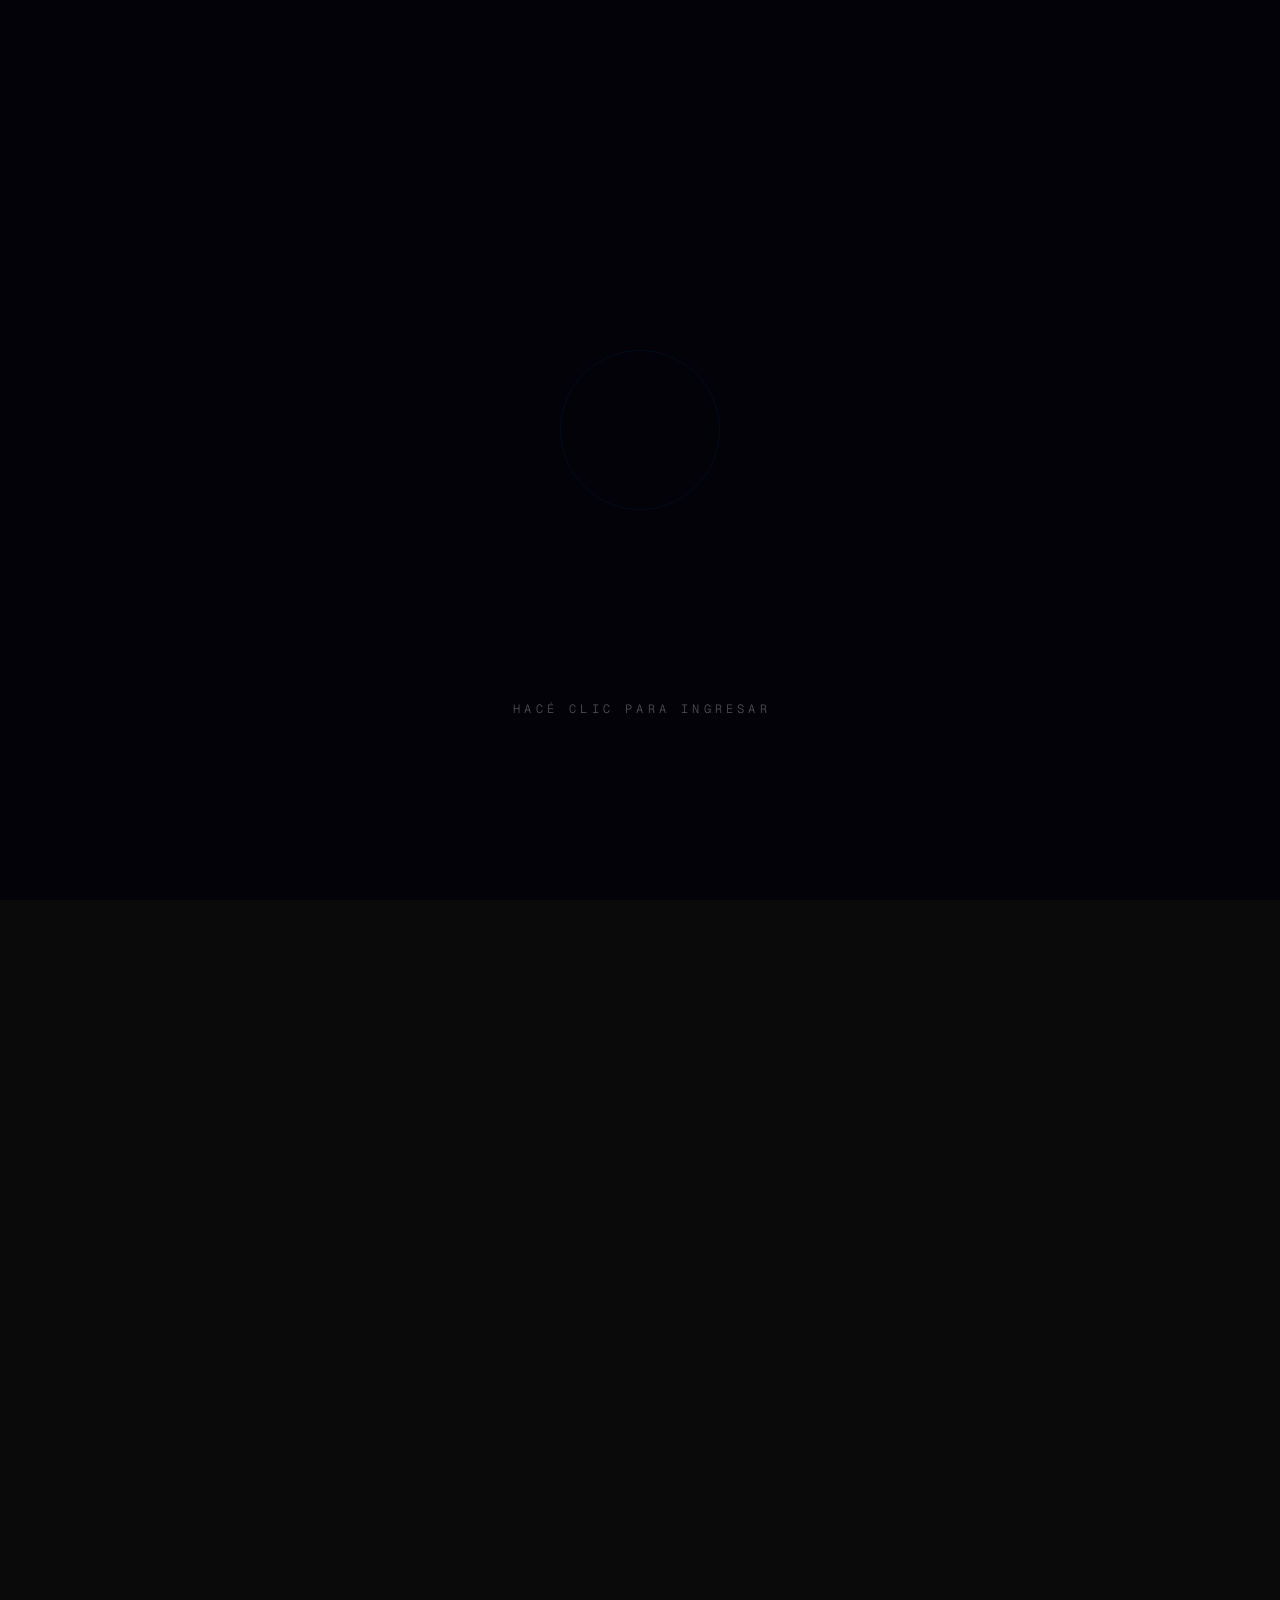
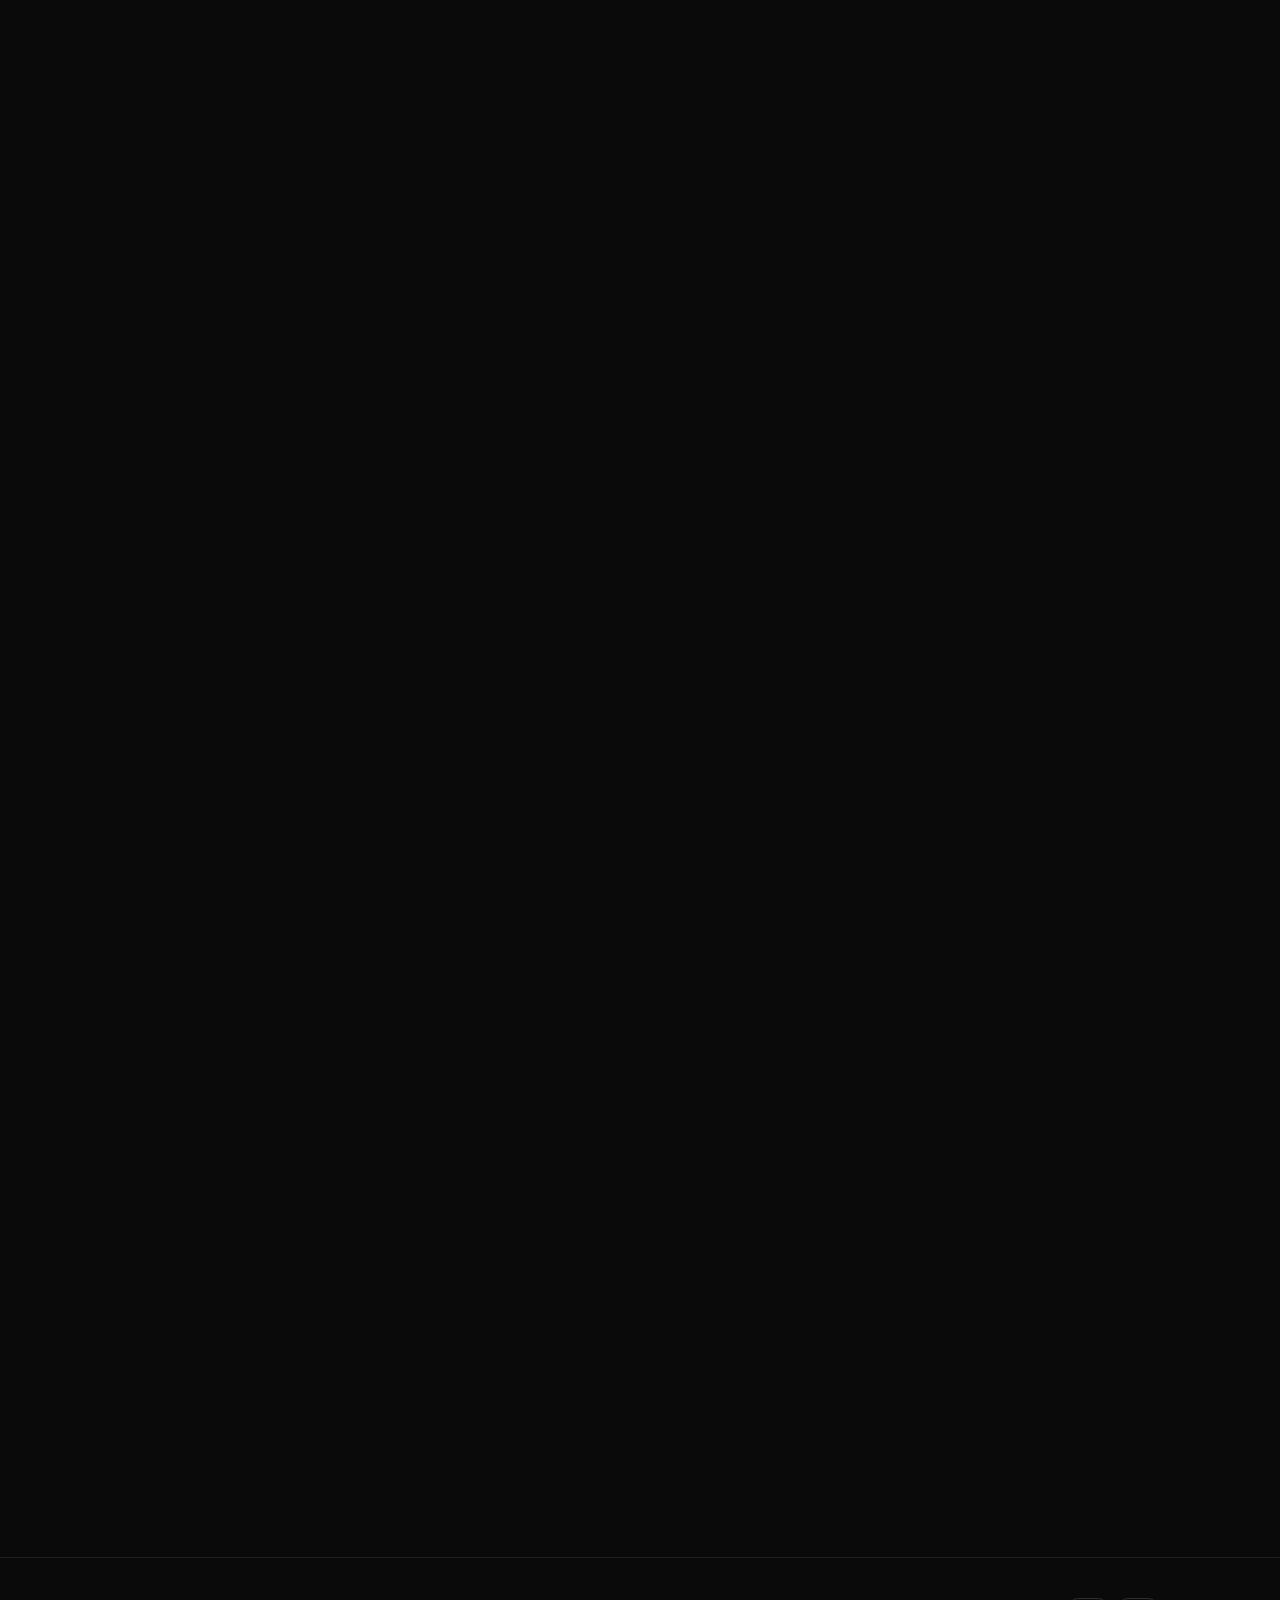
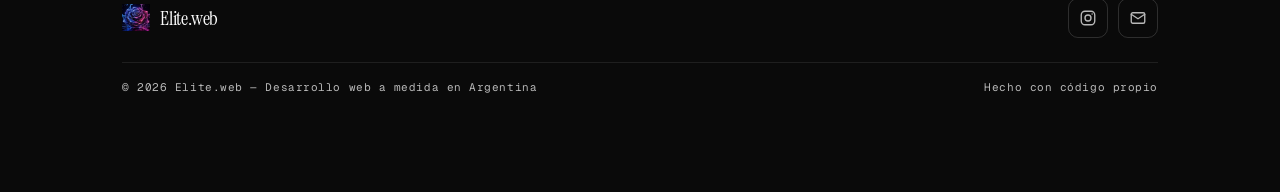
<file: index.html>
<!DOCTYPE html>
<html lang="es">
<head>
  <meta charset="UTF-8">
  <meta name="google-site-verification" content="1ytJjQRohxilpVjZzSzHZXpBS8FP68kYXq6PCW36FXY" />
  <!-- Verificacion del dominio nuevo eliteweb.com.ar en Search Console -->
  <meta name="google-site-verification" content="XykUvQhkFASuIvwZfnvCO87HV4IvnU4eZqr2TOS_W84" />
  <meta name="viewport" content="width=device-width, initial-scale=1.0, viewport-fit=cover">
  <meta name="theme-color" content="#0a0a0a">
  <meta name="color-scheme" content="dark">
  <title>Elite.web — Desarrollo web con enfoque personalizado</title>
  <meta name="description" content="Creo sitios web a medida para emprendimientos, marcas personales y negocios que quieren una web a la altura de su identidad. Nada de plantillas recicladas.">
  <link rel="canonical" href="https://eliteweb.com.ar/">
  <link rel="sitemap" type="application/xml" href="/sitemap.xml">

  <!-- Open Graph -->
  <meta property="og:title" content="Elite.web — Desarrollo web con enfoque personalizado">
  <meta property="og:description" content="Tu esencia, llevada a la web. Sitios a medida para emprendimientos, marcas personales y negocios. Nada de plantillas recicladas.">
  <meta property="og:image" content="https://eliteweb.com.ar/img/og-image.png">
  <meta property="og:url" content="https://eliteweb.com.ar/">
  <meta property="og:type" content="website">
  <meta property="og:locale" content="es_AR">

  <!-- Twitter Card -->
  <meta name="twitter:card" content="summary_large_image">
  <meta name="twitter:title" content="Elite.web — Desarrollo web con enfoque personalizado">
  <meta name="twitter:description" content="Tu esencia, llevada a la web. Sitios web a medida para emprendimientos, marcas personales y negocios.">
  <meta name="twitter:image" content="https://eliteweb.com.ar/img/og-image.png">

  <!-- Favicon -->
  <link rel="icon" type="image/png" href="img/Logo.png">
  <link rel="apple-touch-icon" href="img/Logo.png">

  <!-- FUENTES -->
  <link rel="preconnect" href="https://fonts.googleapis.com">
  <link rel="preconnect" href="https://fonts.gstatic.com" crossorigin>
  <link href="https://fonts.googleapis.com/css2?family=Instrument+Serif:ital@0;1&family=Geist:wght@300;400;500;600&family=Geist+Mono:wght@400;500&display=swap" rel="stylesheet">

  <!-- Loading screen overlay styles (gate, intro video, rose) -->
  <link rel="stylesheet" href="styles.css">

  <style>
    /* ==========================================
       VARIABLES DE COLOR Y TIPOGRAFÍA
       ========================================== */
    :root {
      --bg: #0a0a0a;
      --bg-elev: #111111;
      --bg-card: #141414;
      --border: #1f1f1f;
      --border-strong: #2a2a2a;
      --text: #fafafa;
      --text-muted: #b8b8b8;
      --text-dim: #8a8a8a;
      --accent: #fafafa;

      /* ── Paleta de acento alineada al cursor ─────────────
         Los mismos azul + magenta que usan el spotlight / trail /
         glitch del cursor, para que el cromado de la página
         (focus rings, contornos al hover, separadores, status
         dots) se sienta parte del mismo sistema visual. Se
         mantiene en alpha bajo en todos lados para conseguir
         una sensación "AAA minimalista" sin saturar. */
      --accent-blue: #2196f3;
      --accent-magenta: #e040fb;
      --accent-grad: linear-gradient(135deg, #2196f3 0%, #e040fb 100%);
      --accent-blue-soft:    rgba(33, 150, 243, 0.10);
      --accent-blue-mid:     rgba(33, 150, 243, 0.22);
      --accent-blue-strong:  rgba(33, 150, 243, 0.45);
      --accent-magenta-soft: rgba(224, 64, 251, 0.08);
      --accent-glow-sm: 0 0 0 1px rgba(33,150,243,0.18),
                        0 8px 32px rgba(33,150,243,0.10),
                        0 0 50px rgba(224,64,251,0.06);
      --live: #4ade80;

      --font-display: 'Instrument Serif', Georgia, serif;
      --font-body: 'Geist', -apple-system, BlinkMacSystemFont, sans-serif;
      --font-mono: 'Geist Mono', 'Courier New', monospace;

      --max-w: 1100px;
    }

    /* ========== RESET Y BASE ========== */
    *, *::before, *::after { box-sizing: border-box; margin: 0; padding: 0; }
    html { scroll-behavior: smooth; font-size: 16px; }
    body {
      background: var(--bg);
      color: var(--text);
      font-family: var(--font-body);
      font-weight: 400;
      line-height: 1.6;
      -webkit-font-smoothing: antialiased;
      -moz-osx-font-smoothing: grayscale;
      overflow-x: hidden;
    }
    /* Video de fondo del hero. Fijo al viewport, lo llena con
       object-fit: cover. Aparece con fade cuando la intro
       cinemática termina y arranca la fase del hero. */
    #fondoBg {
      position: fixed;
      top: 0;
      left: 0;
      width: 100vw;
      height: 100vh;
      width: 100dvw;
      height: 100dvh;
      object-fit: cover;
      /* En navegadores donde el poster no respeta object-fit por
         defecto, esto asegura que la imagen llene el viewport igual
         que el video. */
      object-position: center;
      z-index: 0;
      pointer-events: none;
      opacity: 0;
      transition: opacity 1.8s cubic-bezier(0.4, 0, 0.2, 1);
      background: #04060c;
    }
    body[data-phase="transitioning"] #fondoBg,
    body[data-phase="hero"] #fondoBg {
      opacity: 1;
    }
    @media (prefers-reduced-motion: reduce) {
      #fondoBg { display: none !important; }
    }

    /* Spotlight del cursor — halo azul suave que sigue al cursor
       con mix-blend-mode: screen, iluminando los píxeles del video
       que tiene abajo. El efecto de "interacción": donde pasa el
       cursor, las zonas oscuras del fondo se levantan hacia el azul
       y las líneas azules neón se iluminan más. Es un círculo
       gradient suave de tamaño fijo; JS lo mueve con translate(x, y)
       en cada mousemove. */
    #cursorSpotlight {
      position: fixed;
      top: 0;
      left: 0;
      width: 520px;
      height: 520px;
      pointer-events: none;
      /* Por arriba del video (z 0) pero por debajo del contenido
         (.container z 1), para que el spotlight solo pinte el
         fondo y no el texto. */
      z-index: 2;
      /* El transform ubica el CENTRO del spotlight en el cursor.
         JS lo reescribe en cada frame; el valor inicial empuja al
         elemento fuera de pantalla para que no haya un flash antes
         del primer movimiento. */
      transform: translate(-9999px, -9999px);
      will-change: transform;
      /* Gradiente circular suave — más fuerte en el centro, se
         disipa hasta cero alrededor del 70% del radio. */
      background: radial-gradient(
        circle at center,
        rgba(33, 150, 243, 0.225) 0%,
        rgba(33, 150, 243, 0.11)  22%,
        rgba(33, 150, 243, 0.04)  45%,
        rgba(33, 150, 243, 0)     70%
      );
      /* La magia: el blend "screen" aclara los píxeles que tiene
         atrás. Donde el video está oscuro pinta un azul suave;
         donde ya está iluminado, lo intensifica. En matemática es
         una multiplicación con inversión:
         resultado = 1 - (1-fuente) * (1-fondo) */
      mix-blend-mode: screen;
      opacity: 0;
      transition: opacity 0.5s ease;
    }
    /* Solo se activa cuando estamos en el estado del hero —
       durante la intro cinemática, un glow del cursor distraería. */
    body[data-phase="hero"] #cursorSpotlight {
      opacity: 1;
    }
    /* Ocultar en dispositivos solo táctiles, usuarios con
       reduced-motion y mobile (sin un cursor persistente, el
       spotlight pierde sentido). */
    @media (max-width: 900px),
           (prefers-reduced-motion: reduce),
           (any-hover: none) {
      #cursorSpotlight { display: none !important; }
    }

    /* Glitch del cursor — un cuadrado magenta/violeta chiquito
       que persigue al cursor manteniendo una distancia mínima.
       Visualmente pixelado/tembloroso para que se sienta como un
       "artefacto glitch" interactuando con la grilla hexagonal. */
    .cursor-glitch {
      position: fixed;
      top: 0; left: 0;
      width: 0; height: 0;
      z-index: 1500;
      pointer-events: none;
      opacity: 0;
      transition: opacity 0.45s ease;
      will-change: transform;
    }
    /* Halo magenta suave alrededor del glitch — usa la misma
       curva que el spotlight azul del cursor, así los dos brillos
       se sienten como el mismo tipo de luz, solo que de distinto
       color. Caja más grande + paradas más suaves que la versión
       anterior, para que el halo se desvanezca con la página en
       vez de verse como un disco plano. */
    .cursor-glitch::before {
      content: "";
      position: absolute;
      left: -180px;
      top: -180px;
      width: 360px;
      height: 360px;
      border-radius: 50%;
      background: radial-gradient(
        circle at center,
        rgba(224, 64, 251, 0.20) 0%,
        rgba(224, 64, 251, 0.10) 22%,
        rgba(180, 80, 240, 0.035) 45%,
        rgba(224, 64, 251, 0)    72%
      );
      mix-blend-mode: screen;
      pointer-events: none;
    }
    body[data-phase="hero"] .cursor-glitch.is-active {
      opacity: 1;
    }
    .cursor-glitch-video {
      position: absolute;
      /* Caja cuadrada (22×22) centrada en el origen translate(x,y) del padre */
      left: -11px;
      top: -11px;
      width: 22px;
      height: 22px;
      display: block;
      /* `cover` para que el video llene la caja cuadrada aunque
         el mp4 original sea rectangular — recorta la dimensión
         más larga. */
      object-fit: cover;
      pointer-events: none;
      user-select: none;
      /* Mantener el pixel-art definido — sin suavizado al escalar */
      image-rendering: pixelated;
      image-rendering: crisp-edges;
      /* Los MP4 tienen fondo negro opaco por defecto. El blend
         "screen" tira ese negro contra la página oscura, así solo
         se ven los píxeles coloreados del glitch. */
      mix-blend-mode: screen;
      /* Drop-shadow de dos capas para un brillo tipo "neón glitch"
         que sigue la silueta visual (después del blend mode). */
      filter:
        drop-shadow(0 0 5px rgba(180, 80, 240, 0.55))
        drop-shadow(0 0 14px rgba(224, 64, 251, 0.45));
      animation: glitchFlicker 0.42s steps(7) infinite;
    }
    @keyframes glitchFlicker {
      0%, 100% { transform: skewX(0) translate(0, 0); }
      14%      { transform: skewX(-4deg) translate(-1px, 0); }
      28%      { transform: skewX(2deg)  translate(1px, 0); }
      42%      { transform: skewX(0)     translate(0, 1px); }
      56%      { transform: skewX(-3deg) translate(0, -1px); }
      70%      { transform: skewX(3deg)  translate(-1px, 0); }
      84%      { transform: skewX(-1deg) translate(1px, 0); }
    }
    a { color: inherit; text-decoration: none; }
    button { font-family: inherit; cursor: pointer; border: none; background: none; color: inherit; }
    img { max-width: 100%; display: block; }
    ::selection { background: rgba(33, 150, 243, 0.32); color: var(--text); }

    /* ========== UTILIDADES ========== */
    .container {
      max-width: var(--max-w);
      margin: 0 auto;
      padding: 0 2rem;
      position: relative;
      z-index: 1;
    }
    .eyebrow {
      font-family: var(--font-mono);
      font-size: 11px;
      font-weight: 500;
      text-transform: uppercase;
      letter-spacing: 0.15em;
      color: var(--text-dim);
    }

    /* ========== NAVEGACIÓN ==========
       z-index 950 para que quede POR ARRIBA del video de la rosa
       (z 800) una vez que estamos en la fase del hero. Durante las
       fases de carga, el gate (z 1000) la tapa de todas formas. */
    nav#navbar {
      position: fixed;
      top: 0; left: 0; right: 0;
      z-index: 950;
      padding: 1.25rem 0;
      backdrop-filter: blur(10px);
      -webkit-backdrop-filter: blur(10px);
      background: rgba(10, 10, 10, 0.78);
      border-bottom: 0.5px solid transparent;
      transition: border-color 0.3s ease, opacity 0.8s ease;
      opacity: 0;
      pointer-events: none;
    }
    body[data-phase="hero"] nav#navbar,
    nav#navbar.is-revealed {
      opacity: 1;
      pointer-events: auto;
    }
    nav.scrolled { border-bottom-color: var(--accent-blue-soft); }
    nav .container { display: flex; justify-content: space-between; align-items: center; }
    .nav-brand {
      display: flex;
      align-items: center;
      gap: 10px;
      font-size: 15px;
      font-weight: 500;
      letter-spacing: -0.01em;
    }
    .nav-brand img {
      width: 36px;
      height: 36px;
      object-fit: contain;
      border-radius: 50%;
      filter: drop-shadow(0 0 8px rgba(59, 130, 246, 0.5));
    }
    .nav-brand span { color: var(--text-dim); font-weight: 400; }
    .nav-links { display: flex; gap: 2.25rem; list-style: none; }
    .nav-links a { font-size: 13px; color: var(--text-muted); transition: color 0.2s ease; }
    .nav-links a:hover { color: var(--text); }
    .nav-cta {
      font-size: 13px;
      padding: 8px 16px;
      border: 0.5px solid var(--border-strong);
      border-radius: 6px;
      transition: all 0.2s ease;
    }
    .nav-cta:hover { background: var(--text); color: var(--bg); border-color: var(--text); }
    .menu-toggle { display: none; padding: 8px; font-size: 18px; }

    /* ========== BOTÓN DE MÚSICA DE FONDO ==========
       Icono de vocina (típico de barra de audio) para silenciar/activar
       la pista de fondo. Vive en el navbar, justo antes del CTA. */
    .music-toggle {
      display: inline-flex;
      align-items: center;
      justify-content: center;
      width: 36px;
      height: 36px;
      margin-right: 0.85rem;
      padding: 0;
      background: transparent;
      border: 0.5px solid var(--border-strong);
      border-radius: 50%;
      color: var(--text-muted);
      cursor: pointer;
      transition: color 0.2s ease, border-color 0.2s ease, background 0.2s ease, transform 0.2s ease;
    }
    .music-toggle:hover {
      color: var(--text);
      border-color: var(--text);
      transform: scale(1.05);
    }
    .music-toggle svg {
      width: 16px;
      height: 16px;
      display: block;
    }
    /* Estado por defecto: silenciado (mostramos icono "off") */
    .music-toggle .icon-on  { display: none; }
    .music-toggle .icon-off { display: block; }
    /* Estado activo: música sonando (mostramos icono "on" con brillo azul) */
    .music-toggle.is-on .icon-on  { display: block; }
    .music-toggle.is-on .icon-off { display: none; }
    .music-toggle.is-on {
      color: var(--accent-blue);
      border-color: rgba(33, 150, 243, 0.5);
      box-shadow: 0 0 0 3px rgba(33, 150, 243, 0.08), 0 0 14px rgba(33, 150, 243, 0.25);
    }

    /* ========== HERO — LAYOUT DIVIDIDO ==========
       La rosa (.intro-logo, fixed) vive a la IZQUIERDA.
       Este .container queda a la DERECHA y tiene el texto del
       hero + los CTAs. En mobile se apilan verticalmente. */
    .hero {
      min-height: 100vh;
      display: flex;
      align-items: center;
      justify-content: flex-end;
      text-align: left;
      padding: 8rem 0 5rem;
      position: relative;
    }
    .hero > .container {
      max-width: 560px;
      width: 100%;
      margin-right: 6%;
      margin-left: 0;
      padding-right: 0;
      opacity: 0;
      transform: translateY(40px);
      transition:
        opacity 1.8s cubic-bezier(0.4, 0, 0.2, 1),
        transform 1.8s cubic-bezier(0.4, 0, 0.2, 1);
    }
    body[data-hero-visible="true"] .hero > .container {
      opacity: 1;
      transform: translateY(0);
    }
    .status-pill {
      display: inline-flex;
      align-items: center;
      gap: 8px;
      padding: 6px 14px;
      background: var(--bg-elev);
      border: 0.5px solid var(--accent-blue-soft);
      border-radius: 100px;
      font-size: 12px;
      color: var(--text-muted);
      margin-bottom: 2rem;
      box-shadow: 0 0 24px rgba(33, 150, 243, 0.06);
    }
    .status-dot {
      width: 6px; height: 6px;
      border-radius: 50%;
      background: var(--accent-blue);
      box-shadow: 0 0 10px rgba(33, 150, 243, 0.85);
      animation: pulse 2s infinite;
    }
    @keyframes pulse { 0%, 100% { opacity: 1; } 50% { opacity: 0.4; } }
    .hero h1 {
      font-size: clamp(2.25rem, 4.5vw, 3.75rem);
      font-weight: 500;
      line-height: 1.05;
      letter-spacing: -0.03em;
      margin-bottom: 1.5rem;
      text-align: left;
    }
    .hero h1 em {
      font-family: var(--font-display);
      font-style: italic;
      font-weight: 400;
      letter-spacing: -0.01em;
    }
    .hero p {
      font-size: clamp(1rem, 1.4vw, 1.125rem);
      color: var(--text-muted);
      max-width: 540px;
      margin: 0 0 2.5rem 0;
      line-height: 1.6;
      text-align: left;
    }
    /* Trail del cursor sobre texto. JS marca cada h1/h2/h3/p con
       esta clase al cargar, cachea el `color` computado del elemento
       y escribe un `background-image` inline con ese color, para
       que el texto se lea normal cuando el cursor no se mueve. El
       renderer del trail sobreescribe el background-image en cada
       frame con un stack de blobs radiales que se desvanecen, y
       vuelve al linear-gradient cacheado cuando no quedan puntos.
       En dispositivos táctiles se saltea — no hay cursor que seguir.

       NOTA: las posiciones se calculan relativas al elemento en JS
       (no con background-attachment:fixed) porque ancestros
       transformados como .hero > .container rompen el anclaje al
       viewport. */
    @media (hover: hover) {
      .trail-target {
        background-clip: text;
        -webkit-background-clip: text;
        color: transparent;
        -webkit-text-fill-color: transparent;
      }
    }
    .hero p:not(:last-of-type) {
      margin-bottom: 1rem;
    }
    .cta-group {
      display: flex; gap: 0.75rem;
      justify-content: flex-start;
      flex-wrap: wrap;
    }
    .btn {
      display: inline-flex; align-items: center; gap: 8px;
      padding: 12px 22px; font-size: 14px; font-weight: 500;
      border-radius: 8px; transition: all 0.25s ease; cursor: pointer;
    }
    .btn-primary { background: var(--text); color: var(--bg); }
    .btn-primary:hover {
      transform: translateY(-1px);
      box-shadow:
        0 0 0 1px rgba(33, 150, 243, 0.30),
        0 10px 30px rgba(33, 150, 243, 0.22),
        0 4px 60px rgba(224, 64, 251, 0.10);
    }
    .btn-secondary {
      background: rgba(255, 255, 255, 0.04);
      color: var(--text);
      border: 1px solid rgba(255, 255, 255, 0.35);
    }
    .btn-secondary:hover {
      background: rgba(33, 150, 243, 0.06);
      border-color: var(--accent-blue-strong);
      transform: translateY(-1px);
      box-shadow: 0 0 24px rgba(33, 150, 243, 0.10);
    }
    .btn .arrow { transition: transform 0.2s ease; }
    .btn:hover .arrow { transform: translateX(3px); }
    @keyframes fadeUp { from { opacity: 0; transform: translateY(20px); } to { opacity: 1; transform: translateY(0); } }

    /* ========== SECCIONES ========== */
    section { padding: 24rem 0; position: relative; }
    /* Separación extra entre el hero y la primera sección — el hero
       ya ocupa la altura completa del viewport, así que necesita un
       respiro más generoso antes de "Sobre mí" para que se sienta
       el corte. */
    .hero + section { padding-top: 34rem; }

    /* ========== SCROLL FADE — "aire" entre secciones ==========
       Cada .container de sección (excepto hero) se desvanece según
       la distancia de su caja al centro del viewport. Cuando el
       viewport queda entre dos secciones, ambas se atenúan y se
       deja ver el fondo libre. JS escribe --section-opacity. */
    .section-fade {
      opacity: var(--section-opacity, 1);
      will-change: opacity;
      transition: opacity 0.18s linear;
    }
    @media (prefers-reduced-motion: reduce) {
      .section-fade { opacity: 1 !important; }
    }
    /* Evita trabajo de render para las secciones fuera de pantalla.
       El browser sigue reservando la altura estimada para que el
       scrollbar y los saltos por ancla queden bien, pero el paint /
       layout / style de esos subárboles se posterga hasta que están
       cerca del viewport. El hero se excluye para que su animación
       de entrada corra desde el principio. */
    section:not(.hero) {
      content-visibility: auto;
      contain-intrinsic-size: 1px 1200px;
    }
    .section-header {
      position: relative;
      margin-bottom: 5rem;
      display: flex;
      justify-content: space-between;
      align-items: baseline;
      border-bottom: 0.5px solid var(--border);
      padding-bottom: 1.25rem;
      transition: border-color 0.5s ease 0.15s;
    }
    /* Le pasa la línea inferior a la versión animada con gradiente
       cuando la sección se revela. Evita que el borde oscuro se
       vea asomando por debajo. */
    .reveal.visible .section-header { border-bottom-color: transparent; }
    /* Barrido de gradiente que se dibuja sobre la línea inferior
       de la sección cuando esta entra al viewport. Se engancha en
       .reveal.visible (que pone el IntersectionObserver) para
       quedar en sync con el propio fade-in de la sección. */
    .section-header::after {
      content: "";
      position: absolute;
      left: 0;
      bottom: -0.5px;
      height: 1px;
      width: 0;
      background: var(--accent-grad);
      opacity: 0;
      pointer-events: none;
      transition:
        width   1.6s cubic-bezier(0.16, 1, 0.3, 1) 0.15s,
        opacity 0.5s ease 0.15s;
    }
    .reveal.visible .section-header::after {
      width: 100%;
      opacity: 0.9;
    }
    .section-title {
      font-size: clamp(1.75rem, 3vw, 2.25rem);
      font-weight: 500;
      letter-spacing: -0.02em;
    }
    .section-title em {
      font-family: var(--font-display);
      font-style: italic;
      font-weight: 400;
    }
    /* Los índices 01 / 06 se leen con un gradiente suave de
       azul→magenta. Eso es lo que liga visualmente cada header
       de sección con el resto del cromado acentuado por el cursor
       (status pill, indicador, glow). */
    .section-number {
      font-family: var(--font-mono);
      font-size: 12px;
      letter-spacing: 0.12em;
      background: var(--accent-grad);
      -webkit-background-clip: text;
      background-clip: text;
      color: transparent;
      -webkit-text-fill-color: transparent;
    }

    /* ========== SOBRE MÍ ==========
       Dos columnas: texto a la izquierda (header, label y párrafos)
       y el logo animado a la derecha, separados por una línea en
       forma de "<" con gradiente azul→magenta. La línea hereda la
       paleta del cursor para encajar con el resto del cromado.

       PARA EDITAR LO MÁS COMÚN:
         • Ancho/altura de la tarjeta:   .about → padding y grid-template-columns
         • Color/opacidad de la tarjeta: .about → background
         • Tamaño del logo:              .about-logo-frame → width (clamp ...)
         • Difuminado del logo:          .about-logo-frame → mask-image (los %)
         • Forma/grosor de la línea:     .about-divider path  +  el <path d="..."> en el HTML
         • Posición horizontal línea:    .about-divider → left
    */
    /* La sección Sobre mí rompe el ancho del .container (1100px)
       para que la tarjeta tenga más aire horizontal sin llegar al
       borde del viewport. */
    #sobre-mi > .container { max-width: 1340px; }
    /* Tarjeta translúcida que contiene toda la sección. Borde
       sutil + glass blur + sombra suave, alineada con el tono
       general del sitio. overflow:hidden recorta lo que sobresale
       por los bordes redondeados (incluido el final de la línea). */
    .about {
      display: grid;
      grid-template-columns: minmax(0, 1.55fr) minmax(0, 1fr);
      gap: 3rem;
      align-items: center;
      position: relative;
      background: rgba(22, 22, 24, 0.82);
      backdrop-filter: blur(14px) saturate(115%);
      -webkit-backdrop-filter: blur(14px) saturate(115%);
      border: 1px solid rgba(255, 255, 255, 0.07);
      border-radius: 28px;
      padding: 4rem 4rem;
      overflow: hidden;
      box-shadow:
        0 0 0 1px rgba(33, 150, 243, 0.04),
        0 24px 70px rgba(0, 0, 0, 0.55),
        0 0 100px rgba(33, 150, 243, 0.05);
    }
    .about-text { display: flex; flex-direction: column; }
    .about-text .section-header { margin-bottom: 2.5rem; }
    .about-label {
      font-family: var(--font-mono);
      font-size: 11px;
      text-transform: uppercase;
      letter-spacing: 0.2em;
      color: var(--text-dim);
      padding-top: 0;
      margin-bottom: 1.5rem;
    }
    .about-content p {
      font-size: clamp(1.125rem, 1.8vw, 1.375rem);
      line-height: 1.55;
      color: var(--text);
      margin-bottom: 1.75rem;
      letter-spacing: -0.01em;
    }
    .about-content p:last-child {
      color: var(--text-muted);
      font-size: 1rem;
      line-height: 1.75;
      margin-bottom: 0;
    }
    .about-visual {
      display: flex;
      align-items: center;
      justify-content: center;
      position: relative;
    }
    /* Logo animado — mismo tratamiento que la rose del hero (frame
       negro + máscara radial con feather + mix-blend-mode: screen
       sobre el video) para que se vea idéntico, solo que más chico
       y con relación cuadrada (ajustada al MP4 original 368×368). */
    .about-logo-frame {
      position: relative;
      aspect-ratio: 1 / 1;
      width: clamp(380px, 44vw, 600px);
      background: #000;
      border-radius: 24px;
      overflow: hidden;
      /* Feather con ellipse en vez de circle: el radio vertical es
         menor que el horizontal, así el difuminado arriba y abajo
         arranca antes y se siente más comprimido en la altura
         (la rosa se funde con el fondo por arriba y por abajo,
         no sólo por los costados). */
      -webkit-mask-image: radial-gradient(
        ellipse 52% 40% at center,
        #000 6%,
        rgba(0, 0, 0, 0.78) 28%,
        rgba(0, 0, 0, 0.50) 48%,
        rgba(0, 0, 0, 0.28) 66%,
        rgba(0, 0, 0, 0.12) 80%,
        rgba(0, 0, 0, 0.04) 92%,
        rgba(0, 0, 0, 0) 100%
      );
      mask-image: radial-gradient(
        ellipse 52% 40% at center,
        #000 6%,
        rgba(0, 0, 0, 0.78) 28%,
        rgba(0, 0, 0, 0.50) 48%,
        rgba(0, 0, 0, 0.28) 66%,
        rgba(0, 0, 0, 0.12) 80%,
        rgba(0, 0, 0, 0.04) 92%,
        rgba(0, 0, 0, 0) 100%
      );
    }
    .about-logo-frame video {
      display: block;
      width: 100%;
      height: 100%;
      object-fit: contain;
      pointer-events: none;
      mix-blend-mode: screen;
    }
    /* Divisor en forma de "<" — dos segmentos que se unen en
       una punta redondeada, apuntando hacia el texto (izquierda),
       con la punta ubicada aproximadamente en el medio-derecha
       de la tarjeta. La unión usa un Q corto para suavizar el
       vértice. z-index bajo para que quede por detrás del logo. */
    .about-text, .about-visual { position: relative; z-index: 1; }
    .about-divider {
      position: absolute;
      top: 0;
      bottom: 0;
      left: 60%;
      width: clamp(180px, 24%, 280px);
      height: 100%;
      pointer-events: none;
      transform: translateX(-50%);
      z-index: 0;
    }
    .about-divider path {
      stroke: url(#aboutDividerGrad);
      stroke-width: 4;
      stroke-linecap: round;
      stroke-linejoin: miter;
      stroke-miterlimit: 6;
      fill: none;
      vector-effect: non-scaling-stroke;
    }
    @media (max-width: 900px) {
      .about {
        grid-template-columns: 1fr;
        gap: 2.5rem;
        padding: 2.75rem 2rem;
        border-radius: 22px;
      }
      .about-visual { order: -1; }
      /* Logo más grande en móvil — antes quedaba chico y perdía presencia */
      .about-logo-frame { width: clamp(280px, 72vw, 380px); }
      .about-divider { display: none; }
    }
    @media (max-width: 640px) {
      .about {
        padding: 2rem 1.25rem;
        border-radius: 18px;
      }
    }

    /* ========== TRABAJOS — SHOWCASE CINEMÁTICO ==========
       Layout dividido: a la izquierda un carrusel horizontal con
       auto-scroll lento, donde la card centrada se ve más grande,
       más nítida y más opaca que las laterales (escala/opacidad/
       blur calculados por distancia al centro). A la derecha un
       panel de info que se actualiza con transición suave al
       cambiar de proyecto.

       PARA EDITAR LO MÁS COMÚN:
         • Velocidad del auto-scroll:    .js → const SPEED_PX_PER_SEC
         • Tamaño de las cards:          .showcase-card → width / aspect-ratio
         • Curva de escala/opacidad:     .js → función updateCardVisuals (factores)
         • Color/opacidad de la tarjeta: .projects-showcase → background
         • Botón de la derecha (CTA):    HTML #infoViewBtn  +  .js
    */
    #trabajos > .container { max-width: 1340px; }
    .projects-showcase {
      display: grid;
      grid-template-columns: minmax(0, 1.5fr) minmax(0, 1fr);
      gap: 3rem;
      align-items: center;
      background: rgba(22, 22, 24, 0.82);
      backdrop-filter: blur(14px) saturate(115%);
      -webkit-backdrop-filter: blur(14px) saturate(115%);
      border: 1px solid rgba(255, 255, 255, 0.07);
      border-radius: 28px;
      padding: 3rem;
      position: relative;
      overflow: hidden;
      box-shadow:
        0 0 0 1px rgba(33, 150, 243, 0.04),
        0 24px 70px rgba(0, 0, 0, 0.55),
        0 0 100px rgba(33, 150, 243, 0.05);
    }

    /* --- Carrusel izquierdo --- */
    .showcase-carousel-wrap {
      display: flex;
      flex-direction: column;
      gap: 1.5rem;
      min-width: 0;
    }
    /* Cubo 3D — el carrusel es la "cámara" con perspective, y el
       track interno es un cubo con 4 caras (una por proyecto)
       distribuidas a 90° alrededor del eje Y. Al cambiar de
       imagen, JS rota el track para traer la cara correspondiente
       al frente; las caras adyacentes se ven como rebordes a los
       costados, como en la referencia. */
    .showcase-carousel {
      position: relative;
      height: 600px;
      perspective: 1600px;
      perspective-origin: center center;
      display: flex;
      align-items: center;
      justify-content: center;
    }
    .carousel-track {
      /* --cube-z = distancia desde el centro a cada cara en 3D.
         Si fuera exactamente la mitad del ancho (170px), el cubo
         quedaría cerrado (las caras se tocan en las esquinas).
         Al usar un valor mayor las caras "flotan" separadas — se
         ve un hueco entre la cara frontal y las laterales, como
         en la referencia. */
      --cube-z: 260px;
      position: relative;
      width: 340px;
      aspect-ratio: 3 / 4;
      transform-style: preserve-3d;
      /* Una rotación base muy suave deja asomar siempre las caras
         laterales como rebordes finos — sin esto, al estar las
         caras adyacentes a exactamente 90°, son invisibles
         (se ven de canto). JS suma la rotación para cambiar de
         cara, manteniendo el tilt base. */
      transform: rotateX(-2deg) rotateY(0deg);
      transition: transform 1.05s cubic-bezier(0.65, 0, 0.35, 1);
      will-change: transform;
    }
    /* Cada card es una cara del cubo. Las 4 caras están
       distribuidas a 0°, 90°, 180° y -90° alrededor del eje Y,
       empujadas hacia afuera del centro por la mitad del ancho
       del cubo (170px) para formar las paredes. */
    .showcase-card {
      position: absolute;
      top: 0;
      left: 0;
      width: 100%;
      height: 100%;
      border-radius: 26px;
      cursor: pointer;
      /* Fallback oscuro mientras la imagen carga — invisible
         una vez que el <img> termina de pintar. */
      background: #0a0a0d;
      border: 1px solid rgba(255, 255, 255, 0.08);
      box-shadow:
        0 26px 60px rgba(0, 0, 0, 0.55),
        inset 0 1px 0 rgba(255, 255, 255, 0.05);
      /* overflow: hidden hace que la imagen interna respete los
         bordes redondeados de la card. */
      overflow: hidden;
      /* Sin backface-visibility hidden: queremos que se vean los
         rebordes de las caras laterales (que muestran su "lado
         frontal" al usuario en perspectiva). */
      backface-visibility: visible;
      transition: box-shadow 0.5s ease;
    }
    /* Posición de cada cara según data-project (índice 0–3). Las
       caras de costado y atrás se mantienen siempre fijas en su
       posición 3D — es el track el que rota para presentar la
       activa al frente. */
    .showcase-card[data-project="0"] { transform: rotateY(  0deg) translateZ(var(--cube-z)); }
    .showcase-card[data-project="1"] { transform: rotateY( 90deg) translateZ(var(--cube-z)); }
    .showcase-card[data-project="2"] { transform: rotateY(180deg) translateZ(var(--cube-z)); }
    .showcase-card[data-project="3"] { transform: rotateY(-90deg) translateZ(var(--cube-z)); }
    /* La cara activa (la enfrentada al viewer) gana una sombra
       más fuerte. JS le pone la clase is-active. */
    .showcase-card.is-active {
      box-shadow:
        0 44px 100px rgba(0, 0, 0, 0.75),
        inset 0 1px 0 rgba(255, 255, 255, 0.08);
    }
    /* La imagen del proyecto ocupa TODA la card: sin bezel ni
       borde interno. El frame es ahora solo un wrapper absoluto
       a 100% para contener al <img>. */
    .showcase-card-frame {
      position: absolute;
      inset: 0;
      z-index: 1;
    }
    .showcase-card-frame img {
      width: 100%;
      height: 100%;
      object-fit: cover;
      object-position: top center;
      display: block;
      pointer-events: none;
    }
    /* Badge circular del número de proyecto — flotando sobre la
       imagen en la esquina superior izquierda. */
    .showcase-card-num {
      position: absolute;
      top: 14px;
      left: 14px;
      z-index: 3;
      width: 36px;
      height: 36px;
      border-radius: 50%;
      background: rgba(20, 20, 22, 0.85);
      border: 1px solid rgba(255, 255, 255, 0.20);
      backdrop-filter: blur(10px);
      -webkit-backdrop-filter: blur(10px);
      display: flex;
      align-items: center;
      justify-content: center;
      font-family: var(--font-mono);
      font-size: 11px;
      letter-spacing: 0.06em;
      color: var(--text);
      box-shadow: 0 6px 20px rgba(0, 0, 0, 0.45);
    }
    /* Bloque de info ABAJO de la card, superpuesto a la imagen,
       con un degradado oscuro que sube desde el borde inferior.
       El degradado da el "difuminado" para que el texto se lea
       bien sobre cualquier imagen sin tapar el resto. */
    .showcase-card-info {
      position: absolute;
      inset: auto 0 0 0;
      z-index: 2;
      padding: 2.5rem 1.4rem 1.2rem;
      display: flex;
      flex-direction: column;
      gap: 4px;
      text-align: left;
      pointer-events: none;
      background: linear-gradient(
        to top,
        rgba(0, 0, 0, 0.92) 0%,
        rgba(0, 0, 0, 0.75) 40%,
        rgba(0, 0, 0, 0.35) 75%,
        rgba(0, 0, 0, 0)   100%
      );
    }
    .showcase-card-name {
      font-size: 1.1rem;
      font-weight: 500;
      letter-spacing: -0.01em;
      color: var(--text);
      line-height: 1.2;
      text-shadow: 0 2px 8px rgba(0, 0, 0, 0.6);
    }
    .showcase-card-cat {
      font-family: var(--font-mono);
      font-size: 10px;
      letter-spacing: 0.22em;
      text-transform: uppercase;
      color: var(--accent-blue);
      opacity: 0.95;
      text-shadow: 0 2px 8px rgba(0, 0, 0, 0.6);
    }

    /* Controles (prev / barra / next) */
    .carousel-controls {
      display: flex;
      align-items: center;
      justify-content: center;
      gap: 1.25rem;
    }
    .carousel-btn {
      width: 42px;
      height: 42px;
      border-radius: 50%;
      border: 0.5px solid rgba(255, 255, 255, 0.15);
      background: rgba(255, 255, 255, 0.03);
      color: var(--text);
      display: flex;
      align-items: center;
      justify-content: center;
      font-size: 1rem;
      cursor: pointer;
      transition:
        background 0.25s ease,
        border-color 0.25s ease,
        transform 0.25s ease,
        box-shadow 0.25s ease;
    }
    .carousel-btn:hover {
      background: rgba(33, 150, 243, 0.08);
      border-color: var(--accent-blue-strong);
      transform: scale(1.06);
      box-shadow: 0 0 24px rgba(33, 150, 243, 0.18);
    }
    .carousel-progress {
      flex: 0 0 220px;
      height: 2px;
      background: rgba(255, 255, 255, 0.10);
      border-radius: 100px;
      overflow: hidden;
      position: relative;
    }
    .carousel-progress-fill {
      position: absolute;
      left: 0;
      top: 0;
      bottom: 0;
      width: 25%;
      background: var(--accent-grad);
      border-radius: 100px;
      transition: width 0.7s cubic-bezier(0.16, 1, 0.3, 1);
    }

    /* Pie del carrusel: pausa + contador */
    .carousel-footer {
      display: flex;
      justify-content: space-between;
      align-items: center;
      font-family: var(--font-mono);
      font-size: 11px;
      letter-spacing: 0.1em;
      color: var(--text-dim);
    }
    .carousel-pause {
      display: inline-flex;
      align-items: center;
      gap: 10px;
      cursor: pointer;
      transition: color 0.25s ease;
      padding: 4px 0;
    }
    .carousel-pause:hover { color: var(--text); }
    .carousel-pause-icon {
      width: 11px;
      height: 11px;
      display: inline-block;
      position: relative;
    }
    /* Estado por defecto: dos barras (icono de "pausa") */
    .carousel-pause-icon::before,
    .carousel-pause-icon::after {
      content: "";
      position: absolute;
      top: 0;
      bottom: 0;
      width: 3px;
      background: currentColor;
      border-radius: 1px;
    }
    .carousel-pause-icon::before { left: 1px; }
    .carousel-pause-icon::after  { right: 1px; }
    /* Estado pausado: triángulo de "play" */
    .carousel-pause.is-paused .carousel-pause-icon::before {
      left: 1px;
      top: 0;
      bottom: auto;
      width: 0;
      height: 0;
      background: transparent;
      border-left: 8px solid currentColor;
      border-top: 5px solid transparent;
      border-bottom: 5px solid transparent;
      border-radius: 0;
    }
    .carousel-pause.is-paused .carousel-pause-icon::after { display: none; }
    .carousel-counter {
      letter-spacing: 0.15em;
      color: var(--text-muted);
    }

    /* --- Panel derecho de info --- */
    .showcase-info {
      position: relative;
      display: flex;
      flex-direction: column;
      gap: 1.25rem;
      min-width: 0;
      transition:
        opacity 0.45s ease,
        filter  0.45s ease,
        transform 0.45s ease;
    }
    /* Al cambiar de proyecto JS le pone esta clase un instante
       para difuminar/deslizar el contenido antes del swap. */
    .showcase-info.is-changing {
      opacity: 0;
      filter: blur(8px);
      transform: translateY(10px);
    }
    .info-category {
      font-family: var(--font-mono);
      font-size: 11px;
      letter-spacing: 0.20em;
      text-transform: uppercase;
      background: var(--accent-grad);
      -webkit-background-clip: text;
      background-clip: text;
      color: transparent;
      -webkit-text-fill-color: transparent;
      display: inline-block;
    }
    .info-title-row {
      display: flex;
      justify-content: space-between;
      align-items: baseline;
      gap: 1rem;
    }
    .info-title {
      font-size: clamp(2rem, 3.5vw, 3rem);
      font-weight: 500;
      letter-spacing: -0.025em;
      line-height: 1.05;
    }
    .info-title em {
      font-family: var(--font-display);
      font-style: italic;
      font-weight: 400;
    }
    .info-year {
      font-family: var(--font-mono);
      font-size: 13px;
      color: var(--text-dim);
      letter-spacing: 0.08em;
      flex-shrink: 0;
    }
    .info-desc {
      font-size: 0.95rem;
      line-height: 1.65;
      color: var(--text-muted);
      max-width: 42ch;
    }
    .info-tags-block {
      display: flex;
      flex-direction: column;
      gap: 0.6rem;
    }
    .info-tags-label {
      font-family: var(--font-mono);
      font-size: 10px;
      letter-spacing: 0.18em;
      text-transform: uppercase;
      color: var(--text-dim);
    }
    .info-tags {
      display: flex;
      flex-wrap: wrap;
      gap: 0.4rem;
    }
    .info-tag {
      font-family: var(--font-mono);
      font-size: 10.5px;
      font-weight: 500;
      padding: 5px 10px;
      border: 0.5px solid var(--border);
      border-radius: 6px;
      color: var(--text-muted);
      background: var(--bg-elev);
      letter-spacing: 0.04em;
    }
    .info-cta {
      display: flex;
      gap: 0.75rem;
      margin-top: 1rem;
      flex-wrap: wrap;
    }

    /* Responsive — tablet/mobile */
    @media (max-width: 900px) {
      .projects-showcase {
        grid-template-columns: 1fr;
        padding: 2rem;
        gap: 2rem;
      }
      .showcase-carousel { height: 460px; }
      .carousel-track { width: 260px; --cube-z: 200px; }
      .carousel-progress { flex-basis: 160px; }
      .info-desc { max-width: 100%; }
    }
    @media (max-width: 640px) {
      .projects-showcase {
        padding: 1.5rem 1rem;
        border-radius: 20px;
      }
      .showcase-carousel { height: 380px; }
      .carousel-track { width: 210px; --cube-z: 165px; }
      .carousel-progress { flex-basis: 100px; }
      .carousel-footer {
        flex-direction: column;
        gap: 0.5rem;
      }
    }

    /* ========== SERVICIOS (rediseño editorial premium) ==========
       Abandonamos la lista clásica de tarjetas para convertir la
       sección en una presentación editorial: panel translúcido único
       con tres zonas — navegación vertical a la izquierda, contenido
       del servicio activo en el centro e información secundaria
       (entrega + precio) a la derecha. Glassmorphism muy sutil, glow
       tenue de fondo y transiciones de fade + blur al cambiar de
       servicio para que la sección se sienta cinematográfica en vez
       de tabla de precios. */

    /* ====== Tarjeta exterior (shell) ======
       Tarjeta negra translúcida que envuelve toda la sección, con
       el mismo lenguaje visual que la tarjeta de "Sobre mí" para
       que ambas secciones se sientan parte del mismo sistema. */
    #servicios > .container { max-width: 1340px; }
    .services-shell {
      position: relative;
      background: rgba(22, 22, 24, 0.82);
      backdrop-filter: blur(14px) saturate(115%);
      -webkit-backdrop-filter: blur(14px) saturate(115%);
      border: 1px solid rgba(255, 255, 255, 0.07);
      border-radius: 28px;
      padding: 3rem 3rem 2.25rem;
      overflow: hidden;
    }
    /* Grid del shell: nav vertical a la izquierda y el panel
       translúcido (interior) a la derecha, "superpuesto" sobre el
       fondo oscuro del shell. */
    .services-shell-grid {
      display: grid;
      grid-template-columns: minmax(180px, 0.75fr) minmax(0, 3fr);
      gap: 2rem;
      align-items: stretch;
    }

    /* ====== Tarjeta interior (panel translúcido) ======
       Sigue siendo el panel translúcido con glow, pero ahora sólo
       contiene la información del servicio activo + la meta info
       (entrega + precio). Visualmente queda superpuesto a la tarjeta
       exterior, igual que en el boceto de referencia. */
    .services-panel {
      position: relative;
      background: rgba(14, 14, 18, 0.55);
      backdrop-filter: blur(18px) saturate(120%);
      -webkit-backdrop-filter: blur(18px) saturate(120%);
      border: 1px solid rgba(255, 255, 255, 0.06);
      border-radius: 22px;
      padding: 2rem 2.5rem;
      overflow: hidden;
    }
    /* Glow tenue de fondo del panel interior */
    .services-panel::before {
      content: '';
      position: absolute;
      inset: 0;
      background:
        radial-gradient(ellipse at 25% 50%, rgba(33, 150, 243, 0.08), transparent 55%),
        radial-gradient(ellipse at 80% 30%, rgba(224, 64, 251, 0.05), transparent 55%);
      pointer-events: none;
    }
    .services-panel > * { position: relative; z-index: 1; }

    /* Grid interior del panel — contenido principal + meta */
    .services-grid {
      display: grid;
      grid-template-columns: minmax(0, 1.75fr) minmax(0, 0.85fr);
      gap: 2.5rem;
      align-items: stretch;
    }

    /* ===== Navegación vertical (izquierda) =====
       El nav ocupa toda la altura de la tarjeta interior gracias a
       align-items: stretch del shell-grid; con space-between los
       items se distribuyen uniformemente para que el bloque del nav
       respire al mismo ritmo que el panel translúcido. */
    .services-nav {
      position: relative;
      display: flex;
      flex-direction: column;
      justify-content: space-between;
      gap: 0;
      padding: 0.5rem 0;
    }
    /* Riel gris continuo que conecta los cuatro items. Va detrás
       del indicador animado azul→magenta, así sobre el item
       activo se ve el gradiente y sobre los demás se ve el riel
       gris. Los puntos circulares de cada item se montan encima. */
    .services-nav::before {
      content: '';
      position: absolute;
      left: 2px;
      top: 0.5rem;
      bottom: 0.5rem;
      width: 1px;
      background: rgba(255, 255, 255, 0.12);
      pointer-events: none;
      z-index: 0;
    }
    .services-nav-item {
      position: relative;
      display: flex;
      flex-direction: column;
      gap: 0.3rem;
      padding: 0.4rem 0 0.4rem 1.5rem;
      cursor: pointer;
      background: transparent;
      border: none;
      text-align: left;
      font-family: inherit;
      transition: padding 0.45s cubic-bezier(0.16, 1, 0.3, 1);
    }
    .services-nav-item:hover { padding-left: 1.8rem; }

    /* Punto en el borde izquierdo (estado base) */
    .services-nav-item::before {
      content: '';
      position: absolute;
      left: 0;
      top: 50%;
      transform: translateY(-50%);
      width: 5px;
      height: 5px;
      border-radius: 50%;
      background: rgba(255, 255, 255, 0.22);
      transition: background 0.3s ease, box-shadow 0.3s ease;
    }
    .services-nav-item:hover::before { background: rgba(255, 255, 255, 0.5); }

    /* Línea luminosa vertical que sigue al item activo. Se mueve
       con cubic-bezier suave para sentirse animada y editorial.
       z-index: 1 la coloca por encima del riel gris del nav. */
    .services-nav-indicator {
      position: absolute;
      left: 2px;
      width: 1px;
      top: 0;
      height: 0;
      z-index: 1;
      background: linear-gradient(180deg, #2196f3 0%, #e040fb 100%);
      box-shadow: 0 0 12px rgba(33, 150, 243, 0.55);
      transition: top 0.55s cubic-bezier(0.16, 1, 0.3, 1),
                  height 0.55s cubic-bezier(0.16, 1, 0.3, 1);
      pointer-events: none;
    }

    .services-nav-num {
      font-family: var(--font-mono);
      font-size: 11px;
      letter-spacing: 0.12em;
      color: var(--text-dim);
      transition: color 0.3s ease;
    }
    .services-nav-name {
      font-size: 1.05rem;
      font-weight: 500;
      letter-spacing: -0.01em;
      color: var(--text-muted);
      transition: color 0.3s ease;
    }
    .services-nav-item:hover .services-nav-name { color: var(--text); }

    /* Estado activo — número en azul, nombre en blanco con un halo
       muy sutil, y el punto del borde encendido. */
    .services-nav-item.is-active .services-nav-num { color: var(--accent-blue); }
    .services-nav-item.is-active .services-nav-name {
      color: var(--text);
      text-shadow: 0 0 24px rgba(33, 150, 243, 0.25);
    }
    .services-nav-item.is-active::before {
      background: var(--accent-blue);
      box-shadow:
        0 0 0 2px rgba(33, 150, 243, 0.18),
        0 0 14px rgba(33, 150, 243, 0.65);
    }

    /* ===== Contenido principal (centro) ===== */
    .services-main {
      display: flex;
      flex-direction: column;
      justify-content: center;
      padding: 0 1.25rem;
      min-height: 280px;
    }
    /* Wrapper que aplica fade + blur cuando se cambia de servicio */
    .services-content {
      transition:
        opacity 0.35s cubic-bezier(0.4, 0, 0.2, 1),
        filter 0.45s cubic-bezier(0.4, 0, 0.2, 1),
        transform 0.5s cubic-bezier(0.16, 1, 0.3, 1);
    }
    .services-content.is-switching {
      opacity: 0;
      filter: blur(10px);
      transform: translateY(6px);
    }

    .services-eyebrow {
      font-family: var(--font-mono);
      font-size: 11px;
      letter-spacing: 0.22em;
      text-transform: uppercase;
      color: var(--accent-blue);
      margin-bottom: 1rem;
    }
    .services-title {
      font-size: clamp(2rem, 3.6vw, 2.85rem);
      font-weight: 500;
      letter-spacing: -0.025em;
      line-height: 1.05;
      margin-bottom: 0.85rem;
      color: var(--text);
    }
    /* Línea con gradiente debajo del título — eco del .cta primario */
    .services-divider {
      width: 80px;
      height: 3px;
      border-radius: 2px;
      background: var(--accent-grad);
      margin-bottom: 1.25rem;
    }
    .services-desc {
      font-size: 1.05rem;
      line-height: 1.55;
      color: var(--text-muted);
      max-width: 460px;
      margin-bottom: 1.75rem;
    }

    /* CTA del servicio activo — pill translúcida con flecha en
       círculo con gradiente para guiar la mirada al final. */
    .services-cta {
      display: inline-flex;
      align-items: center;
      gap: 0.85rem;
      padding: 0.7rem 1.5rem 0.7rem 0.65rem;
      border-radius: 999px;
      border: 1px solid rgba(255, 255, 255, 0.16);
      background: rgba(255, 255, 255, 0.03);
      color: var(--text);
      font-size: 14px;
      letter-spacing: 0.02em;
      align-self: flex-start;
      transition: border-color 0.3s ease, background 0.3s ease, box-shadow 0.3s ease;
    }
    .services-cta:hover {
      border-color: rgba(33, 150, 243, 0.55);
      background: rgba(33, 150, 243, 0.08);
      box-shadow:
        0 0 0 1px rgba(33, 150, 243, 0.18),
        0 0 24px rgba(33, 150, 243, 0.18);
    }
    .services-cta-arrow {
      display: inline-grid;
      place-items: center;
      width: 30px;
      height: 30px;
      border-radius: 50%;
      background: var(--accent-grad);
      color: #fff;
      transition: transform 0.3s ease;
    }
    .services-cta:hover .services-cta-arrow { transform: translateX(3px); }
    .services-cta-arrow svg { width: 14px; height: 14px; }

    /* ===== Meta info (derecha) ===== */
    .services-meta {
      display: flex;
      flex-direction: column;
      justify-content: center;
      border-left: 1px solid rgba(255, 255, 255, 0.06);
      padding-left: 2.5rem;
    }
    .services-meta-item { padding: 1.1rem 0; }
    .services-meta-item + .services-meta-item {
      border-top: 1px solid rgba(255, 255, 255, 0.05);
    }
    /* Ícono circular tenue con borde azul — estética técnica */
    .services-meta-icon {
      width: 42px;
      height: 42px;
      border-radius: 50%;
      display: grid;
      place-items: center;
      border: 1px solid rgba(33, 150, 243, 0.35);
      color: var(--accent-blue);
      background: rgba(33, 150, 243, 0.05);
      margin-bottom: 0.75rem;
      transition: border-color 0.3s ease, box-shadow 0.3s ease;
    }
    .services-meta-item:hover .services-meta-icon {
      border-color: rgba(33, 150, 243, 0.6);
      box-shadow: 0 0 18px rgba(33, 150, 243, 0.2);
    }
    .services-meta-icon svg { width: 18px; height: 18px; }
    .services-meta-label {
      font-family: var(--font-mono);
      font-size: 11px;
      letter-spacing: 0.2em;
      text-transform: uppercase;
      color: var(--text-dim);
      margin-bottom: 0.35rem;
    }
    .services-meta-value {
      font-size: 1.25rem;
      font-weight: 400;
      color: var(--text);
      letter-spacing: -0.01em;
    }

    /* ========== PROCESO (carrusel inmersivo) ==========
       Reemplaza el timeline horizontal por una experiencia tipo
       producto premium: una card central protagonista flotando en
       el viewport, con las cards adyacentes desenfocadas a los
       costados sugiriendo continuidad. Flechas circulares con
       borde de gradiente sutil y un indicador de pasos abajo
       (01·02·03·04·05). */
    #proceso > .container { max-width: 1340px; }

    /* Stage = viewport horizontal. Flechas a los costados,
       track centrado, overflow visible para que las cards
       laterales asomen y se vean fundidas con el fondo. */
    .process-stage {
      position: relative;
      display: flex;
      align-items: center;
      justify-content: center;
      gap: 1.5rem;
      padding: 1rem 0 0;
      min-height: 480px;
    }

    /* Track = pista que se desplaza horizontalmente. Las cards
       están centradas en el viewport: el card activo siempre
       queda en el centro, el resto a distancia equiespaciada. */
    .process-track {
      position: relative;
      width: 320px;
      height: 460px;
      flex-shrink: 0;
    }

    /* Card individual. Posicionada absolutamente sobre el track
       y movida con transform según su distancia al activo.
       transition coordinada para que el cambio se sienta como una
       sola animación: deslizamiento + escala + opacidad + blur. */
    .process-card {
      position: absolute;
      top: 0;
      left: 0;
      width: 320px;
      height: 460px;
      padding: 2rem 2rem 1.75rem;
      background: linear-gradient(160deg,
        rgba(20, 20, 26, 0.94) 0%,
        rgba(12, 12, 18, 0.92) 100%);
      border: 1px solid rgba(255, 255, 255, 0.06);
      border-radius: 22px;
      display: flex;
      flex-direction: column;
      align-items: center;
      text-align: center;
      overflow: hidden;
      opacity: 0;
      transform: translateX(0) scale(0.78);
      /* IMPORTANTE: NO animamos filter ni box-shadow ni border-color.
         Animar filter:blur() mientras la card se traslada/escala fuerza
         un repaint del blur radius en cada frame x 5 cards = tirón.
         Sólo transformamos transform + opacity (compositor puro, GPU). */
      transition:
        transform 0.7s cubic-bezier(0.22, 1, 0.36, 1),
        opacity 0.55s cubic-bezier(0.4, 0, 0.2, 1);
      will-change: transform, opacity;
      pointer-events: none;
      /* brightness es un filter más barato que blur — lo dejamos
         estático en cada estado, sin transición */
      filter: brightness(0.55);
    }
    /* El backdrop-filter caro lo aplicamos SÓLO en la card activa.
       Las laterales y ocultas ya no se ven nítidas, no necesitan
       el efecto de cristal. Esto solo deja 1 backdrop-filter en
       lugar de 5. */
    .process-card.is-active {
      backdrop-filter: blur(14px) saturate(115%);
      -webkit-backdrop-filter: blur(14px) saturate(115%);
    }

    /* Línea superior luminosa: barrido azul→magenta sólo visible
       en la card activa, refuerza la sensación de "card
       protagonista iluminada". */
    .process-card::before {
      content: '';
      position: absolute;
      top: 0;
      left: 50%;
      transform: translateX(-50%);
      width: 70%;
      height: 1px;
      background: linear-gradient(90deg,
        transparent 0%,
        rgba(33, 150, 243, 0.7) 35%,
        rgba(224, 64, 251, 0.85) 65%,
        transparent 100%);
      opacity: 0;
      transition: opacity 0.7s ease;
      pointer-events: none;
    }
    /* Halo de glow sobre la línea superior, sólo en la activa.
       El radial-gradient ya tiene los stops suaves — no necesita
       filter:blur(8px) encima (era doble costo). */
    .process-card::after {
      content: '';
      position: absolute;
      top: -30px;
      left: 50%;
      transform: translateX(-50%);
      width: 60%;
      height: 60px;
      background: radial-gradient(ellipse at center,
        rgba(224, 64, 251, 0.25) 0%,
        rgba(33, 150, 243, 0.18) 35%,
        transparent 70%);
      opacity: 0;
      transition: opacity 0.7s ease;
      pointer-events: none;
    }

    /* Estados según distancia al activo: la JS aplica
       .is-active, .is-near, .is-far, .is-hidden. */
    .process-card.is-active {
      opacity: 1;
      transform: translateX(0) scale(1);
      filter: brightness(1);
      pointer-events: auto;
      border-color: rgba(255, 255, 255, 0.14);
      /* Box-shadow estático (no transiciona) para no obligar al
         compositor a recalcular durante el slide */
      box-shadow:
        0 0 0 1px rgba(33, 150, 243, 0.18),
        0 20px 60px rgba(0, 0, 0, 0.55),
        0 0 80px rgba(33, 150, 243, 0.10);
    }
    .process-card.is-active::before,
    .process-card.is-active::after { opacity: 1; }

    /* Cards adyacentes (a un paso del activo) — sin blur animado.
       brightness baja la card y opacity la atenúa: suficiente
       jerarquía visual sin pagar el costo del blur por frame. */
    .process-card.is-near-left {
      opacity: 0.55;
      transform: translateX(-360px) scale(0.86);
      filter: brightness(0.7);
    }
    .process-card.is-near-right {
      opacity: 0.55;
      transform: translateX(360px) scale(0.86);
      filter: brightness(0.7);
    }
    /* Cards a dos pasos */
    .process-card.is-far-left {
      opacity: 0.25;
      transform: translateX(-640px) scale(0.76);
      filter: brightness(0.5);
    }
    .process-card.is-far-right {
      opacity: 0.25;
      transform: translateX(640px) scale(0.76);
      filter: brightness(0.5);
    }
    /* Cards fuera de rango — visibility:hidden saca a la card del
       pipeline de paint/compositor. Sigue ocupando su transform pero
       no pinta nada. Mucho más barato que opacity:0 con blur. */
    .process-card.is-hidden-left {
      opacity: 0;
      transform: translateX(-900px) scale(0.7);
      visibility: hidden;
    }
    .process-card.is-hidden-right {
      opacity: 0;
      transform: translateX(900px) scale(0.7);
      visibility: hidden;
    }

    /* Número grande del paso */
    .process-card-num {
      font-family: var(--font-mono);
      font-size: 1.5rem;
      letter-spacing: 0.08em;
      background: var(--accent-grad);
      -webkit-background-clip: text;
      background-clip: text;
      -webkit-text-fill-color: transparent;
      color: transparent;
      margin-bottom: 0.75rem;
      font-weight: 500;
    }
    .process-card-eyebrow {
      font-family: var(--font-mono);
      font-size: 11px;
      letter-spacing: 0.28em;
      text-transform: uppercase;
      color: var(--text-muted);
      margin-bottom: 0.6rem;
    }
    .process-card-divider {
      width: 36px;
      height: 1px;
      background: rgba(255, 255, 255, 0.25);
      margin-bottom: 1.1rem;
    }
    .process-card h3 {
      font-size: 1.3rem;
      font-weight: 500;
      letter-spacing: -0.015em;
      line-height: 1.2;
      color: var(--text);
      margin-bottom: 1.1rem;
    }
    /* Ícono central del paso */
    .process-card-icon {
      width: 56px;
      height: 56px;
      display: grid;
      place-items: center;
      margin-bottom: 1.1rem;
      color: var(--accent-blue);
      filter: drop-shadow(0 0 12px rgba(33, 150, 243, 0.35))
              drop-shadow(0 0 24px rgba(224, 64, 251, 0.18));
    }
    .process-card-icon svg { width: 48px; height: 48px; }
    .process-card p {
      font-size: 0.92rem;
      line-height: 1.55;
      color: var(--text-muted);
      max-width: 260px;
    }

    /* Badge "Gratis" para el paso 2 — destacado con fondo verde
       más opaco, texto blanco y glow para que se lea fuerte sobre
       cualquier fondo translúcido detrás. */
    .process-card-badge {
      position: absolute;
      top: 14px;
      right: 14px;
      font-family: var(--font-mono);
      font-size: 10.5px;
      font-weight: 600;
      letter-spacing: 0.16em;
      text-transform: uppercase;
      color: #ffffff;
      border: 1px solid rgba(74, 222, 128, 0.9);
      background: linear-gradient(135deg,
        rgba(74, 222, 128, 0.85) 0%,
        rgba(34, 197, 94, 0.85) 100%);
      padding: 5px 12px;
      border-radius: 100px;
      line-height: 1.4;
      box-shadow:
        0 0 0 1px rgba(74, 222, 128, 0.25),
        0 0 14px rgba(74, 222, 128, 0.45),
        0 4px 14px rgba(0, 0, 0, 0.35);
      text-shadow: 0 1px 2px rgba(0, 0, 0, 0.25);
      z-index: 2;
    }

    /* Flechas circulares con borde de gradiente translúcido */
    .process-arrow {
      position: relative;
      width: 56px;
      height: 56px;
      border-radius: 50%;
      flex-shrink: 0;
      background: rgba(14, 14, 20, 0.55);
      backdrop-filter: blur(10px);
      -webkit-backdrop-filter: blur(10px);
      border: 1px solid rgba(255, 255, 255, 0.10);
      color: var(--text);
      cursor: pointer;
      display: grid;
      place-items: center;
      transition: transform 0.3s ease, box-shadow 0.3s ease,
                  border-color 0.3s ease, opacity 0.3s ease;
      z-index: 4;
    }
    /* Aro de gradiente exterior con mask para que sólo se vea el borde */
    .process-arrow::before {
      content: '';
      position: absolute;
      inset: -1px;
      border-radius: 50%;
      padding: 1px;
      background: linear-gradient(135deg,
        rgba(33, 150, 243, 0.6) 0%,
        rgba(224, 64, 251, 0.55) 100%);
      -webkit-mask:
        linear-gradient(#000 0 0) content-box,
        linear-gradient(#000 0 0);
      -webkit-mask-composite: xor;
              mask-composite: exclude;
      pointer-events: none;
      opacity: 0.7;
    }
    .process-arrow:hover {
      transform: scale(1.08);
      box-shadow: 0 0 24px rgba(33, 150, 243, 0.25),
                  0 0 40px rgba(224, 64, 251, 0.12);
    }
    .process-arrow:hover::before { opacity: 1; }
    .process-arrow:disabled {
      opacity: 0.35;
      cursor: not-allowed;
      transform: none;
    }
    .process-arrow svg { width: 18px; height: 18px; }

    /* Indicadores 01 · 02 · 03 · 04 · 05 abajo, conectados por
       una línea horizontal sutil. */
    .process-indicators {
      position: relative;
      display: flex;
      align-items: center;
      justify-content: center;
      gap: 0;
      margin-top: 2rem;
    }
    .process-indicators::before {
      content: '';
      position: absolute;
      left: 30px;
      right: 30px;
      top: 50%;
      height: 1px;
      background: rgba(255, 255, 255, 0.10);
      pointer-events: none;
      z-index: 0;
    }
    .process-dot {
      position: relative;
      width: 44px;
      height: 44px;
      border-radius: 50%;
      background: rgba(10, 10, 14, 0.85);
      border: 1px solid rgba(255, 255, 255, 0.18);
      color: var(--text-muted);
      font-family: var(--font-mono);
      font-size: 11px;
      letter-spacing: 0.06em;
      cursor: pointer;
      transition: transform 0.3s ease, border-color 0.3s ease,
                  color 0.3s ease, box-shadow 0.3s ease,
                  background 0.3s ease;
      display: grid;
      place-items: center;
      z-index: 1;
    }
    .process-dot + .process-dot { margin-left: clamp(36px, 8vw, 96px); }
    .process-dot:hover {
      color: var(--text);
      border-color: rgba(255, 255, 255, 0.4);
      transform: scale(1.06);
    }
    .process-dot.is-active {
      color: var(--text);
      border-color: rgba(33, 150, 243, 0.7);
      background: rgba(33, 150, 243, 0.12);
      box-shadow:
        0 0 0 4px rgba(33, 150, 243, 0.08),
        0 0 18px rgba(33, 150, 243, 0.5),
        0 0 36px rgba(224, 64, 251, 0.22);
    }

    /* Hint inferior con íconito de mouse */
    .process-hint {
      display: flex;
      align-items: center;
      justify-content: center;
      gap: 0.6rem;
      margin-top: 1.5rem;
      font-family: var(--font-mono);
      font-size: 11px;
      letter-spacing: 0.16em;
      text-transform: uppercase;
      color: var(--text-dim);
    }
    .process-hint svg {
      width: 16px;
      height: 18px;
      color: var(--accent-blue);
      opacity: 0.7;
    }

    /* Responsive del proceso */
    @media (max-width: 900px) {
      .process-stage { gap: 0.5rem; min-height: 440px; }
      .process-track { width: 280px; height: 420px; }
      .process-card { width: 280px; height: 420px; padding: 1.75rem 1.5rem; }
      .process-card.is-near-left  { transform: translateX(-310px) scale(0.84); }
      .process-card.is-near-right { transform: translateX( 310px) scale(0.84); }
      .process-card.is-far-left   { transform: translateX(-560px) scale(0.72); }
      .process-card.is-far-right  { transform: translateX( 560px) scale(0.72); }
      .process-arrow { width: 48px; height: 48px; }
      .process-dot { width: 38px; height: 38px; font-size: 10px; }
      .process-dot + .process-dot { margin-left: clamp(24px, 6vw, 60px); }
    }
    @media (max-width: 640px) {
      .process-stage { min-height: 400px; gap: 0; }
      .process-track { width: 240px; height: 390px; }
      .process-card { width: 240px; height: 390px; padding: 1.5rem 1.25rem; }
      .process-card.is-near-left  { transform: translateX(-200px) scale(0.78); opacity: 0.35; }
      .process-card.is-near-right { transform: translateX( 200px) scale(0.78); opacity: 0.35; }
      .process-card.is-far-left   { transform: translateX(-380px) scale(0.7); opacity: 0; }
      .process-card.is-far-right  { transform: translateX( 380px) scale(0.7); opacity: 0; }
      .process-arrow {
        position: absolute;
        top: 50%;
        transform: translateY(-50%);
        width: 42px;
        height: 42px;
        z-index: 5;
      }
      .process-prev { left: 0.25rem; }
      .process-next { right: 0.25rem; }
      .process-card h3 { font-size: 1.15rem; margin-bottom: 0.85rem; }
      .process-card-icon { width: 48px; height: 48px; margin-bottom: 0.85rem; }
      .process-card-icon svg { width: 40px; height: 40px; }
      .process-card p { font-size: 0.88rem; }
    }

    /* ========== CONTACTO (rediseño) ==========
       Cierre cinematográfico: título grande con la palabra clave
       en gradiente azul→magenta, pill del email con botón de
       copiar al portapapeles, y dos botones grandes (WhatsApp /
       Email) con borde de gradiente para el contacto directo.
       Todo dentro de la tarjeta gris translúcida unificada con el
       resto de las secciones. */
    #contacto > .container { max-width: 1340px; }
    .contact { text-align: center; padding: 26rem 0 8rem; }

    /* Tarjeta exterior gris oscuro — mismo lenguaje visual que
       "Sobre mí", "Servicios", "Reseñas" y "FAQ". */
    .contact-shell {
      position: relative;
      max-width: 900px;
      margin: 0 auto;
      background: rgba(22, 22, 24, 0.82);
      backdrop-filter: blur(14px) saturate(115%);
      -webkit-backdrop-filter: blur(14px) saturate(115%);
      border: 1px solid rgba(255, 255, 255, 0.07);
      border-radius: 28px;
      padding: 4rem 3rem 3.5rem;
      overflow: hidden;
    }
    /* Línea superior de gradiente azul→magenta — eco del lenguaje
       visual del resto del sitio. */
    .contact-shell::before {
      content: '';
      position: absolute;
      top: 0;
      left: 30%;
      right: 30%;
      height: 1px;
      background: linear-gradient(90deg,
        transparent 0%,
        rgba(33, 150, 243, 0.6) 35%,
        rgba(224, 64, 251, 0.75) 65%,
        transparent 100%);
      pointer-events: none;
    }

    .contact .eyebrow { margin-bottom: 1.5rem; display: block; }
    .contact h2 {
      font-size: clamp(2.5rem, 6vw, 4.5rem);
      font-weight: 500;
      letter-spacing: -0.03em;
      margin-bottom: 3rem;
      line-height: 1.05;
    }
    /* "proyecto" en italic serif con gradiente azul→magenta sobre
       el texto — eco del título de FAQ y de los números de pasos
       del proceso. */
    .contact h2 em {
      font-family: var(--font-display);
      font-style: italic;
      font-weight: 400;
      background: var(--accent-grad);
      -webkit-background-clip: text;
      background-clip: text;
      -webkit-text-fill-color: transparent;
      color: transparent;
    }

    /* ===== Pill del email con botón "Copiar" ===== */
    .contact-email-pill {
      display: inline-flex;
      align-items: center;
      gap: 0;
      padding: 8px 8px 8px 10px;
      background: rgba(14, 14, 20, 0.55);
      backdrop-filter: blur(10px) saturate(120%);
      -webkit-backdrop-filter: blur(10px) saturate(120%);
      border: 1px solid rgba(255, 255, 255, 0.10);
      border-radius: 100px;
      margin-bottom: 2.5rem;
      max-width: 100%;
      transition: border-color 0.3s ease, box-shadow 0.3s ease;
    }
    .contact-email-pill:hover {
      border-color: rgba(255, 255, 255, 0.18);
      box-shadow: 0 0 30px rgba(33, 150, 243, 0.08);
    }
    .contact-email-icon {
      width: 38px;
      height: 38px;
      border-radius: 50%;
      display: grid;
      place-items: center;
      border: 1px solid rgba(33, 150, 243, 0.35);
      background: rgba(33, 150, 243, 0.06);
      color: var(--accent-blue);
      flex-shrink: 0;
    }
    .contact-email-icon svg { width: 16px; height: 16px; }
    .contact-email-text {
      font-family: var(--font-mono);
      font-size: 14px;
      color: var(--text);
      padding: 0 1.5rem 0 1rem;
      white-space: nowrap;
      overflow: hidden;
      text-overflow: ellipsis;
      letter-spacing: 0.005em;
    }
    .contact-email-divider {
      width: 1px;
      height: 26px;
      background: rgba(255, 255, 255, 0.10);
      flex-shrink: 0;
    }
    .contact-email-copy {
      display: inline-flex;
      align-items: center;
      gap: 0.5rem;
      background: transparent;
      border: none;
      color: var(--accent-blue);
      font-family: var(--font-mono);
      font-size: 13px;
      letter-spacing: 0.02em;
      padding: 0.45rem 1.1rem 0.45rem 1rem;
      cursor: pointer;
      border-radius: 100px;
      transition: color 0.2s ease, background 0.2s ease;
      flex-shrink: 0;
    }
    .contact-email-copy:hover {
      background: rgba(33, 150, 243, 0.08);
    }
    .contact-email-copy svg { width: 14px; height: 14px; }
    .contact-email-copy.is-copied {
      color: var(--live);
    }

    /* ===== Botones grandes con borde de gradiente ===== */
    .contact-buttons {
      display: flex;
      gap: 1.25rem;
      justify-content: center;
      flex-wrap: wrap;
    }
    .contact-btn {
      position: relative;
      display: inline-flex;
      align-items: center;
      gap: 0.85rem;
      padding: 0.95rem 1.5rem;
      min-width: 280px;
      background: rgba(14, 14, 20, 0.55);
      backdrop-filter: blur(10px);
      -webkit-backdrop-filter: blur(10px);
      border: 1px solid rgba(255, 255, 255, 0.06);
      border-radius: 18px;
      color: var(--text);
      font-family: inherit;
      font-size: 1.05rem;
      font-weight: 500;
      letter-spacing: -0.005em;
      text-decoration: none;
      cursor: pointer;
      transition: transform 0.3s ease, box-shadow 0.3s ease;
      overflow: hidden;
      justify-content: space-between;
    }
    /* Borde de gradiente vía técnica de mask-composite: el
       pseudoelemento crea un anillo gradiente de 1px alrededor
       del botón, dejando el interior limpio. */
    .contact-btn::before {
      content: '';
      position: absolute;
      inset: -1px;
      border-radius: 18px;
      padding: 1.5px;
      background: linear-gradient(135deg,
        rgba(33, 150, 243, 0.85) 0%,
        rgba(224, 64, 251, 0.85) 100%);
      -webkit-mask:
        linear-gradient(#000 0 0) content-box,
        linear-gradient(#000 0 0);
      -webkit-mask-composite: xor;
              mask-composite: exclude;
      pointer-events: none;
      transition: opacity 0.3s ease;
    }
    .contact-btn:hover {
      transform: translateY(-2px);
      box-shadow:
        0 0 30px rgba(33, 150, 243, 0.22),
        0 0 60px rgba(224, 64, 251, 0.14);
    }
    .contact-btn-icon {
      width: 38px;
      height: 38px;
      border-radius: 50%;
      display: grid;
      place-items: center;
      border: 1px solid rgba(255, 255, 255, 0.18);
      color: var(--text);
      flex-shrink: 0;
      background: rgba(255, 255, 255, 0.03);
    }
    .contact-btn-icon svg { width: 18px; height: 18px; }
    .contact-btn-label {
      flex: 1;
      text-align: center;
    }
    .contact-btn-arrow {
      flex-shrink: 0;
      color: var(--text-muted);
      transition: transform 0.3s ease, color 0.3s ease;
    }
    .contact-btn:hover .contact-btn-arrow {
      transform: translateX(4px);
      color: var(--text);
    }
    .contact-btn-arrow svg { width: 20px; height: 20px; }

    /* Ajustes específicos del botón WhatsApp — ícono verde sutil */
    .contact-btn-whatsapp .contact-btn-icon {
      border-color: rgba(74, 222, 128, 0.45);
      color: #4ade80;
      background: rgba(74, 222, 128, 0.06);
    }

    /* ========== FOOTER ========== */
    footer {
      border-top: 0.5px solid var(--border);
      padding: 2.5rem 0 6rem;
    }
    .footer-grid {
      display: flex;
      justify-content: space-between;
      align-items: center;
      flex-wrap: wrap;
      gap: 1.25rem;
      margin-bottom: 1.5rem;
    }
    .footer-brand {
      display: inline-flex;
      align-items: center;
      gap: 10px;
      font-family: var(--font-display);
      font-size: 1.25rem;
      color: var(--text);
      letter-spacing: -0.01em;
    }
    .footer-brand img {
      width: 28px;
      height: 28px;
      object-fit: contain;
    }
    .footer-socials {
      display: inline-flex;
      align-items: center;
      gap: 10px;
    }
    .footer-social {
      display: inline-flex;
      align-items: center;
      justify-content: center;
      width: 40px;
      height: 40px;
      border: 1px solid rgba(255, 255, 255, 0.15);
      border-radius: 10px;
      color: var(--text-muted);
      transition: color 0.2s ease, border-color 0.2s ease, transform 0.2s ease, background 0.2s ease;
    }
    .footer-social:hover {
      color: var(--text);
      border-color: rgba(255, 255, 255, 0.45);
      background: rgba(255, 255, 255, 0.04);
      transform: translateY(-2px);
    }
    .footer-social svg { width: 18px; height: 18px; }
    .footer-meta {
      display: flex;
      justify-content: space-between;
      align-items: center;
      flex-wrap: wrap;
      gap: 0.75rem;
      padding-top: 1rem;
      border-top: 0.5px solid var(--border);
    }
    .footer-text {
      font-family: var(--font-mono);
      font-size: 11px;
      color: var(--text-muted);
      letter-spacing: 0.05em;
    }
    @media (max-width: 600px) {
      .footer-grid {
        flex-direction: column;
        align-items: flex-start;
        gap: 1rem;
      }
      .footer-meta {
        flex-direction: column;
        align-items: flex-start;
      }
    }

    /* ========== INDICADOR DE SECCIÓN LATERAL ==========
       Seis puntos pegados al borde derecho — uno por sección, en
       sintonía con los índices 01/06…06/06 de los section-headers.
       El punto activo se ilumina en azul con un halo suave (eco
       del cursor spotlight). Queda justo dentro del borde del
       viewport para no competir con el texto del hero. Oculto
       durante la intro cinemática y en mobile. */
    .section-indicator {
      position: fixed;
      right: 22px;
      top: 50%;
      transform: translateY(-50%);
      display: flex;
      flex-direction: column;
      gap: 14px;
      z-index: 940;
      opacity: 0;
      pointer-events: none;
      transition: opacity 0.6s ease;
    }
    body[data-phase="hero"] .section-indicator {
      opacity: 1;
      pointer-events: auto;
    }
    .section-indicator a {
      width: 26px;
      height: 26px;
      display: grid;
      place-items: center;
      position: relative;
    }
    .section-indicator a::before {
      content: attr(data-label);
      position: absolute;
      right: 28px;
      top: 50%;
      transform: translateY(-50%) translateX(6px);
      font-family: var(--font-mono);
      font-size: 10px;
      letter-spacing: 0.15em;
      text-transform: uppercase;
      color: var(--text-muted);
      white-space: nowrap;
      opacity: 0;
      pointer-events: none;
      transition: opacity 0.25s ease, transform 0.25s ease;
    }
    .section-indicator a:hover::before {
      opacity: 1;
      transform: translateY(-50%) translateX(0);
    }
    .section-indicator span {
      width: 5px; height: 5px;
      border-radius: 50%;
      background: rgba(255, 255, 255, 0.18);
      transition: width 0.3s cubic-bezier(0.16, 1, 0.3, 1),
                  height 0.3s cubic-bezier(0.16, 1, 0.3, 1),
                  background 0.3s ease,
                  box-shadow 0.3s ease;
    }
    .section-indicator a:hover span {
      background: rgba(255, 255, 255, 0.45);
    }
    .section-indicator a.is-active span {
      width: 8px;
      height: 8px;
      background: var(--accent-blue);
      box-shadow:
        0 0 0 1px rgba(33, 150, 243, 0.35),
        0 0 14px rgba(33, 150, 243, 0.75),
        0 0 28px rgba(224, 64, 251, 0.25);
    }
    @media (max-width: 900px) {
      .section-indicator { display: none; }
    }

    /* ========== BOTÓN FLOTANTE WHATSAPP ========== */
    .whatsapp-float {
      position: fixed;
      bottom: 1.5rem;
      right: 1.5rem;
      width: 52px;
      height: 52px;
      background: #25D366;
      border-radius: 50%;
      display: flex;
      align-items: center;
      justify-content: center;
      z-index: 50;
      /* Se mantiene el verde de la marca, pero con un halo azul
         tenue para que se ligue con el resto del cromado azul
         del cursor. */
      box-shadow:
        0 0 0 1px rgba(33, 150, 243, 0.25),
        0 8px 24px rgba(37, 211, 102, 0.30),
        0 0 30px rgba(33, 150, 243, 0.18);
      transition: transform 0.3s ease, opacity 0.3s ease, translate 0.3s ease, box-shadow 0.3s ease;
    }
    .whatsapp-float:hover {
      transform: scale(1.08);
      box-shadow:
        0 0 0 1px rgba(33, 150, 243, 0.45),
        0 12px 32px rgba(37, 211, 102, 0.35),
        0 0 40px rgba(224, 64, 251, 0.18);
    }
    .whatsapp-float svg { width: 26px; height: 26px; fill: white; }
    .whatsapp-float.is-hidden {
      opacity: 0;
      translate: 0 120%;
      pointer-events: none;
    }
    /* Ocultar el botón de WhatsApp durante la intro cinemática. */
    body:not([data-phase="hero"]) .whatsapp-float {
      opacity: 0;
      pointer-events: none;
    }

    /* ========== RESPONSIVE TABLET ========== */
    @media (max-width: 900px) {
      .hero {
        justify-content: center;
        padding-top: 55vh;
        padding-bottom: 4rem;
      }
      .hero > .container {
        margin-right: 0;
        max-width: 100%;
        text-align: center;
        padding: 0 1.5rem;
      }
      .hero h1, .hero p { text-align: center; margin-left: auto; margin-right: auto; }
      .cta-group { justify-content: center; }
      .projects-grid { grid-template-columns: repeat(2, 1fr); }
    }

    /* ========== RESPONSIVE MÓVIL ========== */
    @media (max-width: 640px) {
      .container { padding: 0 1.25rem; }
      .nav-cta { display: none; }
      .menu-toggle { display: block; z-index: 1001; position: relative; }
      /* Botón de música: visible en móvil, un poco más pequeño */
      .music-toggle {
        width: 34px;
        height: 34px;
        margin-right: 0.5rem;
        z-index: 1001;
        position: relative;
      }
      .music-toggle svg { width: 14px; height: 14px; }

      .nav-links {
        display: none;
        position: fixed;
        top: 0; left: 0; right: 0; bottom: 0;
        width: 100vw;
        height: 100vh;
        background: #0a0a0a;
        flex-direction: column;
        justify-content: center;
        align-items: center;
        gap: 2.5rem;
        z-index: 1000;
        padding: 0;
        margin: 0;
      }
      .nav-links.open { display: flex; }
      .nav-links a {
        font-size: 1.75rem;
        font-weight: 500;
        letter-spacing: -0.02em;
        color: var(--text);
        padding: 0.5rem 1rem;
        transition: opacity 0.2s ease;
      }
      .nav-links li { list-style: none; }
      .nav-links a:hover, .nav-links a:active { opacity: 0.8; }
      .menu-toggle {
        font-size: 22px;
        transition: transform 0.3s ease;
      }
      .menu-toggle.open { transform: rotate(90deg); }
      .hero { padding-top: 60vh; padding-bottom: 3rem; min-height: 100vh; }
      section { padding: 13rem 0; }
      .section-header {
        flex-direction: column;
        align-items: flex-start;
        gap: 0.5rem;
        margin-bottom: 2.5rem;
      }
      .about { grid-template-columns: 1fr; gap: 1.5rem; }
      .projects-grid { grid-template-columns: 1fr; }
      .contact-shell { padding: 2.5rem 1.5rem 2rem; border-radius: 22px; }
      .contact-email-pill {
        flex-wrap: wrap;
        border-radius: 22px;
        padding: 10px;
        justify-content: center;
      }
      .contact-email-text {
        padding: 0.5rem 0.5rem;
        font-size: 12px;
        white-space: normal;
        word-break: break-all;
        flex: 1 1 100%;
        text-align: center;
        order: 2;
      }
      .contact-email-divider { display: none; }
      .contact-email-icon { order: 1; }
      .contact-email-copy { order: 3; }
      .contact-buttons { flex-direction: column; align-items: center; width: 100%; }
      .contact-btn { width: 100%; max-width: 360px; min-width: 0; }
      .cta-group { flex-direction: column; width: 100%; }
      .cta-group .btn { justify-content: center; }
      footer .container { flex-direction: column; text-align: center; }
    }

    /* ========== APARICIÓN AL SCROLLEAR ==========
       Entrada más etérea — el contenido sube, se enfoca y suelta
       un blur sutil mientras se asienta. La duración más larga y
       el cubic-bezier coinciden con el barrido de gradiente del
       section-header, así los dos movimientos se sienten como un
       solo gesto. */
    .reveal {
      opacity: 0;
      transform: translateY(36px);
      filter: blur(6px);
      transition:
        opacity 1.0s cubic-bezier(0.4, 0, 0.2, 1),
        transform 1.1s cubic-bezier(0.16, 1, 0.3, 1),
        filter 0.9s cubic-bezier(0.4, 0, 0.2, 1);
    }
    .reveal.visible {
      opacity: 1;
      transform: translateY(0);
      filter: blur(0);
    }

    /* Nota editorial dentro del shell, debajo del grid (afuera del
       panel translúcido). Sólo el detalle largo en serif italic —
       letra chica elegante, sin la línea uppercase corta. */
    .services-note {
      margin-top: 1.75rem;
      padding-top: 1.25rem;
      border-top: 1px solid rgba(255, 255, 255, 0.06);
      display: flex;
      gap: 1rem;
      align-items: flex-start;
    }
    .services-note-icon {
      flex-shrink: 0;
      width: 30px;
      height: 30px;
      border-radius: 50%;
      display: grid;
      place-items: center;
      border: 1px solid rgba(224, 64, 251, 0.32);
      color: var(--accent-magenta);
      background: rgba(224, 64, 251, 0.04);
      margin-top: 2px;
    }
    .services-note-long {
      font-family: 'Cormorant Garamond', Georgia, serif;
      font-style: italic;
      font-weight: 300;
      font-size: 0.98rem;
      line-height: 1.55;
      letter-spacing: 0.2px;
      color: rgba(255, 255, 255, 0.55);
      margin: 0;
      max-width: 95ch;
    }

    /* ===== Responsive servicios ===== */
    @media (max-width: 1100px) {
      .services-shell { padding: 2.5rem 2rem 1.75rem; }
      .services-shell-grid {
        grid-template-columns: minmax(160px, 0.8fr) minmax(0, 2.5fr);
        gap: 1.5rem;
      }
      .services-panel { padding: 1.75rem 1.75rem; }
      .services-grid {
        grid-template-columns: 1fr;
        gap: 1.5rem;
      }
      /* En tablet, la meta info pasa abajo en horizontal */
      .services-meta {
        flex-direction: row;
        border-left: none;
        border-top: 1px solid rgba(255, 255, 255, 0.06);
        padding-left: 0;
        padding-top: 1.25rem;
        margin-top: 0.5rem;
        gap: 2.5rem;
      }
      .services-meta-item + .services-meta-item {
        border-top: none;
        border-left: 1px solid rgba(255, 255, 255, 0.05);
        padding-left: 2.5rem;
      }
    }
    @media (max-width: 720px) {
      .services-shell { padding: 2rem 1.5rem 1.5rem; border-radius: 22px; }
      .services-shell-grid { grid-template-columns: 1fr; gap: 1.5rem; }
      .services-panel { padding: 1.5rem 1.25rem; border-radius: 18px; }
      .services-main { padding: 0; min-height: 0; }
      .services-meta { flex-direction: column; gap: 0; padding-top: 1.25rem; margin-top: 0.5rem; }
      .services-meta-item + .services-meta-item {
        border-left: none;
        border-top: 1px solid rgba(255, 255, 255, 0.05);
        padding-left: 0;
      }
      /* En móvil el nav vertical se convierte en chips horizontales
         scrolleables — más práctico que una columna alta. */
      .services-nav {
        flex-direction: row;
        gap: 0.5rem;
        overflow-x: auto;
        padding-bottom: 0.25rem;
        scrollbar-width: none;
      }
      .services-nav::-webkit-scrollbar { display: none; }
      .services-nav-indicator { display: none; }
      .services-nav-item {
        flex-shrink: 0;
        flex-direction: row;
        align-items: center;
        gap: 0.6rem;
        border-bottom: none;
        border: 1px solid rgba(255, 255, 255, 0.06);
        border-radius: 14px;
        padding: 0.7rem 1rem;
      }
      .services-nav-item:hover { padding: 0.7rem 1rem; }
      .services-nav-item::before { display: none; }
      .services-nav-item.is-active {
        border-color: rgba(33, 150, 243, 0.4);
        background: rgba(33, 150, 243, 0.06);
      }
    }

    /* ========== RESEÑAS (carrusel 3D adaptable) ==========
       Mismo gesto que el carrusel de "Trabajos recientes": un
       polígono que rota alrededor del eje Y mostrando una cara
       (card) a la vez. La diferencia es que acá la cantidad de
       caras se adapta automáticamente al número de reseñas: con
       2 cards son dos planos enfrentados, con 3 un prisma
       triangular, con 4 un cubo, con 5+ prismas con más caras.
       JS calcula --review-count, --face-rotation y --face-z y
       posiciona cada card aplicando rotateY(i*360/N). */

    /* Tarjeta exterior gris oscuro — mismo lenguaje visual que
       "Sobre mí" y "Servicios" para integrar la sección con el
       resto de la página. */
    #resenas > .container { max-width: 1340px; }
    .reviews-shell {
      position: relative;
      background: rgba(22, 22, 24, 0.82);
      backdrop-filter: blur(14px) saturate(115%);
      -webkit-backdrop-filter: blur(14px) saturate(115%);
      border: 1px solid rgba(255, 255, 255, 0.07);
      border-radius: 28px;
      padding: 3rem 3rem 2.5rem;
      overflow: hidden;
    }

    /* Grid de dos columnas dentro del shell: carrusel de reseñas
       a la izquierda y panel (CTA o formulario) a la derecha. */
    .reviews-layout {
      display: grid;
      grid-template-columns: minmax(0, 1.35fr) minmax(0, 1fr);
      gap: 2.5rem;
      align-items: center;
    }
    .reviews-stage { position: relative; }

    .reviews-showcase {
      position: relative;
      height: 360px;
      perspective: 1600px;
      perspective-origin: center center;
      display: flex;
      align-items: center;
      justify-content: center;
      margin-bottom: 1.25rem;
    }
    .reviews-track {
      position: relative;
      width: 420px;
      height: 280px;
      transform-style: preserve-3d;
      transform: rotateX(-2deg) rotateY(0deg);
      transition: transform 1.05s cubic-bezier(0.65, 0, 0.35, 1);
    }
    /* Estado del prisma controlado por variables CSS — JS las setea
       según la cantidad de reseñas. */
    .reviews-track[data-count="1"] { --face-z: 0px;   --face-rot: 360deg; }
    .reviews-track[data-count="2"] { --face-z: 240px; --face-rot: 180deg; }
    .reviews-track[data-count="3"] { --face-z: 135px; --face-rot: 120deg; }
    .reviews-track[data-count="4"] { --face-z: 290px; --face-rot:  90deg; }
    .reviews-track[data-count="5"] { --face-z: 320px; --face-rot:  72deg; }
    .reviews-track[data-count="6"] { --face-z: 370px; --face-rot:  60deg; }
    .reviews-track[data-count="7"] { --face-z: 440px; --face-rot:  51.43deg; }
    .reviews-track[data-count="8"] { --face-z: 510px; --face-rot:  45deg; }

    .review-card {
      position: absolute;
      inset: 0;
      width: 420px;
      height: 280px;
      padding: 1.5rem 1.6rem;
      background: linear-gradient(160deg,
        rgba(20, 20, 26, 0.94) 0%,
        rgba(12, 12, 18, 0.92) 100%);
      border: 1px solid rgba(255, 255, 255, 0.08);
      border-radius: 22px;
      backdrop-filter: blur(14px) saturate(115%);
      -webkit-backdrop-filter: blur(14px) saturate(115%);
      display: flex;
      flex-direction: column;
      gap: 1rem;
      backface-visibility: hidden;
      box-shadow: 0 18px 50px rgba(0, 0, 0, 0.45);
      transition: box-shadow 0.6s ease, border-color 0.6s ease;
    }
    /* Línea de gradiente arriba en la card activa (eco de trabajos) */
    .review-card::before {
      content: '';
      position: absolute;
      top: 0;
      left: 50%;
      transform: translateX(-50%);
      width: 70%;
      height: 1px;
      background: linear-gradient(90deg,
        transparent 0%,
        rgba(33, 150, 243, 0.7) 35%,
        rgba(224, 64, 251, 0.85) 65%,
        transparent 100%);
      opacity: 0;
      transition: opacity 0.7s ease;
      pointer-events: none;
    }
    .review-card.is-active::before { opacity: 1; }
    .review-card.is-active {
      border-color: rgba(255, 255, 255, 0.14);
      box-shadow:
        0 0 0 1px rgba(33, 150, 243, 0.18),
        0 20px 60px rgba(0, 0, 0, 0.55),
        0 0 80px rgba(33, 150, 243, 0.10);
    }
    /* Posicionamiento 3D de cada cara: rotateY según índice * face-rot */
    .review-card[data-review="0"] { transform: rotateY(calc(0 * var(--face-rot))) translateZ(var(--face-z)); }
    .review-card[data-review="1"] { transform: rotateY(calc(1 * var(--face-rot))) translateZ(var(--face-z)); }
    .review-card[data-review="2"] { transform: rotateY(calc(2 * var(--face-rot))) translateZ(var(--face-z)); }
    .review-card[data-review="3"] { transform: rotateY(calc(3 * var(--face-rot))) translateZ(var(--face-z)); }
    .review-card[data-review="4"] { transform: rotateY(calc(4 * var(--face-rot))) translateZ(var(--face-z)); }
    .review-card[data-review="5"] { transform: rotateY(calc(5 * var(--face-rot))) translateZ(var(--face-z)); }
    .review-card[data-review="6"] { transform: rotateY(calc(6 * var(--face-rot))) translateZ(var(--face-z)); }
    .review-card[data-review="7"] { transform: rotateY(calc(7 * var(--face-rot))) translateZ(var(--face-z)); }

    .review-stars {
      display: flex;
      gap: 2px;
      font-size: 16px;
      color: #f5c518;
      letter-spacing: 1px;
      filter: drop-shadow(0 0 6px rgba(245, 197, 24, 0.35));
    }
    .review-stars .star-empty { color: rgba(255, 255, 255, 0.12); filter: none; }
    .review-comment {
      font-size: 0.93rem;
      color: var(--text);
      line-height: 1.5;
      letter-spacing: -0.005em;
      flex: 1;
      overflow: hidden;
      display: -webkit-box;
      -webkit-line-clamp: 5;
      -webkit-box-orient: vertical;
    }
    .review-meta {
      display: flex;
      justify-content: space-between;
      align-items: baseline;
      padding-top: 0.85rem;
      border-top: 1px solid rgba(255, 255, 255, 0.08);
    }
    .review-name { font-size: 13.5px; font-weight: 500; color: var(--text); }
    .review-date {
      font-family: var(--font-mono);
      font-size: 10.5px;
      color: var(--text-dim);
      letter-spacing: 0.05em;
    }

    /* Controles del carrusel de reseñas — flechas + dots */
    .reviews-controls {
      display: flex;
      align-items: center;
      justify-content: center;
      gap: 1.25rem;
      margin-bottom: 0;
    }
    .reviews-arrow {
      position: relative;
      width: 48px;
      height: 48px;
      border-radius: 50%;
      flex-shrink: 0;
      background: rgba(14, 14, 20, 0.55);
      backdrop-filter: blur(10px);
      -webkit-backdrop-filter: blur(10px);
      border: 1px solid rgba(255, 255, 255, 0.10);
      color: var(--text);
      cursor: pointer;
      display: grid;
      place-items: center;
      transition: transform 0.3s ease, box-shadow 0.3s ease, opacity 0.3s ease;
    }
    .reviews-arrow::before {
      content: '';
      position: absolute;
      inset: -1px;
      border-radius: 50%;
      padding: 1px;
      background: linear-gradient(135deg,
        rgba(33, 150, 243, 0.6) 0%,
        rgba(224, 64, 251, 0.55) 100%);
      -webkit-mask:
        linear-gradient(#000 0 0) content-box,
        linear-gradient(#000 0 0);
      -webkit-mask-composite: xor;
              mask-composite: exclude;
      pointer-events: none;
      opacity: 0.7;
    }
    .reviews-arrow:hover {
      transform: scale(1.08);
      box-shadow: 0 0 22px rgba(33, 150, 243, 0.25),
                  0 0 36px rgba(224, 64, 251, 0.12);
    }
    .reviews-arrow:hover::before { opacity: 1; }
    .reviews-arrow:disabled { opacity: 0.3; cursor: not-allowed; transform: none; }
    .reviews-arrow svg { width: 16px; height: 16px; }

    .reviews-dots {
      display: flex;
      align-items: center;
      gap: 10px;
    }
    .reviews-dot {
      width: 8px;
      height: 8px;
      border-radius: 50%;
      background: rgba(255, 255, 255, 0.2);
      border: none;
      cursor: pointer;
      transition: all 0.3s ease;
    }
    .reviews-dot:hover { background: rgba(255, 255, 255, 0.45); transform: scale(1.2); }
    .reviews-dot.is-active {
      width: 28px;
      border-radius: 100px;
      background: var(--accent-grad);
      box-shadow: 0 0 12px rgba(33, 150, 243, 0.45);
    }

    /* Estado vacío del carrusel — sólo se ve si reviews=0 */
    .reviews-empty {
      text-align: center;
      padding: 3rem 0;
      color: var(--text-dim);
      font-size: 13px;
      font-family: var(--font-mono);
      letter-spacing: 0.05em;
    }

    /* ===== CTA "¿Querés dejar tu reseña?" =====
       Banner sutil con divisor superior, mensaje editorial y botón
       que dispara el modal. Mantiene la sección limpia cuando el
       form está cerrado. */
    /* Panel derecho — contiene dos vistas que se intercambian:
       el CTA (mensaje + botón) por defecto, y el formulario
       cuando el usuario hace click en "Dejar mi reseña". */
    .reviews-panel {
      position: relative;
      padding: 1rem 0;
      min-height: 360px;
      display: flex;
      flex-direction: column;
      justify-content: center;
    }
    /* Las dos vistas comparten el área del panel y se animan en/out */
    .reviews-cta-view,
    .reviews-form-view {
      transition: opacity 0.35s ease, transform 0.45s cubic-bezier(0.16, 1, 0.3, 1);
    }
    .reviews-cta-view[hidden],
    .reviews-form-view[hidden] {
      display: none;
    }

    /* ===== Vista CTA (estado por defecto del panel derecho) ===== */
    .reviews-cta-view {
      text-align: center;
      padding: 0 0.5rem;
    }
    .reviews-cta-question {
      font-family: var(--font-display);
      font-style: italic;
      font-size: clamp(1.5rem, 2.8vw, 2rem);
      color: var(--text);
      margin-bottom: 0.6rem;
      letter-spacing: -0.01em;
      line-height: 1.2;
    }
    .reviews-cta-sub {
      font-size: 14px;
      color: var(--text-muted);
      margin-bottom: 1.5rem;
      line-height: 1.55;
    }
    .reviews-cta-view button {
      display: inline-flex;
      align-items: center;
      gap: 0.6rem;
    }

    /* ===== Vista formulario (cuando se hace click en "Dejar mi reseña") ===== */
    .reviews-form-view {
      position: relative;
    }
    .reviews-form-header {
      display: flex;
      align-items: center;
      justify-content: space-between;
      gap: 1rem;
      margin-bottom: 1rem;
    }
    .reviews-form-title {
      font-size: 1.25rem;
      font-weight: 500;
      letter-spacing: -0.015em;
      color: var(--text);
      margin: 0;
    }
    .reviews-form-back {
      display: inline-flex;
      align-items: center;
      gap: 0.4rem;
      background: transparent;
      border: 1px solid rgba(255, 255, 255, 0.12);
      color: var(--text-muted);
      padding: 0.35rem 0.75rem;
      border-radius: 100px;
      font-family: var(--font-mono);
      font-size: 11px;
      letter-spacing: 0.1em;
      text-transform: uppercase;
      cursor: pointer;
      transition: all 0.2s ease;
      flex-shrink: 0;
    }
    .reviews-form-back:hover {
      color: var(--text);
      border-color: rgba(255, 255, 255, 0.3);
      background: rgba(255, 255, 255, 0.04);
    }
    .reviews-form-back svg { width: 12px; height: 12px; }

    .review-form { display: flex; flex-direction: column; gap: 0.75rem; }
    .review-form input,
    .review-form textarea {
      width: 100%;
      background: var(--bg);
      border: 0.5px solid var(--border-strong);
      border-radius: 8px;
      padding: 0.65rem 0.85rem;
      color: var(--text);
      font-family: inherit;
      font-size: 14px;
      transition: border-color 0.2s ease;
      resize: vertical;
    }
    .review-form input:focus,
    .review-form textarea:focus {
      outline: none;
      border-color: var(--text-muted);
    }
    .review-form input::placeholder,
    .review-form textarea::placeholder { color: var(--text-dim); }
    .stars-input { display: flex; gap: 3px; align-items: center; }
    .stars-input .star-btn {
      font-size: 22px;
      line-height: 1;
      color: var(--border-strong);
      transition: color 0.15s ease, transform 0.15s ease;
      padding: 2px;
    }
    .stars-input .star-btn:hover { transform: scale(1.1); }
    .stars-input .star-btn.active { color: #f5c518; }
    .stars-input-label {
      font-family: var(--font-mono);
      font-size: 11px;
      color: var(--text-dim);
      letter-spacing: 0.1em;
      text-transform: uppercase;
      margin-left: 0.75rem;
    }
    .form-status {
      font-family: var(--font-mono);
      font-size: 12px;
      letter-spacing: 0.03em;
      min-height: 1em;
    }
    .form-status.success { color: var(--live); }
    .form-status.error { color: #ef4444; }
    .review-form button[type="submit"] { align-self: flex-start; }
    .review-form button[type="submit"]:disabled { opacity: 0.5; cursor: not-allowed; }

    /* ========== FAQ (rediseño editorial) ==========
       Card centrada con ícono + título adentro y los items como
       botones-pill con bordes redondeados. El item abierto se
       resalta con borde de gradiente azul/magenta + glow tenue. */

    /* Shell exterior — tarjeta translúcida centrada (más estrecha
       que el container general porque la lectura editorial pide
       una columna de texto más controlada). */
    #faq > .container { max-width: 1340px; }
    .faq-shell {
      position: relative;
      max-width: 900px;
      margin: 0 auto;
      background: rgba(22, 22, 24, 0.82);
      backdrop-filter: blur(14px) saturate(115%);
      -webkit-backdrop-filter: blur(14px) saturate(115%);
      border: 1px solid rgba(255, 255, 255, 0.07);
      border-radius: 28px;
      padding: 3rem 3rem 2.5rem;
      overflow: hidden;
    }
    /* Línea superior de gradiente — eco del estilo de las cards
       activas del resto del sitio. */
    .faq-shell::before {
      content: '';
      position: absolute;
      top: 0;
      left: 30%;
      right: 30%;
      height: 1px;
      background: linear-gradient(90deg,
        transparent 0%,
        rgba(33, 150, 243, 0.6) 35%,
        rgba(224, 64, 251, 0.75) 65%,
        transparent 100%);
      pointer-events: none;
    }

    /* Header interno: ícono circular + título grande + subtítulo */
    .faq-header {
      text-align: center;
      margin-bottom: 2rem;
    }
    .faq-icon {
      width: 48px;
      height: 48px;
      border-radius: 50%;
      display: inline-grid;
      place-items: center;
      border: 1px solid rgba(33, 150, 243, 0.35);
      background: rgba(33, 150, 243, 0.06);
      color: var(--accent-blue);
      margin-bottom: 1rem;
      filter: drop-shadow(0 0 12px rgba(33, 150, 243, 0.25))
              drop-shadow(0 0 24px rgba(224, 64, 251, 0.12));
    }
    .faq-icon svg { width: 22px; height: 22px; }
    .faq-title {
      font-size: clamp(2rem, 4vw, 2.75rem);
      font-weight: 500;
      letter-spacing: -0.025em;
      line-height: 1.05;
      margin-bottom: 0.6rem;
      color: var(--text);
    }
    .faq-title em {
      font-family: var(--font-display);
      font-style: italic;
      font-weight: 400;
      background: var(--accent-grad);
      -webkit-background-clip: text;
      background-clip: text;
      -webkit-text-fill-color: transparent;
      color: transparent;
    }
    .faq-subtitle {
      font-size: 14px;
      color: var(--text-muted);
      letter-spacing: 0.005em;
    }

    /* Lista de items — pills apilados verticalmente */
    .faq-list {
      display: flex;
      flex-direction: column;
      gap: 0.5rem;
    }
    .faq-item {
      position: relative;
      background: rgba(255, 255, 255, 0.015);
      border: 1px solid rgba(255, 255, 255, 0.06);
      border-radius: 14px;
      overflow: hidden;
      transition: border-color 0.35s ease, background 0.35s ease, box-shadow 0.35s ease;
    }
    .faq-item:hover {
      border-color: rgba(255, 255, 255, 0.14);
      background: rgba(255, 255, 255, 0.03);
    }
    /* Estado abierto: borde azul tenue + glow combinado + fondo
       muy ligeramente teñido. */
    .faq-item[open] {
      border-color: rgba(33, 150, 243, 0.4);
      background: rgba(33, 150, 243, 0.04);
      box-shadow:
        0 0 0 1px rgba(33, 150, 243, 0.10),
        0 0 28px rgba(33, 150, 243, 0.10),
        0 0 60px rgba(224, 64, 251, 0.06);
    }

    .faq-item summary {
      list-style: none;
      cursor: pointer;
      display: flex;
      justify-content: space-between;
      align-items: center;
      gap: 1.25rem;
      padding: 1rem 1.4rem;
      font-size: 1.02rem;
      font-weight: 500;
      letter-spacing: -0.005em;
      color: var(--text);
      transition: color 0.2s ease;
    }
    .faq-item summary::-webkit-details-marker { display: none; }
    .faq-item summary::after {
      content: '+';
      font-family: var(--font-mono);
      font-weight: 300;
      font-size: 1.5rem;
      line-height: 1;
      color: var(--text-muted);
      transition: transform 0.4s cubic-bezier(0.16, 1, 0.3, 1), color 0.2s ease;
      flex-shrink: 0;
      display: inline-block;
    }
    .faq-item[open] summary::after {
      transform: rotate(45deg);
      color: var(--accent-blue);
    }
    .faq-item summary:hover { color: var(--text); }
    .faq-item summary:hover::after { color: var(--text); }

    .faq-item p {
      font-size: 0.95rem;
      color: var(--text-muted);
      line-height: 1.6;
      margin: 0;
      padding: 0 1.4rem 1.1rem;
    }
    .faq-item[open] p { animation: faqReveal 0.4s ease forwards; }
    @keyframes faqReveal {
      from { opacity: 0; transform: translateY(-6px); }
      to   { opacity: 1; transform: translateY(0); }
    }

    /* Responsive del carrusel de reseñas */
    @media (max-width: 1024px) {
      .reviews-layout {
        grid-template-columns: 1fr;
        gap: 2rem;
      }
      .reviews-panel { min-height: 0; padding: 0; }
      .reviews-cta-view { padding-top: 1rem; border-top: 1px solid rgba(255, 255, 255, 0.06); }
    }
    @media (max-width: 900px) {
      .reviews-shell { padding: 2rem 1.75rem 1.75rem; }
      .reviews-showcase { height: 320px; }
      .reviews-track { width: 340px; height: 260px; }
      .reviews-track[data-count="2"] { --face-z: 200px; }
      .reviews-track[data-count="3"] { --face-z: 110px; }
      .reviews-track[data-count="4"] { --face-z: 235px; }
      .reviews-track[data-count="5"] { --face-z: 265px; }
      .reviews-track[data-count="6"] { --face-z: 305px; }
      .review-card { width: 340px; height: 260px; padding: 1.35rem 1.4rem; }
    }
    @media (max-width: 640px) {
      .reviews-shell { padding: 1.5rem 1.1rem 1.5rem; border-radius: 22px; }
      .reviews-showcase { height: 320px; }
      .reviews-track { width: 270px; height: 250px; }
      .reviews-track[data-count="2"] { --face-z: 155px; }
      .reviews-track[data-count="3"] { --face-z: 90px; }
      .reviews-track[data-count="4"] { --face-z: 185px; }
      .reviews-track[data-count="5"] { --face-z: 210px; }
      .reviews-track[data-count="6"] { --face-z: 245px; }
      .review-card { width: 270px; height: 250px; padding: 1.2rem 1.15rem; }
      .faq-shell { padding: 2rem 1.5rem 1.75rem; border-radius: 22px; }
      .faq-header { margin-bottom: 1.5rem; }
      .faq-item summary { font-size: 0.95rem; gap: 1rem; padding: 0.9rem 1.1rem; }
      .faq-item p { padding: 0 1.1rem 1rem; font-size: 0.9rem; }
    }

    /* ========== LIGHTBOX / CARRUSEL ========== */
    .project-image[data-gallery] { cursor: zoom-in; }
    .project-image[data-gallery]:focus-visible {
      outline: 2px solid var(--border-strong);
      outline-offset: 2px;
    }
    .lightbox {
      position: fixed;
      inset: 0;
      z-index: 2000;
      background: rgba(0, 0, 0, 0.92);
      backdrop-filter: blur(8px);
      -webkit-backdrop-filter: blur(8px);
      display: none;
      align-items: center;
      justify-content: center;
      padding: clamp(1rem, 4vw, 3rem);
      opacity: 0;
      transition: opacity 0.25s ease;
    }
    .lightbox.open { display: flex; opacity: 1; }
    .lightbox-stage {
      width: min(1100px, 100%);
      max-height: 100%;
      display: flex;
      flex-direction: column;
      align-items: center;
      gap: 0.85rem;
    }
    .lightbox-viewport {
      width: 100%;
      height: calc(100vh - 9rem);
      overflow: hidden;
    }
    .lightbox-track {
      display: flex;
      width: 100%;
      height: 100%;
      will-change: transform;
    }
    .lightbox-track.animating {
      transition: transform 0.75s cubic-bezier(0.65, 0, 0.35, 1);
    }
    .lightbox-slide {
      flex: 0 0 100%;
      height: 100%;
      display: flex;
      align-items: center;
      justify-content: center;
      padding: 0 0.25rem;
      box-sizing: border-box;
    }
    .lightbox-slide img {
      max-width: 100%;
      max-height: 100%;
      object-fit: contain;
      border-radius: 8px;
      box-shadow: 0 30px 80px rgba(0, 0, 0, 0.5);
      user-select: none;
      -webkit-user-drag: none;
      display: block;
    }
    .lightbox-counter {
      font-family: var(--font-mono);
      font-size: 11px;
      color: var(--text-dim);
      letter-spacing: 0.08em;
    }
    @media (prefers-reduced-motion: reduce) {
      .lightbox-track.animating { transition: none; }
    }
    .lightbox-btn {
      position: absolute;
      background: rgba(255, 255, 255, 0.06);
      border: 0.5px solid rgba(255, 255, 255, 0.14);
      color: #fafafa;
      width: 44px;
      height: 44px;
      border-radius: 50%;
      font-size: 1.25rem;
      line-height: 1;
      cursor: pointer;
      display: flex;
      align-items: center;
      justify-content: center;
      transition: background 0.2s ease, border-color 0.2s ease, transform 0.2s ease;
      padding: 0;
    }
    .lightbox-btn:hover {
      background: rgba(255, 255, 255, 0.14);
      border-color: rgba(255, 255, 255, 0.28);
    }
    .lightbox-close { top: 1.25rem; right: 1.25rem; }
    .lightbox-prev { left: 1.25rem; top: 50%; transform: translateY(-50%); }
    .lightbox-next { right: 1.25rem; top: 50%; transform: translateY(-50%); }
    .lightbox-prev:hover { transform: translateY(-50%) scale(1.05); }
    .lightbox-next:hover { transform: translateY(-50%) scale(1.05); }
    .lightbox[data-single="true"] .lightbox-prev,
    .lightbox[data-single="true"] .lightbox-next,
    .lightbox[data-single="true"] .lightbox-counter { display: none; }
    @media (max-width: 640px) {
      .lightbox-btn { width: 38px; height: 38px; font-size: 1.1rem; }
      .lightbox-prev { left: 0.5rem; }
      .lightbox-next { right: 0.5rem; }
      .lightbox-close { top: 0.75rem; right: 0.75rem; }
    }

    /* ============================================================
       OPTIMIZACIONES DE RENDIMIENTO PARA CUALQUIER DISPOSITIVO
       ============================================================
       Estas reglas vienen al final para sobrescribir a las anteriores.
       En móviles y tablets bajamos drásticamente el costo de pintado
       (backdrop-filter, filter: blur, mix-blend-mode) y usamos
       content-visibility para que el navegador pueda saltarse el
       render de secciones que aún no se ven. */

    /* ---- Aceleración GPU y aislamiento de capas ---- */
    nav#navbar, .whatsapp-float, .section-indicator {
      will-change: transform, opacity;
      transform: translateZ(0);
    }
    /* Aislar las secciones para que su repintado no propague al resto */
    section { contain: layout style; }

    /* ---- Móviles y tablets: reducir filtros pesados ---- */
    @media (max-width: 900px) {
      /* Los backdrop-filter son el #1 cuello de botella en GPUs móviles.
         Bajar el radio de blur ~60% mantiene la sensación de "vidrio"
         pero corta el costo a la mitad o menos. */
      nav#navbar {
        backdrop-filter: blur(6px);
        -webkit-backdrop-filter: blur(6px);
      }
      .about,
      .services-shell,
      .reviews-shell,
      .faq-shell,
      .contact-shell,
      .services-panel,
      .review-card,
      .process-card,
      .faq-item,
      .review-form-wrap,
      .contact-email-pill {
        backdrop-filter: blur(8px) saturate(110%);
        -webkit-backdrop-filter: blur(8px) saturate(110%);
      }

      /* El reveal con blur(6px) animado sobre cada sección genera
         repaints de pantalla completa al scrollear. En móvil lo
         dejamos sólo con opacity + translate. */
      .reveal {
        filter: none;
        transition:
          opacity 0.7s cubic-bezier(0.4, 0, 0.2, 1),
          transform 0.8s cubic-bezier(0.16, 1, 0.3, 1);
      }
      .reveal.visible { filter: none; }

      /* Los filtros de blur sobre tarjetas no protagonistas del
         carrusel también son caros: en móvil ya casi no se ven los
         laterales, los neutralizamos. */
      .process-card.is-far,
      .process-card.is-side,
      .review-card.is-far,
      .review-card.is-side,
      .showcase-info.is-changing {
        filter: none !important;
      }

      /* drop-shadow sobre el logo del navbar es caro de repintar
         en cada scroll. Lo reemplazamos por un box-shadow estático
         que el compositor cachea. */
      .nav-brand img {
        filter: none;
        box-shadow: 0 0 8px rgba(59, 130, 246, 0.45);
      }
    }

    /* ---- Pantallas muy chicas (teléfonos): más agresivo aún ---- */
    @media (max-width: 640px) {
      /* Quitar mix-blend-mode: screen del video glitch del cursor —
         en táctil no hay cursor, así que tampoco se ve. */
      .cursor-spotlight,
      .cursor-glitch { display: none !important; }

      /* En móvil chico, los shells son la mayor parte del viewport;
         el blur puede bajar aún más sin que se note. */
      .about,
      .services-shell,
      .reviews-shell,
      .faq-shell,
      .contact-shell,
      .services-panel {
        backdrop-filter: blur(6px) saturate(108%);
        -webkit-backdrop-filter: blur(6px) saturate(108%);
      }
    }

    /* ---- content-visibility: el navegador saltea el render de
            secciones fuera de pantalla. Usamos "auto" en
            contain-intrinsic-size para que el navegador recuerde la
            altura real tras el primer render — así no hay saltos de
            scroll. Aplicamos sólo a las secciones que NO contienen
            el indicador lateral activo (que cuenta el scroll real). */
    #servicios, #proceso, #resenas, #faq {
      content-visibility: auto;
      contain-intrinsic-size: auto 1100px;
    }

    /* ---- Dispositivos "low-power" (red lenta, poca memoria, móvil) ----
       JS pone body[data-low-power="true"] al cargar. Aprovechamos para
       desactivar efectos que igual el usuario no va a poder disfrutar
       a buen frame rate. */
    body[data-low-power="true"] .trail-target {
      background-image: none !important;
      -webkit-text-fill-color: currentColor !important;
      color: inherit !important;
    }
    body[data-low-power="true"] .cursor-spotlight,
    body[data-low-power="true"] .cursor-glitch {
      display: none !important;
    }

    /* ---- Sin animaciones para usuarios con reduced-motion ---- */
    @media (prefers-reduced-motion: reduce) {
      *, *::before, *::after {
        animation-duration: 0.001ms !important;
        animation-iteration-count: 1 !important;
        transition-duration: 0.001ms !important;
        scroll-behavior: auto !important;
      }
      .reveal { opacity: 1 !important; transform: none !important; filter: none !important; }
    }
  </style>
</head>
<body data-phase="waiting">

  <!-- Video de fondo del hero. Corre en loop en silencio detrás de
       todo el contenido; el spotlight del cursor lo ilumina vía
       mix-blend-mode. Oculto en reduced-motion vía CSS.
       Estrategia de carga adaptativa:
         • En móvil (≤900px) el <source media> hace que el navegador
           elija fondo1-mobile.mp4 (versión liviana ~2-3 MB).
         • En desktop usa fondo1.mp4 (versión full).
         • Si por algún motivo el video no carga (red lenta, saveData,
           low-power), el poster (.jpg) queda visible como fallback. -->
  <video
    id="fondoBg"
    aria-hidden="true"
    autoplay
    loop
    muted
    playsinline
    preload="auto"
    poster="uploads/fondo-poster.png"
  >
    <source media="(max-width: 900px)" src="uploads/fondo1-mobile.mp4" type="video/mp4">
    <source src="uploads/fondo1.mp4" type="video/mp4">
  </video>

  <!-- Spotlight del cursor — halo azul suave que sigue al cursor
       y, vía mix-blend-mode: screen, ILUMINA los píxeles del video
       de fondo que tiene abajo. El usuario siente al cursor
       "interactuando" con el fondo porque el video literalmente se
       enciende por donde pasa el cursor. La posición se actualiza
       vía transform inline (regulado por rAF en app.js), así que
       cuesta ~0 CPU. -->
  <div class="cursor-spotlight" id="cursorSpotlight" aria-hidden="true"></div>

  <!-- Glitch del cursor — persigue al cursor manteniendo una
       distancia mínima. El MP4 corre en loop sin sonido;
       image-rendering mantiene el pixel-art definido. -->
  <div class="cursor-glitch" id="cursorGlitch" aria-hidden="true">
    <video
      class="cursor-glitch-video"
      src="assets/glitch.mp4"
      autoplay loop muted playsinline preload="auto"
    ></video>
  </div>

  <!-- ============================================
       OVERLAYS DE PANTALLA DE CARGA (intro cinemática)
       ============================================ -->

  <!-- Gate inicial (click para ingresar) -->
  <div class="enter-gate" id="enterGate">
    <div class="enter-logo">
      <video
        class="rose-video"
        src="assets/logo.mp4"
        autoplay loop muted playsinline preload="auto"
      ></video>
    </div>
    <p class="enter-text">Hacé clic para ingresar</p>
    <div class="enter-ring"></div>
  </div>

  <!-- Video de la intro cinemática -->
  <div class="video-stage" aria-hidden="true">
    <div class="video-frame">
      <video
        id="introVideo" class="intro-video"
        src="uploads/Pantalla de carga 1.mp4"
        playsinline preload="auto"
      ></video>
      <div class="watermark-cover"></div>
    </div>
  </div>

  <div class="progress-track" id="progressTrack" aria-hidden="true">
    <div class="progress-fill" id="progressFill"></div>
  </div>
  <div class="skip-hint" id="skipHint">skip</div>

  <!-- Logo animado (mp4 de la rosa en loop). Una vez que se mueve
       a la posición lateral, queda por detrás del texto del hero. -->
  <div class="intro-logo" id="introLogo" aria-hidden="true">
    <div class="intro-logo-frame">
      <video
        id="logoVideo" class="rose-video"
        src="assets/logo.mp4"
        autoplay loop muted playsinline preload="auto"
      ></video>
      <div class="watermark-cover"></div>
    </div>
  </div>

  <!-- ============================================
       PORTFOLIO (CONTENIDO PRINCIPAL)
       ============================================ -->

  <nav id="navbar">
    <div class="container">
      <a href="#" class="nav-brand" id="navLogo" aria-label="Inicio">
        <img src="img/Logo.png" alt="" loading="eager" decoding="async" width="36" height="36">
        <span class="brand-text"><em style="font-family: 'Instrument Serif', Georgia, serif; font-style: italic; font-size: 1.1rem; color: #fafafa;">E l i t e</em><span id="navLogoName"> .web</span></span>
      </a>
      <ul class="nav-links">
        <li><a href="#sobre-mi">Sobre mí</a></li>
        <li><a href="#trabajos">Trabajos</a></li>
        <li><a href="#servicios">Servicios</a></li>
        <li><a href="#proceso">Proceso</a></li>
        <li><a href="#resenas">Reseñas</a></li>
        <li><a href="#faq">Preguntas frecuentes</a></li>
      </ul>
      <!-- Botón de vocina: silenciar/activar música de fondo.
           Arranca con clase .is-on porque la música va a sonar por
           defecto en cuanto el logo termine su animación de entrada. -->
      <button class="music-toggle is-on" id="musicToggle" type="button" aria-label="Silenciar música de fondo" aria-pressed="true" title="Música de fondo">
        <!-- Icono "off" (silenciado): vocina con X -->
        <svg class="icon-off" viewBox="0 0 24 24" fill="none" stroke="currentColor" stroke-width="1.8" stroke-linecap="round" stroke-linejoin="round" aria-hidden="true">
          <path d="M11 5L6 9H2v6h4l5 4V5z"/>
          <line x1="22" y1="9" x2="16" y2="15"/>
          <line x1="16" y1="9" x2="22" y2="15"/>
        </svg>
        <!-- Icono "on" (activo): vocina con ondas de sonido -->
        <svg class="icon-on" viewBox="0 0 24 24" fill="none" stroke="currentColor" stroke-width="1.8" stroke-linecap="round" stroke-linejoin="round" aria-hidden="true">
          <path d="M11 5L6 9H2v6h4l5 4V5z"/>
          <path d="M15.54 8.46a5 5 0 0 1 0 7.07"/>
          <path d="M19.07 4.93a10 10 0 0 1 0 14.14"/>
        </svg>
      </button>
      <a href="#contacto" class="nav-cta">Contacto</a>
      <button class="menu-toggle" aria-label="Abrir menú">☰</button>
    </div>
  </nav>

  <!-- Pista de audio de fondo (loop). Arranca pausado: el navegador
       no permite autoplay con sonido sin interacción del usuario. -->
  <audio id="bgMusic" src="uploads/musica de fondo 1.mp3" loop preload="auto"></audio>

  <!-- HERO (split layout) -->
  <section id="inicio" class="hero">
    <div class="container">
      <div class="status-pill">
        <span class="status-dot"></span>
        Disponible para nuevos proyectos
      </div>
      <h1>
        Desarrollo web con<br>
        enfoque <em>personalizado</em>.
      </h1>
      <p><em>Tu esencia, llevada a la web</em></p>
      <p>
        Creo sitios a medida para emprendimientos, marcas personales y negocios que quieren una web a la altura de su identidad. Nada de plantillas recicladas.
      </p>
      <div class="cta-group">
        <a href="#trabajos" class="btn btn-primary">
          Ver proyectos <span class="arrow">→</span>
        </a>
        <a href="#contacto" class="btn btn-secondary">Contactame</a>
      </div>
    </div>
  </section>

  <!-- SOBRE MÍ -->
  <section id="sobre-mi" class="reveal">
    <div class="container">
      <div class="about">
        <div class="about-text">
          <div class="section-header">
            <h2 class="section-title">Sobre <em>mí</em></h2>
            <span class="section-number">01 / 06</span>
          </div>
          <div class="about-label">— Quién soy</div>
          <div class="about-content">
            <p>
              Me presento, mi nombre es Mateo Benítez y me dedico al desarrollo de páginas web. Mi primer código lo escribí hace 4 años en la secundaria técnica de Muñiz, donde hoy estoy terminando mi formación en informática.
            </p>
            <p>
              Entre proyectos escolares y trabajos personales —como la web que armé para el emprendimiento de pastelería de mi mamá— fui construyendo una forma de trabajar que se obsesiona con los detalles y la personalización. Cada proyecto arranca en blanco y se diseña pensado en la marca, el rubro y las personas a las que apunta. Trabajo con emprendedores, marcas personales y pymes que quieren una presencia online que los represente de verdad, sin pagar lo que cobra una agencia.
            </p>
          </div>
        </div>
        <div class="about-visual">
          <div class="about-logo-frame" aria-hidden="true">
            <video
              class="rose-video"
              src="assets/logo.mp4"
              autoplay loop muted playsinline preload="auto"
            ></video>
          </div>
        </div>
        <svg class="about-divider" viewBox="0 0 240 800" preserveAspectRatio="none" aria-hidden="true">
          <defs>
            <linearGradient id="aboutDividerGrad" x1="0" y1="0" x2="0" y2="1">
              <stop offset="0%"   stop-color="#2196f3" stop-opacity="0"/>
              <stop offset="15%"  stop-color="#2196f3" stop-opacity="0.60"/>
              <stop offset="85%"  stop-color="#e040fb" stop-opacity="0.65"/>
              <stop offset="100%" stop-color="#e040fb" stop-opacity="0"/>
            </linearGradient>
          </defs>
          <path d="M210 0 L100 400 L210 800" />
        </svg>
      </div>
    </div>
  </section>

  <!-- TRABAJOS RECIENTES — SHOWCASE CINEMÁTICO
       Cards en el carrusel: cada <article> tiene data-project (índice),
       data-gallery / data-count (info para reabrir el lightbox desde
       el botón "Ver galería" del panel derecho), y data-* con los
       contenidos del proyecto que JS lee y pinta a la derecha. -->
  <section id="trabajos" class="reveal">
    <div class="container">
      <div class="section-header">
        <h2 class="section-title">Trabajos <em>recientes</em></h2>
        <span class="section-number">02 / 06</span>
      </div>

      <div class="projects-showcase">
        <!-- Lado izquierdo: carrusel cinemático -->
        <div class="showcase-carousel-wrap">
          <div class="showcase-carousel" id="showcaseCarousel">
            <div class="carousel-track" id="carouselTrack">
              <article class="showcase-card"
                       data-project="0"
                       data-gallery="Zuca" data-count="0"
                       data-name="Zuca Pastelería"
                       data-category="Aplicación web"
                       data-year="2026"
                       data-desc="Aplicación instalable para un emprendimiento de pastelería artesanal. Gestiona ingredientes, recetas y combos, y calcula automáticamente el precio de venta de cada producto. Reemplazó un proceso manual que tomaba horas por semana."
                       data-tags="PWA,JavaScript,Aplicación web"
                       tabindex="0"
                       aria-label="Seleccionar proyecto Zuca Pastelería">
                <div class="showcase-card-frame">
                  <span class="showcase-card-num">01</span>
                  <img src="img/Zuca.png" alt="Captura de la aplicación Zuca" loading="lazy" decoding="async">
                </div>
                <div class="showcase-card-info">
                  <div class="showcase-card-name">Zuca Pastelería</div>
                  <div class="showcase-card-cat">Aplicación web</div>
                </div>
              </article>

              <article class="showcase-card"
                       data-project="1"
                       data-gallery="PeluTere" data-count="5"
                       data-name="PeluTere"
                       data-category="Landing page"
                       data-year="2026"
                       data-desc="Landing page para una peluquería unisex de Palermo, pensada para convertir visitas en turnos reservados por WhatsApp. Comunica los servicios, precios y estilo del local en una sola pantalla, con una estética nocturna y un único llamado a la acción claro en cada sección."
                       data-tags="HTML/CSS,JavaScript,Landing page"
                       tabindex="0"
                       aria-label="Seleccionar proyecto PeluTere">
                <div class="showcase-card-frame">
                  <span class="showcase-card-num">02</span>
                  <img src="img/PeluTere.png" alt="Landing de PeluTere" loading="lazy" decoding="async">
                </div>
                <div class="showcase-card-info">
                  <div class="showcase-card-name">PeluTere</div>
                  <div class="showcase-card-cat">Landing page</div>
                </div>
              </article>

              <article class="showcase-card"
                       data-project="2"
                       data-gallery="ArquiNueva" data-count="9"
                       data-name="ArquiNueva"
                       data-category="Sitio web completo"
                       data-year="2026"
                       data-desc="Sitio web institucional para un estudio de arquitectura e interiorismo. Presenta la identidad del estudio, sus servicios, una galería de proyectos con fichas detalladas, el proceso de trabajo y reseñas de clientes en una experiencia editorial y elegante, pensada para transmitir solidez y atraer consultas calificadas."
                       data-tags="HTML/CSS,JavaScript,Sitio web completo"
                       tabindex="0"
                       aria-label="Seleccionar proyecto ArquiNueva">
                <div class="showcase-card-frame">
                  <span class="showcase-card-num">03</span>
                  <img src="img/ArquiNueva.png" alt="Sitio de ArquiNueva" loading="lazy" decoding="async">
                </div>
                <div class="showcase-card-info">
                  <div class="showcase-card-name">ArquiNueva</div>
                  <div class="showcase-card-cat">Sitio web</div>
                </div>
              </article>

              <article class="showcase-card"
                       data-project="3"
                       data-gallery="Avenue" data-count="0"
                       data-name="Avenue"
                       data-category="E-commerce"
                       data-year="2025"
                       data-desc="Tienda online orientada a productos de diseño, donde el usuario puede explorar un catálogo con una navegación clara, visual y sin distracciones. Integra un sistema de búsqueda optimizado y filtros dinámicos para encontrar productos fácilmente, junto con páginas de producto detalladas."
                       data-tags="JavaScript,Next.js,E-commerce"
                       tabindex="0"
                       aria-label="Seleccionar proyecto Avenue">
                <div class="showcase-card-frame">
                  <span class="showcase-card-num">04</span>
                  <img src="img/Avenue.png" alt="Tienda online Avenue" loading="lazy" decoding="async">
                </div>
                <div class="showcase-card-info">
                  <div class="showcase-card-name">Avenue</div>
                  <div class="showcase-card-cat">E-commerce</div>
                </div>
              </article>
            </div>
          </div>

          <div class="carousel-controls">
            <button type="button" class="carousel-btn carousel-prev" id="carouselPrev" aria-label="Proyecto anterior">‹</button>
            <div class="carousel-progress" aria-hidden="true">
              <div class="carousel-progress-fill" id="carouselProgressFill"></div>
            </div>
            <button type="button" class="carousel-btn carousel-next" id="carouselNext" aria-label="Proyecto siguiente">›</button>
          </div>

          <div class="carousel-footer">
            <button type="button" class="carousel-pause" id="carouselPause" aria-label="Pausar carrusel">
              <span class="carousel-pause-icon" aria-hidden="true"></span>
              <span class="carousel-pause-text">Pausar carrusel</span>
            </button>
            <span class="carousel-counter" id="carouselCounter">01 / 04</span>
          </div>
        </div>

        <!-- Lado derecho: panel de info del proyecto activo -->
        <div class="showcase-info" id="showcaseInfo">
          <span class="info-category" id="infoCategory">Aplicación web</span>
          <div class="info-title-row">
            <h3 class="info-title" id="infoTitle">Zuca Pastelería</h3>
            <span class="info-year" id="infoYear">2026</span>
          </div>
          <p class="info-desc" id="infoDesc">Aplicación instalable para un emprendimiento de pastelería artesanal. Gestiona ingredientes, recetas y combos, y calcula automáticamente el precio de venta de cada producto. Reemplazó un proceso manual que tomaba horas por semana.</p>
          <div class="info-tags-block">
            <span class="info-tags-label">Tecnologías</span>
            <div class="info-tags" id="infoTags">
              <span class="info-tag">PWA</span>
              <span class="info-tag">JavaScript</span>
              <span class="info-tag">Aplicación web</span>
            </div>
          </div>
          <div class="info-cta">
            <button type="button" class="btn btn-primary" id="infoViewBtn">
              Ver galería <span class="arrow">→</span>
            </button>
          </div>
        </div>
      </div>
    </div>
  </section>

  <!-- SERVICIOS — presentación editorial premium
       Un único panel translúcido con tres zonas: nav vertical
       (izquierda), contenido del servicio activo (centro) y meta
       info de entrega + precio (derecha). El cambio entre servicios
       anima fade + blur en el contenido central. -->
  <section id="servicios" class="reveal">
    <div class="container">
      <div class="section-header">
        <h2 class="section-title">Qué <em>ofrezco</em></h2>
        <span class="section-number">03 / 06</span>
      </div>

      <!-- Tarjeta exterior — mismo lenguaje visual que la de "Sobre mí" -->
      <div class="services-shell">
        <div class="services-shell-grid">
          <!-- Nav vertical de servicios (queda en la tarjeta exterior,
               afuera del panel translúcido) -->
          <nav class="services-nav" aria-label="Lista de servicios">
            <!-- Línea luminosa animada que sigue al item activo -->
            <span class="services-nav-indicator" aria-hidden="true"></span>

            <button class="services-nav-item is-active" data-service="0" type="button">
              <span class="services-nav-num">01</span>
              <span class="services-nav-name">Landing page</span>
            </button>
            <button class="services-nav-item" data-service="1" type="button">
              <span class="services-nav-num">02</span>
              <span class="services-nav-name">Sitio web completo</span>
            </button>
            <button class="services-nav-item" data-service="2" type="button">
              <span class="services-nav-num">03</span>
              <span class="services-nav-name">Tienda online</span>
            </button>
            <button class="services-nav-item" data-service="3" type="button">
              <span class="services-nav-num">04</span>
              <span class="services-nav-name">Aplicación web</span>
            </button>
          </nav>

          <!-- Tarjeta interior translúcida — contiene SÓLO la
               información del servicio seleccionado (centro + meta).
               Queda superpuesta sobre la tarjeta exterior. -->
          <div class="services-panel">
            <div class="services-grid">
              <!-- Contenido del servicio activo -->
              <div class="services-main">
                <div class="services-content">
                  <div class="services-eyebrow">Servicio</div>
                  <h3 class="services-title" data-service-title>Landing page</h3>
                  <div class="services-divider" aria-hidden="true"></div>
                  <p class="services-desc" data-service-desc>
                    Página de una sola pantalla ideal para promocionar un producto, servicio o captar contactos.
                  </p>
                  <a href="#contacto" class="services-cta">
                    <span class="services-cta-arrow" aria-hidden="true">
                      <svg viewBox="0 0 16 16" fill="none">
                        <path d="M3 8h10M9 4l4 4-4 4" stroke="currentColor" stroke-width="1.6" stroke-linecap="round" stroke-linejoin="round"/>
                      </svg>
                    </span>
                    Saber más
                  </a>
                </div>
              </div>

              <!-- Meta info — entrega + precio -->
              <aside class="services-meta">
                <div class="services-meta-item">
                  <div class="services-meta-icon" aria-hidden="true">
                    <svg viewBox="0 0 24 24" fill="none" stroke="currentColor" stroke-width="1.5" stroke-linecap="round" stroke-linejoin="round">
                      <circle cx="12" cy="12" r="9"/>
                      <path d="M12 7v5l3 2"/>
                    </svg>
                  </div>
                  <div class="services-meta-label">Entrega</div>
                  <div class="services-meta-value" data-service-entrega>1-2 semanas</div>
                </div>
                <div class="services-meta-item">
                  <div class="services-meta-icon" aria-hidden="true">
                    <svg viewBox="0 0 24 24" fill="none" stroke="currentColor" stroke-width="1.5" stroke-linecap="round" stroke-linejoin="round">
                      <path d="M12 3v18"/>
                      <path d="M16 7c0-1.7-1.8-3-4-3s-4 1.3-4 3 1.8 2.5 4 3 4 1.3 4 3-1.8 3-4 3-4-1.3-4-3"/>
                    </svg>
                  </div>
                  <div class="services-meta-label">A partir de</div>
                  <div class="services-meta-value" data-service-price>$250k</div>
                </div>
              </aside>
            </div>
          </div>
        </div>

        <!-- Nota editorial — sólo el detalle largo en italic,
             ubicado en la tarjeta exterior (afuera del panel). -->
        <div class="services-note">
          <span class="services-note-icon" aria-hidden="true">
            <svg width="14" height="14" viewBox="0 0 24 24" fill="none" stroke="currentColor" stroke-width="1.7" stroke-linecap="round" stroke-linejoin="round">
              <circle cx="12" cy="12" r="9"/>
              <path d="M12 8v5"/>
              <path d="M12 16h.01"/>
            </svg>
          </span>
          <p class="services-note-long">
            Cada experiencia digital es única. Los valores publicados representan una base inicial en pesos argentinos (ARS) y pueden variar según la complejidad, funcionalidades e integraciones del proyecto. Servicios externos como dominio, hosting o bases de datos se presupuestan por separado según las necesidades de cada marca.
          </p>
        </div>
      </div>
    </div>
  </section>

  <!-- PROCESO -->
  <!-- PROCESO — carrusel inmersivo
       Las 5 etapas se muestran como cards. La activa flota
       centrada con borde iluminado y barrido de gradiente arriba;
       las adyacentes se ven desenfocadas a los costados sugiriendo
       continuidad. Navegación con flechas, dots indicadores
       (01·02·03·04·05) y teclado (←/→). -->
  <section id="proceso" class="reveal">
    <div class="container">
      <div class="section-header">
        <h2 class="section-title">Cómo <em>trabajo</em></h2>
        <span class="section-number">04 / 06</span>
      </div>

      <div class="process-stage" id="processStage">
        <!-- Flecha izquierda -->
        <button type="button" class="process-arrow process-prev" id="processPrev" aria-label="Paso anterior">
          <svg viewBox="0 0 24 24" fill="none" stroke="currentColor" stroke-width="1.8" stroke-linecap="round" stroke-linejoin="round">
            <polyline points="15 6 9 12 15 18"/>
          </svg>
        </button>

        <!-- Track con las 5 cards -->
        <div class="process-track" id="processTrack">
          <article class="process-card" data-step="0">
            <div class="process-card-num">01</div>
            <div class="process-card-eyebrow">Conversación</div>
            <div class="process-card-divider"></div>
            <h3>Charlamos sobre tu negocio</h3>
            <div class="process-card-icon" aria-hidden="true">
              <svg viewBox="0 0 64 64" fill="none" stroke="currentColor" stroke-width="2" stroke-linecap="round" stroke-linejoin="round">
                <path d="M12 16h26a4 4 0 0 1 4 4v14a4 4 0 0 1-4 4H22l-8 6V20a4 4 0 0 1 4-4z"/>
                <circle cx="22" cy="27" r="1.2" fill="currentColor" stroke="none"/>
                <circle cx="28" cy="27" r="1.2" fill="currentColor" stroke="none"/>
                <circle cx="34" cy="27" r="1.2" fill="currentColor" stroke="none"/>
                <path d="M30 28h18a4 4 0 0 1 4 4v14a4 4 0 0 1-4 4h-2l-4 4v-4h-10" stroke="rgba(224, 64, 251, 0.7)"/>
              </svg>
            </div>
            <p>Por WhatsApp o llamada. Me contás qué problema querés resolver, cómo imaginás el sitio y qué negocios de referencia te gustan.</p>
          </article>

          <article class="process-card" data-step="1">
            <span class="process-card-badge">Gratis</span>
            <div class="process-card-num">02</div>
            <div class="process-card-eyebrow">Propuesta visual</div>
            <div class="process-card-divider"></div>
            <h3>Te muestro la dirección visual del proyecto</h3>
            <div class="process-card-icon" aria-hidden="true">
              <svg viewBox="0 0 64 64" fill="none" stroke="currentColor" stroke-width="2" stroke-linecap="round" stroke-linejoin="round">
                <path d="M4 32s10-16 28-16 28 16 28 16-10 16-28 16S4 32 4 32z"/>
                <circle cx="32" cy="32" r="7"/>
              </svg>
            </div>
            <p>Antes de cualquier código, te paso una propuesta visual con colores, tipografías y estilo, para que veas hacia dónde vamos. Sin costo.</p>
          </article>

          <article class="process-card" data-step="2">
            <div class="process-card-num">03</div>
            <div class="process-card-eyebrow">Maqueta y cotización</div>
            <div class="process-card-divider"></div>
            <h3>Te paso el plan visual y el presupuesto</h3>
            <div class="process-card-icon" aria-hidden="true">
              <svg viewBox="0 0 64 64" fill="none" stroke="currentColor" stroke-width="2" stroke-linecap="round" stroke-linejoin="round">
                <rect x="14" y="10" width="36" height="46" rx="3"/>
                <path d="M24 10v-2h16v2"/>
                <path d="M22 26h20M22 34h20M22 42h12"/>
              </svg>
            </div>
            <p>Con la dirección aprobada, te armo una maqueta concreta de tu sitio y te envío la cotización formal. Arrancamos con un 40% de adelanto.</p>
          </article>

          <article class="process-card" data-step="3">
            <div class="process-card-num">04</div>
            <div class="process-card-eyebrow">Desarrollo</div>
            <div class="process-card-divider"></div>
            <h3>Construyo tu sitio a medida</h3>
            <div class="process-card-icon" aria-hidden="true">
              <svg viewBox="0 0 64 64" fill="none" stroke="currentColor" stroke-width="2" stroke-linecap="round" stroke-linejoin="round">
                <polyline points="20 20 8 32 20 44"/>
                <polyline points="44 20 56 32 44 44"/>
                <line x1="36" y1="16" x2="28" y2="48" stroke="rgba(224, 64, 251, 0.7)"/>
              </svg>
            </div>
            <p>Uso los colores, la tipografía y la identidad de tu negocio. Código limpio, rápido y adaptado a celulares. Incluye 2 rondas de cambios sin costo.</p>
          </article>

          <article class="process-card" data-step="4">
            <div class="process-card-num">05</div>
            <div class="process-card-eyebrow">Entrega</div>
            <div class="process-card-divider"></div>
            <h3>Deploy, capacitación y soporte</h3>
            <div class="process-card-icon" aria-hidden="true">
              <svg viewBox="0 0 64 64" fill="none" stroke="currentColor" stroke-width="2" stroke-linecap="round" stroke-linejoin="round">
                <path d="M16 44h32a8 8 0 0 0 1.4-15.88A12 12 0 0 0 26.5 24 9 9 0 0 0 16 44z"/>
                <polyline points="26 38 32 32 38 38" stroke="rgba(224, 64, 251, 0.7)"/>
                <line x1="32" y1="32" x2="32" y2="50" stroke="rgba(224, 64, 251, 0.7)"/>
              </svg>
            </div>
            <p>Publico el sitio online, te muestro cómo editarlo y te dejo una guía de uso. Garantía de 2 meses por bugs, sin cargo.</p>
          </article>
        </div>

        <!-- Flecha derecha -->
        <button type="button" class="process-arrow process-next" id="processNext" aria-label="Siguiente paso">
          <svg viewBox="0 0 24 24" fill="none" stroke="currentColor" stroke-width="1.8" stroke-linecap="round" stroke-linejoin="round">
            <polyline points="9 6 15 12 9 18"/>
          </svg>
        </button>
      </div>

      <!-- Indicadores 01·02·03·04·05 -->
      <div class="process-indicators" id="processIndicators" role="tablist" aria-label="Pasos del proceso">
        <button type="button" class="process-dot is-active" data-step="0" aria-label="Paso 1">01</button>
        <button type="button" class="process-dot" data-step="1" aria-label="Paso 2">02</button>
        <button type="button" class="process-dot" data-step="2" aria-label="Paso 3">03</button>
        <button type="button" class="process-dot" data-step="3" aria-label="Paso 4">04</button>
        <button type="button" class="process-dot" data-step="4" aria-label="Paso 5">05</button>
      </div>

      <!-- Hint con icono de mouse -->
      <div class="process-hint" aria-hidden="true">
        <svg viewBox="0 0 16 24" fill="none" stroke="currentColor" stroke-width="1.5" stroke-linecap="round" stroke-linejoin="round">
          <rect x="2" y="2" width="12" height="20" rx="6"/>
          <line x1="8" y1="6" x2="8" y2="10"/>
        </svg>
        Usá las flechas para recorrer el proceso
      </div>
    </div>
  </section>

  <!-- RESEÑAS — carrusel 3D adaptable
       Las reseñas se muestran como caras de un prisma 3D que rota
       sobre el eje Y. El número de caras y la distancia al centro
       se calculan en JS según la cantidad de reviews:
         · 2 reseñas → dos planos enfrentados
         · 3 reseñas → prisma triangular
         · 4 reseñas → cubo
         · 5+ reseñas → prismas con más caras
       El formulario vive en un modal que se abre con el botón
       "Dejar mi reseña" — la sección queda limpia hasta que
       alguien decide participar. -->
  <section id="resenas" class="reveal">
    <div class="container">
      <div class="section-header">
        <h2 class="section-title">Lo que <em>dicen</em></h2>
        <span class="section-number">05 / 06</span>
      </div>

      <!-- Tarjeta exterior gris oscuro — mismo lenguaje que el resto
           de las secciones (Sobre mí, Servicios). Layout en dos
           columnas: carrusel de reseñas a la izquierda y panel a
           la derecha que alterna entre el CTA y el formulario. -->
      <div class="reviews-shell">
        <div class="reviews-layout">
          <!-- ===== Columna izquierda: carrusel 3D + controles ===== -->
          <div class="reviews-stage">
            <!-- Escenario 3D del carrusel -->
            <div class="reviews-showcase" id="reviewsShowcase">
              <!-- ╔══════════════════════════════════════════════════════════╗
                   ║  👉 PARA AGREGAR UNA RESEÑA NUEVA EN EL FUTURO:           ║
                   ║                                                            ║
                   ║  1) Copiá un bloque <article class="review-card" ...>      ║
                   ║     completo (desde <article> hasta </article>) y pegalo   ║
                   ║     justo ANTES de cerrar este </div> del reviews-track.   ║
                   ║                                                            ║
                   ║  2) En el nuevo <article> cambiá:                          ║
                   ║       • data-review="N"  → el siguiente número (0,1,2,3…)  ║
                   ║       • la cantidad de <span>★</span> según las estrellas  ║
                   ║       • el texto de <p class="review-comment">             ║
                   ║       • el <span class="review-name">  (nombre)            ║
                   ║       • el <span class="review-date">  (fecha dd/m/aaaa)   ║
                   ║                                                            ║
                   ║  3) Subí el data-count="N" de ESTA línea de abajo al       ║
                   ║     total de reseñas (ej: con 4 reseñas → data-count="4")  ║
                   ║                                                            ║
                   ║  Los puntitos (dots) y la geometría 3D del carrusel se     ║
                   ║  ajustan SOLOS por JS — no hace falta tocar nada más.      ║
                   ║  (Soporta hasta 8 reseñas con diseño predefinido.)         ║
                   ╚══════════════════════════════════════════════════════════╝ -->
              <div class="reviews-track" id="reviewsTrack" data-count="3">
                <article class="review-card is-active" data-review="0">
                  <div class="review-stars" aria-label="5 de 5 estrellas">
                    <span>★</span><span>★</span><span>★</span><span>★</span><span>★</span>
                  </div>
                  <p class="review-comment">Estoy muy feliz usando mi aplicación, me simplifica mucho a la hora de pasar presupuestos y agiliza mis respuestas a los clientes.</p>
                  <div class="review-meta">
                    <span class="review-name">Zuca</span>
                    <span class="review-date">14/5/2026</span>
                  </div>
                </article>

                <article class="review-card" data-review="1">
                  <div class="review-stars" aria-label="5 de 5 estrellas">
                    <span>★</span><span>★</span><span>★</span><span>★</span><span>★</span>
                  </div>
                  <p class="review-comment">Necesitaba desarrollar una página web para mí negocio y el resultado superó mis expectativas. Entregaron todo a tiempo, el sitio carga rápido y se ve perfecto en el celular. Además me explicaron todo el proceso con paciencia y el soporte después de la entrega fue excelente. 100% recomendado si buscas un programador confiable y profesional.</p>
                  <div class="review-meta">
                    <span class="review-name">Francisco</span>
                    <span class="review-date">23/5/2026</span>
                  </div>
                </article>

                <article class="review-card" data-review="2">
                  <div class="review-stars" aria-label="5 de 5 estrellas">
                    <span>★</span><span>★</span><span>★</span><span>★</span><span>★</span>
                  </div>
                  <p class="review-comment">Probé el sitio en detalle y quedé muy conforme. El diseño es atractivo y coherente de principio a fin, y lo más importante es que todo funciona con fluidez: la navegación, el carrusel de proyectos y sus galerías, el selector de servicios y el proceso paso a paso. La información está muy bien organizada y transmite confianza, con precios claros y un FAQ realmente útil. Se nota la atención al detalle en cada sección.</p>
                  <div class="review-meta">
                    <span class="review-name">Tobías</span>
                    <span class="review-date">29/5/2026</span>
                  </div>
                </article>
                <!-- ⬆️ PEGAR ACÁ las reseñas nuevas (antes de este comentario).
                     Ver instrucciones completas arriba del reviews-track. -->
              </div>
            </div>

            <!-- Controles: flechas + dots -->
            <div class="reviews-controls" id="reviewsControls">
              <button type="button" class="reviews-arrow reviews-prev" id="reviewsPrev" aria-label="Reseña anterior">
                <svg viewBox="0 0 24 24" fill="none" stroke="currentColor" stroke-width="1.8" stroke-linecap="round" stroke-linejoin="round">
                  <polyline points="15 6 9 12 15 18"/>
                </svg>
              </button>
              <div class="reviews-dots" id="reviewsDots" role="tablist" aria-label="Reseña activa">
                <button type="button" class="reviews-dot is-active" data-review="0" aria-label="Reseña 1"></button>
                <button type="button" class="reviews-dot" data-review="1" aria-label="Reseña 2"></button>
                <button type="button" class="reviews-dot" data-review="2" aria-label="Reseña 3"></button>
              </div>
              <button type="button" class="reviews-arrow reviews-next" id="reviewsNext" aria-label="Siguiente reseña">
                <svg viewBox="0 0 24 24" fill="none" stroke="currentColor" stroke-width="1.8" stroke-linecap="round" stroke-linejoin="round">
                  <polyline points="9 6 15 12 9 18"/>
                </svg>
              </button>
            </div>
          </div>

          <!-- ===== Columna derecha: panel que alterna entre CTA y formulario ===== -->
          <div class="reviews-panel">
            <!-- Vista CTA (estado por defecto) -->
            <div class="reviews-cta-view" id="reviewsCtaView">
              <p class="reviews-cta-question">¿Querés dejar <em>tu reseña</em>?</p>
              <p class="reviews-cta-sub">Tu opinión me llega directo y, una vez confirmada, la sumo a esta sección.</p>
              <button type="button" class="btn btn-primary" id="openReviewForm">
                Dejar mi reseña <span class="arrow">→</span>
              </button>
            </div>

            <!-- Vista formulario (se muestra cuando hacés click en "Dejar mi reseña") -->
            <div class="reviews-form-view" id="reviewsFormView" hidden>
              <div class="reviews-form-header">
                <h3 class="reviews-form-title">Dejá tu reseña</h3>
                <button type="button" class="reviews-form-back" id="reviewsFormBack" aria-label="Volver">
                  <svg viewBox="0 0 16 16" fill="none" stroke="currentColor" stroke-width="1.8" stroke-linecap="round" stroke-linejoin="round">
                    <polyline points="10 4 6 8 10 12"/>
                  </svg>
                  Volver
                </button>
              </div>

              <form id="reviewForm" class="review-form" novalidate>
                <input type="text" name="name" id="reviewName" maxlength="60" required placeholder="Tu nombre" autocomplete="name">

                <div class="stars-input" id="starsInput" role="radiogroup" aria-label="Calificación">
                  <button type="button" class="star-btn" data-value="1" aria-label="1 estrella">★</button>
                  <button type="button" class="star-btn" data-value="2" aria-label="2 estrellas">★</button>
                  <button type="button" class="star-btn" data-value="3" aria-label="3 estrellas">★</button>
                  <button type="button" class="star-btn" data-value="4" aria-label="4 estrellas">★</button>
                  <button type="button" class="star-btn" data-value="5" aria-label="5 estrellas">★</button>
                  <span class="stars-input-label" id="starsLabel">Elegí una puntuación</span>
                </div>

                <textarea name="comment" id="reviewComment" rows="3" maxlength="500" required placeholder="Contanos cómo fue tu experiencia…"></textarea>

                <button type="submit" class="btn btn-primary" id="reviewSubmit">
                  Enviar reseña <span class="arrow">→</span>
                </button>

                <p class="form-status" id="formStatus" aria-live="polite"></p>
              </form>
            </div>
          </div>
        </div>
      </div>
    </div>
  </section>

  <!-- FAQ — rediseño editorial
       Card centrada con ícono + título adentro y los items como
       pills con bordes redondeados. El item abierto se ilumina con
       borde de gradiente + glow tenue (eco del lenguaje visual del
       resto del sitio). La info se conserva intacta. -->
  <section id="faq" class="reveal">
    <div class="container">
      <div class="faq-shell">
        <!-- Header interno: ícono chat-?, título y subtítulo -->
        <header class="faq-header">
          <span class="faq-icon" aria-hidden="true">
            <svg viewBox="0 0 24 24" fill="none" stroke="currentColor" stroke-width="1.7" stroke-linecap="round" stroke-linejoin="round">
              <path d="M21 12a8 8 0 0 1-11.5 7.2L4 21l1.8-5.5A8 8 0 1 1 21 12z"/>
              <path d="M9.5 9.5a2.5 2.5 0 0 1 5 0c0 1.5-2 2-2.5 3"/>
              <circle cx="12" cy="16.5" r="0.6" fill="currentColor" stroke="none"/>
            </svg>
          </span>
          <h2 class="faq-title">Preguntas <em>frecuentes</em></h2>
          <p class="faq-subtitle">Respuestas rápidas antes de empezar tu proyecto.</p>
        </header>

        <!-- Lista de items (info original sin cambios) -->
        <div class="faq-list">
          <details class="faq-item">
            <summary>¿Cuánto tarda en estar lista mi web?</summary>
            <p>Depende del tipo de proyecto. Una landing page suele entregarse en 1 a 2 semanas, un sitio completo entre 3 y 4 semanas, y una tienda online o aplicación a medida puede llevar entre 4 y 8 semanas. Los tiempos exactos los acordamos antes de arrancar.</p>
          </details>
          <details class="faq-item">
            <summary>¿Qué incluye el precio?</summary>
            <p>Diseño y desarrollo a medida, código optimizado, versión responsive (celular y tablet), formulario de contacto, integración con WhatsApp, 2 rondas de cambios sin costo, deploy del sitio y una capacitación para que puedas administrarlo. Dominio y hosting se cotizan aparte porque son servicios externos.</p>
          </details>
          <details class="faq-item">
            <summary>¿Necesito tener dominio y hosting?</summary>
            <p>No hace falta que los tengas previamente. Te asesoro en la compra del dominio (.com, .com.ar, etc.) y te recomiendo el hosting que mejor se adapte a tu proyecto. Si ya los tenés, también trabajo sobre los servicios que ya estés usando.</p>
          </details>
          <details class="faq-item">
            <summary>¿Puedo editar la web después de entregada?</summary>
            <p>Sí. Al final del proyecto te dejo una guía de uso y te capacito para que puedas modificar textos, imágenes y precios por tu cuenta. Si necesitás cambios más grandes, los podemos coordinar aparte sin problema.</p>
          </details>
          <details class="faq-item">
            <summary>¿Cómo es la forma de pago?</summary>
            <p>Trabajamos con un 40% de adelanto para reservar el lugar y arrancar el proyecto, y el 60% restante al momento de la entrega. Acepto transferencia por MercadoPago. Si el proyecto es grande, podemos dividir el pago final en cuotas.</p>
          </details>
          <details class="faq-item">
            <summary>¿Qué pasa si encuentro un error después de la entrega?</summary>
            <p>Todo proyecto incluye 2 meses de garantía sin cargo por bugs o errores técnicos. Si aparece algo durante ese período, lo soluciono sin costo extra. Después de la garantía, podemos arreglar un plan de soporte mensual si lo necesitás.</p>
          </details>
        </div>
      </div>
    </div>
  </section>

  <!-- CONTACTO — rediseño cinematográfico
       Mismo contenido (eyebrow + título + email + 2 links) pero
       con nueva presentación: título grande con "proyecto" en
       gradiente, pill del email con copy-to-clipboard y dos
       botones grandes con borde de gradiente para los canales. -->
  <section id="contacto" class="contact reveal">
    <div class="container">
      <!-- Tarjeta gris translúcida envolvente — mismo lenguaje visual
           que las otras secciones (Sobre mí, Servicios, Reseñas, FAQ). -->
      <div class="contact-shell">
        <span class="eyebrow">Trabajemos juntos</span>
        <h2>
          ¿Tenés un <em>proyecto</em><br>en mente?
        </h2>

      <!-- Pill del email con botón Copiar -->
      <div class="contact-email-pill">
        <span class="contact-email-icon" aria-hidden="true">
          <svg viewBox="0 0 24 24" fill="none" stroke="currentColor" stroke-width="1.7" stroke-linecap="round" stroke-linejoin="round">
            <rect x="3" y="5" width="18" height="14" rx="2"/>
            <path d="M3 7l9 6 9-6"/>
          </svg>
        </span>
        <span class="contact-email-text" id="contactEmailText">benitez.mateo.trabajo@gmail.com</span>
        <span class="contact-email-divider" aria-hidden="true"></span>
        <button type="button" class="contact-email-copy" id="contactEmailCopy" aria-label="Copiar email al portapapeles">
          <svg viewBox="0 0 24 24" fill="none" stroke="currentColor" stroke-width="1.7" stroke-linecap="round" stroke-linejoin="round">
            <rect x="9" y="9" width="11" height="11" rx="2"/>
            <path d="M5 15V5a2 2 0 0 1 2-2h10"/>
          </svg>
          <span class="contact-email-copy-label">Copiar</span>
        </button>
      </div>

      <!-- Botones de canales: WhatsApp + Email -->
      <div class="contact-buttons">
        <a href="https://wa.me/5491160172754?text=Hola%20Mateo!%20Vi%20tu%20portfolio%20y%20me%20gustar%C3%ADa%20consultarte%20por%20un%20proyecto" class="contact-btn contact-btn-whatsapp" target="_blank" rel="noopener">
          <span class="contact-btn-icon" aria-hidden="true">
            <svg viewBox="0 0 24 24" fill="currentColor">
              <path d="M17.5 14.4c-.3-.1-1.7-.8-2-.9-.3-.1-.5-.1-.7.1-.2.3-.8.9-1 1.1-.2.2-.4.2-.7.1-1-.5-2-1-2.8-1.8-.7-.7-1.4-1.6-1.9-2.5-.2-.3 0-.5.1-.6.1-.1.3-.4.4-.5.1-.2.2-.3.2-.5 0-.2 0-.4-.1-.5-.1-.1-.7-1.7-1-2.3-.2-.7-.5-.6-.7-.6h-.6c-.2 0-.5.2-.7.4-1.5 1.5-1.1 3.7-.1 5.2 2 2.8 4.6 5.2 7.7 6.3 1.1.5 2 .7 2.8.5.8-.1 1.8-.7 2-1.5.3-.7.3-1.4.2-1.5l-.6-.4zM12 2C6.5 2 2 6.5 2 12c0 1.8.5 3.5 1.3 5l-1.4 5 5.2-1.4c1.4.8 3 1.2 4.6 1.2h.1c5.5 0 10-4.5 10-10S17.5 2 12 2z"/>
            </svg>
          </span>
          <span class="contact-btn-label">WhatsApp</span>
          <span class="contact-btn-arrow" aria-hidden="true">
            <svg viewBox="0 0 24 24" fill="none" stroke="currentColor" stroke-width="1.7" stroke-linecap="round" stroke-linejoin="round">
              <line x1="5" y1="12" x2="19" y2="12"/>
              <polyline points="12 5 19 12 12 19"/>
            </svg>
          </span>
        </a>

        <a href="mailto:benitez.mateo.trabajo@gmail.com" class="contact-btn contact-btn-email">
          <span class="contact-btn-icon" aria-hidden="true">
            <svg viewBox="0 0 24 24" fill="none" stroke="currentColor" stroke-width="1.7" stroke-linecap="round" stroke-linejoin="round">
              <rect x="3" y="5" width="18" height="14" rx="2"/>
              <path d="M3 7l9 6 9-6"/>
            </svg>
          </span>
          <span class="contact-btn-label">Email</span>
          <span class="contact-btn-arrow" aria-hidden="true">
            <svg viewBox="0 0 24 24" fill="none" stroke="currentColor" stroke-width="1.7" stroke-linecap="round" stroke-linejoin="round">
              <line x1="5" y1="12" x2="19" y2="12"/>
              <polyline points="12 5 19 12 12 19"/>
            </svg>
          </span>
        </a>
      </div>
      </div><!-- /.contact-shell -->
    </div>
  </section>

  <!-- FOOTER -->
  <footer>
    <div class="container">
      <div class="footer-grid">
        <a href="#inicio" class="footer-brand" aria-label="Elite.web — Inicio">
          <img src="img/Logo.png" alt="" loading="eager" decoding="async" width="36" height="36">
          <span>Elite.web</span>
        </a>
        <div class="footer-socials">
          <a href="https://www.instagram.com/elite.web.ar/" class="footer-social" target="_blank" rel="noopener" aria-label="Instagram de Elite.web">
            <svg viewBox="0 0 24 24" fill="none" stroke="currentColor" stroke-width="1.8" stroke-linecap="round" stroke-linejoin="round" aria-hidden="true">
              <rect x="3" y="3" width="18" height="18" rx="5"/>
              <circle cx="12" cy="12" r="4"/>
              <circle cx="17.5" cy="6.5" r="1" fill="currentColor" stroke="none"/>
            </svg>
          </a>
          <a href="mailto:benitez.mateo.trabajo@gmail.com" class="footer-social" aria-label="Enviar email a Elite.web">
            <svg viewBox="0 0 24 24" fill="none" stroke="currentColor" stroke-width="1.8" stroke-linecap="round" stroke-linejoin="round" aria-hidden="true">
              <rect x="3" y="5" width="18" height="14" rx="2"/>
              <path d="m3 7 9 6 9-6"/>
            </svg>
          </a>
        </div>
      </div>
      <div class="footer-meta">
        <span class="footer-text">© 2026 Elite.web — Desarrollo web a medida en Argentina</span>
        <span class="footer-text">Hecho con código propio</span>
      </div>
    </div>
  </footer>

  <!-- Indicador lateral de sección — un punto por sección, sync con IntersectionObserver -->
  <nav class="section-indicator" id="sectionIndicator" aria-label="Navegación de secciones">
    <a href="#sobre-mi"  data-target="sobre-mi"  data-label="Sobre mí"            aria-label="Ir a Sobre mí"><span></span></a>
    <a href="#trabajos"  data-target="trabajos"  data-label="Trabajos"            aria-label="Ir a Trabajos"><span></span></a>
    <a href="#servicios" data-target="servicios" data-label="Servicios"           aria-label="Ir a Servicios"><span></span></a>
    <a href="#proceso"   data-target="proceso"   data-label="Proceso"             aria-label="Ir a Proceso"><span></span></a>
    <a href="#resenas"   data-target="resenas"   data-label="Reseñas"             aria-label="Ir a Reseñas"><span></span></a>
    <a href="#faq"       data-target="faq"       data-label="Preguntas frecuentes" aria-label="Ir a Preguntas frecuentes"><span></span></a>
  </nav>

  <!-- WhatsApp flotante -->
  <a href="https://wa.me/5491160172754?text=Hola%20Mateo!%20Vi%20tu%20portfolio%20y%20me%20gustar%C3%ADa%20consultarte%20por%20un%20proyecto"
     class="whatsapp-float" id="whatsappFloat" target="_blank" rel="noopener"
     aria-label="Contactar por WhatsApp">
    <svg viewBox="0 0 24 24" xmlns="http://www.w3.org/2000/svg">
      <path d="M17.472 14.382c-.297-.149-1.758-.867-2.03-.967-.273-.099-.471-.148-.67.15-.197.297-.767.966-.94 1.164-.173.199-.347.223-.644.075-.297-.15-1.255-.463-2.39-1.475-.883-.788-1.48-1.761-1.653-2.059-.173-.297-.018-.458.13-.606.134-.133.298-.347.446-.52.149-.174.198-.298.298-.497.099-.198.05-.371-.025-.52-.075-.149-.669-1.612-.916-2.207-.242-.579-.487-.5-.669-.51-.173-.008-.371-.01-.57-.01-.198 0-.52.074-.792.372-.272.297-1.04 1.016-1.04 2.479 0 1.462 1.065 2.875 1.213 3.074.149.198 2.096 3.2 5.077 4.487.709.306 1.262.489 1.694.626.712.226 1.36.194 1.872.118.571-.085 1.758-.719 2.006-1.413.248-.694.248-1.289.173-1.413-.074-.124-.272-.198-.57-.347m-5.421 7.403h-.004a9.87 9.87 0 01-5.031-1.378l-.361-.214-3.741.982.998-3.648-.235-.374a9.86 9.86 0 01-1.51-5.26c.001-5.45 4.436-9.884 9.888-9.884 2.64 0 5.122 1.03 6.988 2.898a9.825 9.825 0 012.893 6.994c-.003 5.45-4.437 9.884-9.885 9.884m8.413-18.297A11.815 11.815 0 0012.05 0C5.495 0 .16 5.335.157 11.892c0 2.096.547 4.142 1.588 5.945L.057 24l6.305-1.654a11.882 11.882 0 005.683 1.448h.005c6.554 0 11.89-5.335 11.893-11.893a11.821 11.821 0 00-3.48-8.413z"/>
    </svg>
  </a>

  <!-- LIGHTBOX -->
  <div class="lightbox" id="lightbox" aria-hidden="true" role="dialog" aria-modal="true" aria-label="Galería del proyecto">
    <button type="button" class="lightbox-btn lightbox-close" id="lightboxClose" aria-label="Cerrar">✕</button>
    <button type="button" class="lightbox-btn lightbox-prev" id="lightboxPrev" aria-label="Imagen anterior">‹</button>
    <button type="button" class="lightbox-btn lightbox-next" id="lightboxNext" aria-label="Imagen siguiente">›</button>
    <div class="lightbox-stage">
      <div class="lightbox-viewport">
        <div class="lightbox-track" id="lightboxTrack"></div>
      </div>
      <div class="lightbox-counter" id="lightboxCounter" aria-live="polite"></div>
    </div>
  </div>

  <!-- ============================================
       FONDO + MÁQUINA DE ESTADOS DE LA CARGA
       ============================================ -->
  <script src="app.js"></script>

  <!-- ============================================
       SCRIPTS DEL PORTFOLIO
       ============================================ -->
  <script>
    // ── Borde del nav al scrollear + ocultar el WhatsApp al bajar ──
    const navbar = document.getElementById('navbar');
    const whatsappFloat = document.getElementById('whatsappFloat');
    let lastScrollY = window.scrollY;
    let scrollTicking = false;
    let contactInView = false;

    function onScroll() {
      const y = window.scrollY;
      if (y > 20) navbar.classList.add('scrolled');
      else navbar.classList.remove('scrolled');

      if (whatsappFloat) {
        const goingDown = y > lastScrollY;
        const atTop = y < 80;
        if (contactInView || (goingDown && !atTop)) {
          whatsappFloat.classList.add('is-hidden');
        } else {
          whatsappFloat.classList.remove('is-hidden');
        }
      }

      lastScrollY = y;
      scrollTicking = false;
    }

    window.addEventListener('scroll', () => {
      if (!scrollTicking) {
        window.requestAnimationFrame(onScroll);
        scrollTicking = true;
      }
    }, { passive: true });

    // Ocultar el WhatsApp cuando la sección de contacto está visible
    const contactSection = document.getElementById('contacto');
    if (contactSection && whatsappFloat) {
      const contactObserver = new IntersectionObserver((entries) => {
        entries.forEach(entry => {
          contactInView = entry.isIntersecting;
          if (contactInView) whatsappFloat.classList.add('is-hidden');
        });
      }, { threshold: 0.25 });
      contactObserver.observe(contactSection);
    }

    // Aparición de secciones al scrollear (reveal)
    const observer = new IntersectionObserver((entries) => {
      entries.forEach(entry => {
        if (entry.isIntersecting) {
          entry.target.classList.add('visible');
          observer.unobserve(entry.target);
        }
      });
    }, { threshold: 0.1 });
    document.querySelectorAll('.reveal').forEach(el => observer.observe(el));

    /* ── Scroll fade: aire entre secciones ──────────────────
       Cada .container de sección (excepto hero) se atenúa según
       qué tan cerca está su caja del centro del viewport. Cuando
       el viewport queda en el "hueco" entre dos secciones, ambas
       se desvanecen y se ve el fondo libre — el ojo descansa. */
    (() => {
      const reduceMotion = window.matchMedia('(prefers-reduced-motion: reduce)').matches;
      if (reduceMotion) return;
      const fadeEls = document.querySelectorAll('section:not(.hero) > .container');
      if (!fadeEls.length) return;
      fadeEls.forEach(el => el.classList.add('section-fade'));

      let fadeTicking = false;
      function updateFades() {
        fadeTicking = false;
        const vh = window.innerHeight;
        const center = vh * 0.5;
        // Distancia desde el centro del viewport a la que la opacidad
        // llega a 0. Más chica = la atenuación entre secciones es más
        // pronunciada (más "aire"); más grande = el desvanecimiento
        // es más suave y casi nunca llega a 0.
        const fadeRange = vh * 0.38;
        fadeEls.forEach(el => {
          const r = el.getBoundingClientRect();
          let dist;
          if (r.top > center) dist = r.top - center;
          else if (r.bottom < center) dist = center - r.bottom;
          else dist = 0;
          const o = Math.max(0, Math.min(1, 1 - dist / fadeRange));
          el.style.setProperty('--section-opacity', o.toFixed(3));
        });
      }
      function requestFadeUpdate() {
        if (fadeTicking) return;
        fadeTicking = true;
        requestAnimationFrame(updateFades);
      }
      window.addEventListener('scroll', requestFadeUpdate, { passive: true });
      window.addEventListener('resize', requestFadeUpdate, { passive: true });
      requestAnimationFrame(updateFades);
    })();

    /* ── Indicador de sección (puntos del borde derecho) ───
       Por cada sección que tenga su punto correspondiente en
       #sectionIndicator, la observamos y marcamos el punto activo
       cuando esa sección ocupa la mayor parte del viewport. Usa
       un rootMargin alto para que el punto "activo" siga la
       sección que el usuario está leyendo, no cualquier porción
       chica que aparezca en pantalla. */
    const sectionIndicator = document.getElementById('sectionIndicator');
    if (sectionIndicator) {
      const dots = sectionIndicator.querySelectorAll('a[data-target]');
      const dotByTarget = new Map();
      const trackedSections = [];
      dots.forEach(a => {
        const id = a.dataset.target;
        const sec = document.getElementById(id);
        if (sec) {
          dotByTarget.set(id, a);
          trackedSections.push(sec);
        }
      });
      // Identifica la sección cuyo punto medio está más cerca del
      // centro del viewport. Solo con IntersectionObserver no
      // alcanza en secciones largas, así que hacemos una checada
      // chiquita basada en el scroll (regulada por rAF).
      let secTicking = false;
      function refreshActiveSection() {
        secTicking = false;
        const vh = window.innerHeight;
        const center = vh * 0.4;     // sesgo hacia arriba (zona del header)
        let bestId = null;
        let bestDist = Infinity;
        for (const sec of trackedSections) {
          const rect = sec.getBoundingClientRect();
          if (rect.bottom < 0 || rect.top > vh) continue;
          const mid = (rect.top + rect.bottom) / 2;
          const d = Math.abs(mid - center);
          if (d < bestDist) { bestDist = d; bestId = sec.id; }
        }
        for (const [id, a] of dotByTarget) {
          a.classList.toggle('is-active', id === bestId);
        }
      }
      window.addEventListener('scroll', () => {
        if (!secTicking) {
          secTicking = true;
          requestAnimationFrame(refreshActiveSection);
        }
      }, { passive: true });
      // Primer pintado después de que se asienta el primer frame
      requestAnimationFrame(refreshActiveSection);
    }

    // Menú hamburguesa en mobile
    const menuToggle = document.querySelector('.menu-toggle');
    const navLinks = document.querySelector('.nav-links');
    menuToggle.addEventListener('click', () => {
      navLinks.classList.toggle('open');
      menuToggle.classList.toggle('open');
      menuToggle.innerHTML = navLinks.classList.contains('open') ? '✕' : '☰';
    });
    document.querySelectorAll('.nav-links a').forEach(link => {
      link.addEventListener('click', () => {
        navLinks.classList.remove('open');
        menuToggle.classList.remove('open');
        menuToggle.innerHTML = '☰';
      });
    });

    // ── Reseñas: puntuación con estrellas + envío directo por email ──
    // El email se envía vía Formsubmit (https://formsubmit.co) — un
    // servicio gratuito que reenvía formularios a un email sin
    // necesidad de backend propio. La primera vez que se reciba un
    // mensaje, Formsubmit envía un email de activación a la
    // dirección — Mateo tiene que confirmar haciendo click en ese
    // link, y a partir de ahí todas las reseñas llegan automática-
    // mente a su casilla sin sacar al usuario de la página.
    //
    // IMPORTANTE: reemplazar REVIEW_EMAIL por la dirección real
    // donde Mateo quiera recibir las reseñas.
    const REVIEW_EMAIL = 'benitez.mateo.trabajo@gmail.com'; // ← reemplazar con tu email real
    const starsInput = document.getElementById('starsInput');
    const starsLabel = document.getElementById('starsLabel');
    const starButtons = starsInput.querySelectorAll('.star-btn');
    const reviewForm = document.getElementById('reviewForm');
    const formStatus = document.getElementById('formStatus');
    const reviewSubmit = document.getElementById('reviewSubmit');
    let currentRating = 0;

    const ratingLabels = {
      0: 'Elegí una puntuación', 1: 'Muy mala', 2: 'Regular',
      3: 'Buena', 4: 'Muy buena', 5: 'Excelente'
    };

    function paintStars(value) {
      starButtons.forEach(btn => {
        const v = Number(btn.dataset.value);
        btn.classList.toggle('active', v <= value);
      });
      starsLabel.textContent = ratingLabels[value];
    }

    starButtons.forEach(btn => {
      btn.addEventListener('mouseenter', () => paintStars(Number(btn.dataset.value)));
      btn.addEventListener('click', () => {
        currentRating = Number(btn.dataset.value);
        paintStars(currentRating);
      });
    });
    starsInput.addEventListener('mouseleave', () => paintStars(currentRating));

    reviewForm.addEventListener('submit', async (e) => {
      e.preventDefault();
      formStatus.className = 'form-status';
      formStatus.textContent = '';

      const name = document.getElementById('reviewName').value.trim();
      const comment = document.getElementById('reviewComment').value.trim();
      if (!name || !comment || currentRating === 0) {
        formStatus.classList.add('error');
        formStatus.textContent = 'Completá tu nombre, una puntuación y un comentario.';
        return;
      }

      // UI de "enviando" — deshabilita el botón y muestra estado
      reviewSubmit.disabled = true;
      const originalLabel = reviewSubmit.innerHTML;
      reviewSubmit.innerHTML = 'Enviando…';
      formStatus.textContent = '';

      const stars = '★'.repeat(currentRating) + '☆'.repeat(5 - currentRating);

      try {
        // POST AJAX a Formsubmit — devuelve JSON, así el usuario
        // se queda en la página y nosotros mostramos el feedback.
        const res = await fetch(`https://formsubmit.co/ajax/${REVIEW_EMAIL}`, {
          method: 'POST',
          headers: {
            'Content-Type': 'application/json',
            'Accept': 'application/json'
          },
          body: JSON.stringify({
            _subject: `Nueva reseña de ${name} (${currentRating}/5)`,
            _template: 'table',
            _captcha: 'false',
            Nombre: name,
            Puntuacion: `${stars} (${currentRating}/5)`,
            Comentario: comment
          })
        });

        const data = await res.json().catch(() => ({}));

        if (res.ok && (data.success === 'true' || data.success === true)) {
          formStatus.classList.add('success');
          formStatus.textContent = '¡Gracias! Tu reseña llegó. La sumo a la sección cuando la revise.';
          reviewForm.reset();
          currentRating = 0;
          paintStars(0);
        } else {
          throw new Error(data.message || 'Respuesta inválida del servidor.');
        }
      } catch (err) {
        formStatus.classList.add('error');
        formStatus.textContent = 'No pudimos enviar tu reseña. Probá de nuevo en un momento.';
      } finally {
        reviewSubmit.disabled = false;
        reviewSubmit.innerHTML = originalLabel;
      }
    });

    // ── Lightbox / carrusel ──
    (() => {
      const lightbox = document.getElementById('lightbox');
      if (!lightbox) return;
      const trackEl = document.getElementById('lightboxTrack');
      const counterEl = document.getElementById('lightboxCounter');
      const btnPrev = document.getElementById('lightboxPrev');
      const btnNext = document.getElementById('lightboxNext');
      const btnClose = document.getElementById('lightboxClose');

      const AUTOPLAY_MS = 4000;
      const RESUME_DELAY_MS = 6000;
      const prefersReducedMotion = window.matchMedia('(prefers-reduced-motion: reduce)').matches;

      let realCount = 0, pos = 0, isTransitioning = false;
      let autoplayTimer = null, resumeTimer = null, lastTrigger = null;

      function setTrack(p, animate) {
        trackEl.classList.toggle('animating', !!animate);
        trackEl.style.transform = `translateX(-${p * 100}%)`;
      }
      function makeSlide(src, n, total) {
        const slide = document.createElement('div');
        slide.className = 'lightbox-slide';
        const img = document.createElement('img');
        img.src = src;
        img.alt = `Imagen ${n} de ${total}`;
        img.draggable = false;
        slide.appendChild(img);
        return slide;
      }
      function buildTrack(srcList) {
        trackEl.innerHTML = '';
        realCount = srcList.length;
        if (realCount === 0) return;
        if (realCount === 1) {
          trackEl.appendChild(makeSlide(srcList[0], 1, 1));
          pos = 0;
          setTrack(0, false);
          return;
        }
        trackEl.appendChild(makeSlide(srcList[realCount - 1], realCount, realCount));
        srcList.forEach((src, i) => trackEl.appendChild(makeSlide(src, i + 1, realCount)));
        trackEl.appendChild(makeSlide(srcList[0], 1, realCount));
        pos = 1;
        setTrack(pos, false);
      }
      function updateCounter() {
        if (realCount <= 1) { counterEl.textContent = ''; return; }
        let realIndex;
        if (pos === 0) realIndex = realCount - 1;
        else if (pos === realCount + 1) realIndex = 0;
        else realIndex = pos - 1;
        counterEl.textContent = `${realIndex + 1} / ${realCount}`;
      }
      function go(delta) {
        if (realCount <= 1 || isTransitioning) return;
        isTransitioning = true;
        pos += delta;
        setTrack(pos, true);
        updateCounter();
      }
      trackEl.addEventListener('transitionend', (e) => {
        if (e.propertyName !== 'transform') return;
        isTransitioning = false;
        if (pos === 0) { pos = realCount; setTrack(pos, false); }
        else if (pos === realCount + 1) { pos = 1; setTrack(pos, false); }
      });
      function startAutoplay() {
        stopAutoplay();
        if (realCount <= 1 || prefersReducedMotion) return;
        autoplayTimer = setInterval(() => go(1), AUTOPLAY_MS);
      }
      function stopAutoplay() {
        clearInterval(autoplayTimer);
        autoplayTimer = null;
      }
      function pauseThenResume() {
        stopAutoplay();
        clearTimeout(resumeTimer);
        resumeTimer = setTimeout(() => {
          if (lightbox.classList.contains('open')) startAutoplay();
        }, RESUME_DELAY_MS);
      }
      function openGallery(name, count, fallback) {
        let srcs = [];
        if (count > 0) {
          srcs = Array.from({ length: count }, (_, i) => `img/${name}${i + 1}.png`);
          lightbox.dataset.single = 'false';
        } else if (fallback) {
          srcs = [fallback];
          lightbox.dataset.single = 'true';
        }
        if (!srcs.length) return;
        buildTrack(srcs);
        updateCounter();
        lightbox.classList.add('open');
        lightbox.setAttribute('aria-hidden', 'false');
        document.body.style.overflow = 'hidden';
        startAutoplay();
      }
      function close() {
        stopAutoplay();
        clearTimeout(resumeTimer);
        lightbox.classList.remove('open');
        lightbox.setAttribute('aria-hidden', 'true');
        document.body.style.overflow = '';
        if (lastTrigger && typeof lastTrigger.focus === 'function') lastTrigger.focus();
      }

      document.querySelectorAll('.project-image[data-gallery]').forEach(el => {
        const trigger = () => {
          lastTrigger = el;
          const name = el.dataset.gallery;
          const count = Number(el.dataset.count) || 0;
          const fallback = el.querySelector('img')?.getAttribute('src') || '';
          openGallery(name, count, fallback);
        };
        el.addEventListener('click', trigger);
        el.addEventListener('keydown', (e) => {
          if (e.key === 'Enter' || e.key === ' ') { e.preventDefault(); trigger(); }
        });
      });

      btnPrev.addEventListener('click', () => { go(-1); pauseThenResume(); });
      btnNext.addEventListener('click', () => { go(1); pauseThenResume(); });
      btnClose.addEventListener('click', close);
      lightbox.addEventListener('click', (e) => { if (e.target === lightbox) close(); });
      lightbox.addEventListener('mouseenter', stopAutoplay);
      lightbox.addEventListener('mouseleave', () => {
        if (lightbox.classList.contains('open')) startAutoplay();
      });
      document.addEventListener('keydown', (e) => {
        if (!lightbox.classList.contains('open')) return;
        if (e.key === 'Escape') close();
        else if (e.key === 'ArrowLeft') { go(-1); pauseThenResume(); }
        else if (e.key === 'ArrowRight') { go(1); pauseThenResume(); }
      });

      const preload = () => {
        document.querySelectorAll('.project-image[data-gallery]').forEach(el => {
          const name = el.dataset.gallery;
          const count = Number(el.dataset.count) || 0;
          for (let i = 1; i <= count; i++) {
            const img = new Image();
            img.src = `img/${name}${i}.png`;
          }
        });
      };
      if ('requestIdleCallback' in window) {
        requestIdleCallback(preload, { timeout: 2000 });
      } else {
        window.addEventListener('load', () => setTimeout(preload, 800));
      }

      // Exponer openGallery globalmente para que el showcase de
      // "Trabajos recientes" pueda abrir la galería desde su botón
      // "Ver galería" sin duplicar lógica.
      window.__openProjectGallery = openGallery;
    })();

    /* ── Showcase de trabajos: cubo 3D rotatorio ───────────
       Las 4 cards son las caras laterales de un cubo (Y axis).
       JS rota el track para presentar al frente la cara activa;
       las caras adyacentes asoman como rebordes a los costados,
       como en la referencia.
       El ángulo se acumula (no se normaliza módulo 360) para que
       las transiciones siempre vayan en la dirección más corta —
       evita rotaciones gigantes al saltar de un índice a otro. */
    (() => {
      const carousel = document.getElementById('showcaseCarousel');
      if (!carousel) return;
      const track       = document.getElementById('carouselTrack');
      const infoPanel   = document.getElementById('showcaseInfo');
      const counterEl   = document.getElementById('carouselCounter');
      const progressEl  = document.getElementById('carouselProgressFill');
      const pauseBtn    = document.getElementById('carouselPause');
      const prevBtn     = document.getElementById('carouselPrev');
      const nextBtn     = document.getElementById('carouselNext');
      const viewBtn     = document.getElementById('infoViewBtn');

      // Cuántos ms entre cambio automático de card activa.
      // Subir para que cicle más lento; bajar para más dinámico.
      const CYCLE_MS = 4800;
      // Tilt base que mantiene visibles los rebordes de las caras
      // laterales (sin esto, las adyacentes serían invisibles por
      // estar exactamente a 90° de la línea de visión).
      const TILT_X = -2;   // grados — leve "mirada desde arriba"

      const cards = Array.from(track.querySelectorAll('.showcase-card'));
      const projectCount = cards.length;

      let activeIdx = 0;
      let rotationY = 0;          // ángulo Y acumulado del cubo
      let cycleTimer = null;
      let isPaused = false;       // pausa manual con el botón
      let isHoverPaused = false;  // pausa al pasar el mouse

      // Rota el cubo para presentar la cara activa al frente y
      // marca la card correspondiente como is-active.
      function applyRotation(newIdx) {
        // Diferencia cíclica más corta (-2, -1, 0, 1, 2) — si la
        // diferencia natural es 3, vale más girar -1 que 3.
        let diff = newIdx - activeIdx;
        if (diff >  projectCount / 2) diff -= projectCount;
        if (diff < -projectCount / 2) diff += projectCount;
        // Cada paso = 90° en sentido negativo (al rotar -90° el
        // cubo trae al frente la cara que estaba a la derecha).
        rotationY -= diff * 90;
        track.style.transform = `rotateX(${TILT_X}deg) rotateY(${rotationY}deg)`;
        cards.forEach(c => {
          c.classList.toggle('is-active', parseInt(c.dataset.project, 10) === newIdx);
        });
      }

      function updateInfoPanel(idx) {
        const sample = cards.find(c => parseInt(c.dataset.project, 10) === idx);
        if (!sample) return;
        const data = sample.dataset;

        infoPanel.classList.add('is-changing');
        // Esperamos a que el fade-out termine antes de cambiar el
        // contenido — el cambio se siente cinemático y no abrupto.
        window.setTimeout(() => {
          document.getElementById('infoCategory').textContent = data.category || '';
          document.getElementById('infoTitle').textContent    = data.name     || '';
          document.getElementById('infoYear').textContent     = data.year     || '';
          document.getElementById('infoDesc').textContent     = data.desc     || '';

          const tagsEl = document.getElementById('infoTags');
          tagsEl.innerHTML = (data.tags || '')
            .split(',')
            .filter(Boolean)
            .map(t => `<span class="info-tag">${t.trim()}</span>`)
            .join('');

          // Guardar el gallery/count actual en el botón "Ver galería"
          // para que abra la galería correcta del lightbox.
          viewBtn.dataset.gallery = data.gallery || '';
          viewBtn.dataset.count   = data.count   || '0';

          infoPanel.classList.remove('is-changing');
        }, 320);

        // Contador y barra de progreso
        const pad = n => String(n).padStart(2, '0');
        if (counterEl) counterEl.textContent = `${pad(idx + 1)} / ${pad(projectCount)}`;
        if (progressEl) progressEl.style.width = `${((idx + 1) / projectCount) * 100}%`;
      }

      // Cambia la card activa (con rotación del cubo + panel info).
      function setActive(idx) {
        const next = ((idx % projectCount) + projectCount) % projectCount;
        applyRotation(next);
        activeIdx = next;
        updateInfoPanel(activeIdx);
      }

      // Ciclo automático: avanza una capa cada CYCLE_MS.
      function startCycle() {
        stopCycle();
        if (isPaused || isHoverPaused) return;
        cycleTimer = setInterval(() => setActive(activeIdx + 1), CYCLE_MS);
      }
      function stopCycle() {
        if (cycleTimer) {
          clearInterval(cycleTimer);
          cycleTimer = null;
        }
      }
      // Resetear el timer del ciclo (después de una interacción) para
      // que no salte al toque siguiente sin darle tiempo al usuario.
      function resetCycle() {
        if (!isPaused && !isHoverPaused) startCycle();
      }

      // --- Interacciones ---

      // Hover sobre el carrusel → pausa el ciclo automático
      carousel.addEventListener('mouseenter', () => {
        isHoverPaused = true;
        stopCycle();
      });
      carousel.addEventListener('mouseleave', () => {
        isHoverPaused = false;
        if (!isPaused) startCycle();
      });

      // Click en una card → la trae al frente. Si era la activa,
      // dispara el botón "Ver galería" (atajo para abrir lightbox).
      cards.forEach(card => {
        card.addEventListener('click', () => {
          const idx = parseInt(card.dataset.project, 10);
          if (isNaN(idx)) return;
          if (idx === activeIdx) {
            // Ya está activa — abrir galería directamente
            if (viewBtn) viewBtn.click();
            return;
          }
          setActive(idx);
          resetCycle();
        });
        // Soporte teclado (Enter / Space)
        card.addEventListener('keydown', (e) => {
          if (e.key === 'Enter' || e.key === ' ') {
            e.preventDefault();
            const idx = parseInt(card.dataset.project, 10);
            if (!isNaN(idx)) {
              setActive(idx);
              resetCycle();
            }
          }
        });
      });

      // Botones prev / next
      if (prevBtn) prevBtn.addEventListener('click', () => {
        setActive(activeIdx - 1);
        resetCycle();
      });
      if (nextBtn) nextBtn.addEventListener('click', () => {
        setActive(activeIdx + 1);
        resetCycle();
      });

      // Botón pausar/reanudar manual
      if (pauseBtn) pauseBtn.addEventListener('click', () => {
        isPaused = !isPaused;
        pauseBtn.classList.toggle('is-paused', isPaused);
        pauseBtn.querySelector('.carousel-pause-text').textContent =
          isPaused ? 'Reanudar carrusel' : 'Pausar carrusel';
        pauseBtn.setAttribute('aria-label', isPaused ? 'Reanudar carrusel' : 'Pausar carrusel');
        if (isPaused) stopCycle();
        else startCycle();
      });

      // Botón "Ver galería" → reusa el lightbox existente
      if (viewBtn) viewBtn.addEventListener('click', () => {
        const gallery = viewBtn.dataset.gallery;
        const count   = parseInt(viewBtn.dataset.count, 10) || 0;
        if (typeof window.__openProjectGallery === 'function' && gallery) {
          const activeCard = cards.find(c => parseInt(c.dataset.project, 10) === activeIdx);
          const fallbackImg = activeCard ? activeCard.querySelector('img')?.getAttribute('src') : '';
          window.__openProjectGallery(gallery, count, fallbackImg || '');
        }
      });

      // Inicializar — marca card 0 como activa sin rotar el cubo
      cards.forEach(c => {
        c.classList.toggle('is-active', parseInt(c.dataset.project, 10) === 0);
      });
      updateInfoPanel(0);
      startCycle();
    })();

    /* ========== RESEÑAS — carrusel 3D adaptable + modal ==========
       Cada reseña es una cara de un prisma 3D que rota sobre Y.
       La cantidad de caras se calcula a partir de las cards
       presentes en el DOM, y el ángulo entre caras es 360/N.
       Si en el futuro Mateo agrega manualmente más reseñas al
       HTML, el JS se acomoda automáticamente. */
    (function initReviews() {
      const showcase = document.getElementById('reviewsShowcase');
      const track    = document.getElementById('reviewsTrack');
      const prevBtn  = document.getElementById('reviewsPrev');
      const nextBtn  = document.getElementById('reviewsNext');
      const dotsWrap = document.getElementById('reviewsDots');
      if (!showcase || !track) return;

      const cards = Array.from(track.querySelectorAll('.review-card'));
      const total = cards.length;

      // Si no hay reseñas, mostramos el estado vacío y salimos
      if (total === 0) {
        showcase.innerHTML = '<div class="reviews-empty">Pronto se sumarán las primeras reseñas.</div>';
        if (prevBtn) prevBtn.style.display = 'none';
        if (nextBtn) nextBtn.style.display = 'none';
        if (dotsWrap) dotsWrap.style.display = 'none';
        return;
      }

      // Configuración 3D del track. data-count selecciona las
      // variables CSS predefinidas (--face-rot y --face-z) para
      // 1..8 reseñas. Si hay más, el JS calcula y sobreescribe.
      track.setAttribute('data-count', String(Math.min(total, 8)));

      // Para counts > 8: cálculo dinámico de --face-z usando el
      // apotema del polígono regular.
      if (total > 8) {
        const cardWidth = cards[0].offsetWidth || 380;
        const apothem   = cardWidth / (2 * Math.tan(Math.PI / total));
        track.style.setProperty('--face-rot', `${360 / total}deg`);
        track.style.setProperty('--face-z', `${apothem * 1.15}px`);
      }

      // Generar dots dinámicamente para que coincidan con la cantidad
      // de reseñas, sin depender del HTML estático.
      if (dotsWrap) {
        dotsWrap.innerHTML = '';
        for (let i = 0; i < total; i++) {
          const dot = document.createElement('button');
          dot.type = 'button';
          dot.className = 'reviews-dot' + (i === 0 ? ' is-active' : '');
          dot.setAttribute('data-review', String(i));
          dot.setAttribute('aria-label', `Reseña ${i + 1}`);
          dotsWrap.appendChild(dot);
        }
        // Si hay una sola reseña, no tiene sentido mostrar dots ni flechas
        if (total === 1) {
          dotsWrap.style.display = 'none';
          if (prevBtn) prevBtn.style.display = 'none';
          if (nextBtn) nextBtn.style.display = 'none';
          return;
        }
      }
      const dots = Array.from(dotsWrap ? dotsWrap.querySelectorAll('.reviews-dot') : []);

      let activeIdx = 0;
      let rotationY = 0;
      const stepAngle = 360 / total;

      // Aplicar rotación al track tomando el camino más corto entre
      // el índice actual y el nuevo (igual que el carrusel de
      // trabajos). Esto evita giros "largos" innecesarios.
      function applyRotation(newIdx) {
        if (newIdx === activeIdx) return;
        let diff = newIdx - activeIdx;
        if (diff >  total / 2) diff -= total;
        if (diff < -total / 2) diff += total;
        rotationY -= diff * stepAngle;
        track.style.transform = `rotateX(-2deg) rotateY(${rotationY}deg)`;

        cards.forEach((c, i) => c.classList.toggle('is-active', i === newIdx));
        dots.forEach((d, i)  => d.classList.toggle('is-active', i === newIdx));
        activeIdx = newIdx;
      }

      if (prevBtn) prevBtn.addEventListener('click', () => {
        applyRotation((activeIdx - 1 + total) % total);
      });
      if (nextBtn) nextBtn.addEventListener('click', () => {
        applyRotation((activeIdx + 1) % total);
      });
      dots.forEach((dot, i) => dot.addEventListener('click', () => applyRotation(i)));

      // Teclado: ←/→ sólo cuando la sección está visible
      let isVisible = false;
      if ('IntersectionObserver' in window) {
        const io = new IntersectionObserver((entries) => {
          entries.forEach(e => { isVisible = e.isIntersecting; });
        }, { threshold: 0.35 });
        io.observe(showcase);
      } else { isVisible = true; }
      document.addEventListener('keydown', (e) => {
        if (!isVisible) return;
        if (e.key === 'ArrowLeft')  { e.preventDefault(); applyRotation((activeIdx - 1 + total) % total); }
        if (e.key === 'ArrowRight') { e.preventDefault(); applyRotation((activeIdx + 1) % total); }
      });

      // Swipe táctil
      let touchStartX = null;
      showcase.addEventListener('touchstart', (e) => {
        touchStartX = e.touches[0].clientX;
      }, { passive: true });
      showcase.addEventListener('touchend', (e) => {
        if (touchStartX === null) return;
        const dx = e.changedTouches[0].clientX - touchStartX;
        const TH = 40;
        if (dx >  TH) applyRotation((activeIdx - 1 + total) % total);
        if (dx < -TH) applyRotation((activeIdx + 1) % total);
        touchStartX = null;
      });
    })();

    /* ========== CONTACTO — copiar email al portapapeles ==========
       Usa la Clipboard API (con fallback a execCommand para
       browsers viejos). Cambia el label a "¡Copiado!" por 2s. */
    (function initCopyEmail() {
      const btn = document.getElementById('contactEmailCopy');
      const textEl = document.getElementById('contactEmailText');
      if (!btn || !textEl) return;
      const labelEl = btn.querySelector('.contact-email-copy-label');
      let resetTimer = null;

      function showCopied() {
        btn.classList.add('is-copied');
        if (labelEl) labelEl.textContent = '¡Copiado!';
        if (resetTimer) clearTimeout(resetTimer);
        resetTimer = setTimeout(() => {
          btn.classList.remove('is-copied');
          if (labelEl) labelEl.textContent = 'Copiar';
        }, 2000);
      }

      btn.addEventListener('click', async () => {
        const email = (textEl.textContent || '').trim();
        if (!email) return;
        try {
          if (navigator.clipboard && navigator.clipboard.writeText) {
            await navigator.clipboard.writeText(email);
          } else {
            // Fallback para browsers que no soportan Clipboard API
            const ta = document.createElement('textarea');
            ta.value = email;
            ta.setAttribute('readonly', '');
            ta.style.position = 'absolute';
            ta.style.left = '-9999px';
            document.body.appendChild(ta);
            ta.select();
            document.execCommand('copy');
            document.body.removeChild(ta);
          }
          showCopied();
        } catch (err) {
          // Si todo falla, al menos no rompemos nada
        }
      });
    })();

    /* ========== TOGGLE CTA ↔ FORMULARIO DE RESEÑA ==========
       El panel derecho de la sección reseñas tiene dos vistas
       que se intercambian: por defecto se ve el CTA (pregunta +
       botón), y al hacer click en "Dejar mi reseña" se reemplaza
       por el formulario. El botón "Volver" trae el CTA de regreso.
       Tras un envío exitoso, volvemos al CTA automáticamente. */
    (function initReviewToggle() {
      const openBtn  = document.getElementById('openReviewForm');
      const backBtn  = document.getElementById('reviewsFormBack');
      const ctaView  = document.getElementById('reviewsCtaView');
      const formView = document.getElementById('reviewsFormView');
      if (!openBtn || !ctaView || !formView) return;

      function showForm() {
        ctaView.hidden = true;
        formView.hidden = false;
        const firstInput = formView.querySelector('#reviewName');
        // Pequeño delay para no interferir con la transición visual
        if (firstInput) setTimeout(() => firstInput.focus(), 60);
      }
      function showCta() {
        formView.hidden = true;
        ctaView.hidden = false;
        // Devolvemos el foco al botón principal para que la
        // navegación por teclado siga teniendo sentido.
        openBtn.focus();
      }

      openBtn.addEventListener('click', showForm);
      if (backBtn) backBtn.addEventListener('click', showCta);

      // Después de un envío exitoso, volvemos automáticamente al
      // CTA después de un instante para que el usuario vea el
      // mensaje "¡Gracias!". Si hubo error o validación, NO
      // volvemos — el usuario necesita ver el problema.
      const form   = document.getElementById('reviewForm');
      const status = document.getElementById('formStatus');
      if (form) {
        form.addEventListener('submit', () => {
          setTimeout(() => {
            if (status && status.classList.contains('success')
                       && !formView.hidden) {
              showCta();
            }
          }, 2500);
        });
      }
    })();

    /* ========== PROCESO — carrusel inmersivo ==========
       Cada card se posiciona como activa, adyacente (izq/der),
       lejana (izq/der) u oculta según su distancia al paso actual.
       Las flechas, los dots y las flechas del teclado disparan
       setStep(n) que recalcula y aplica las clases. */
    (function initProceso() {
      const stage      = document.getElementById('processStage');
      const track      = document.getElementById('processTrack');
      const prevBtn    = document.getElementById('processPrev');
      const nextBtn    = document.getElementById('processNext');
      const indicators = document.getElementById('processIndicators');
      if (!stage || !track || !indicators) return;

      const cards = Array.from(track.querySelectorAll('.process-card'));
      const dots  = Array.from(indicators.querySelectorAll('.process-dot'));
      const total = cards.length;
      if (!total) return;

      let activeStep = 0;

      // Clases posicionales que aplica el CSS para cada card según
      // su distancia (con signo) al paso activo.
      function classForDistance(d) {
        if (d ===  0) return 'is-active';
        if (d === -1) return 'is-near-left';
        if (d ===  1) return 'is-near-right';
        if (d === -2) return 'is-far-left';
        if (d ===  2) return 'is-far-right';
        return d < 0 ? 'is-hidden-left' : 'is-hidden-right';
      }

      function setStep(idx) {
        if (idx < 0 || idx >= total) return;
        activeStep = idx;

        cards.forEach((card, i) => {
          // Limpiar clases posicionales previas
          card.classList.remove(
            'is-active', 'is-near-left', 'is-near-right',
            'is-far-left', 'is-far-right',
            'is-hidden-left', 'is-hidden-right'
          );
          const d = i - idx;
          card.classList.add(classForDistance(d));
        });

        dots.forEach((dot, i) => dot.classList.toggle('is-active', i === idx));

        // Las flechas se deshabilitan en los extremos para reforzar
        // que el recorrido es lineal (no es loop). Si quisiera loop,
        // bastaría con usar módulo en setStep y quitar este bloque.
        if (prevBtn) prevBtn.disabled = (idx === 0);
        if (nextBtn) nextBtn.disabled = (idx === total - 1);
      }

      // Listeners de flechas
      if (prevBtn) prevBtn.addEventListener('click', () => setStep(activeStep - 1));
      if (nextBtn) nextBtn.addEventListener('click', () => setStep(activeStep + 1));

      // Click en dots
      dots.forEach((dot, i) => {
        dot.addEventListener('click', () => setStep(i));
      });

      // Click en cards adyacentes/lejanas — saltar a esa
      cards.forEach((card, i) => {
        card.addEventListener('click', () => {
          if (i !== activeStep) setStep(i);
        });
      });

      // Teclado: flechas ←/→ cuando la sección está visible en
      // viewport. Se desactiva fuera de viewport para no robar
      // input de otras partes del sitio.
      let isVisible = false;
      if ('IntersectionObserver' in window) {
        const io = new IntersectionObserver((entries) => {
          entries.forEach(e => { isVisible = e.isIntersecting; });
        }, { threshold: 0.35 });
        io.observe(stage);
      } else {
        isVisible = true;
      }
      document.addEventListener('keydown', (e) => {
        if (!isVisible) return;
        if (e.key === 'ArrowLeft')  { e.preventDefault(); setStep(activeStep - 1); }
        if (e.key === 'ArrowRight') { e.preventDefault(); setStep(activeStep + 1); }
      });

      // Swipe en mobile/touch — desplazamiento horizontal sobre el stage
      let touchStartX = null;
      stage.addEventListener('touchstart', (e) => {
        touchStartX = e.touches[0].clientX;
      }, { passive: true });
      stage.addEventListener('touchend', (e) => {
        if (touchStartX === null) return;
        const dx = e.changedTouches[0].clientX - touchStartX;
        const TH = 40; // umbral mínimo para que cuente como swipe
        if (dx >  TH) setStep(activeStep - 1);
        if (dx < -TH) setStep(activeStep + 1);
        touchStartX = null;
      });

      // Inicialización: aplicar las posiciones para el paso 0
      setStep(0);
    })();

    /* ========== SERVICIOS — cambio de servicio activo ==========
       Maneja el click sobre los items del nav vertical: anima la
       línea indicadora hacia el item activo y aplica fade + blur al
       contenido central mientras se reemplazan título, descripción,
       entrega y precio. La raíz de consulta es .services-shell
       porque el nav ahora vive afuera del .services-panel (la
       tarjeta interior translúcida sólo contiene main + meta). */
    (function initServicios() {
      const shell = document.querySelector('.services-shell');
      if (!shell) return;
      const panel = shell;

      // Datos de cada servicio — mantenemos exactamente la información
      // que había en la versión anterior, sólo cambia la presentación.
      const SERVICES = [
        {
          name:    'Landing page',
          desc:    'Página de una sola pantalla ideal para promocionar un producto, servicio o captar contactos.',
          entrega: '1-2 semanas',
          price:   '$250k'
        },
        {
          name:    'Sitio web completo',
          desc:    'Multi-sección con home, servicios, contacto y todo lo necesario para una presencia profesional.',
          entrega: '3-4 semanas',
          price:   '$550k'
        },
        {
          name:    'Tienda online',
          desc:    'E-commerce con carrito, pagos, gestión de productos y panel para que puedas administrar todo vos mismo.',
          entrega: '4-8 semanas',
          price:   '$800k'
        },
        {
          name:    'Aplicación web a medida',
          desc:    'Herramientas internas, sistemas de gestión, calculadoras o lo que tu negocio necesite resolver.',
          entrega: 'Según complejidad',
          price:   '$600k'
        }
      ];

      const navItems  = Array.from(panel.querySelectorAll('.services-nav-item'));
      const indicator = panel.querySelector('.services-nav-indicator');
      const nav       = panel.querySelector('.services-nav');
      const content   = panel.querySelector('.services-content');
      const titleEl   = panel.querySelector('[data-service-title]');
      const descEl    = panel.querySelector('[data-service-desc]');
      const entregaEl = panel.querySelector('[data-service-entrega]');
      const priceEl   = panel.querySelector('[data-service-price]');

      let currentIdx = 0;

      // Coloca la línea luminosa exactamente sobre el item recibido.
      // En layout horizontal (móvil) el indicator se oculta vía CSS,
      // así que sólo movemos su posición vertical.
      function moveIndicator(target) {
        if (!indicator || !target || !nav) return;
        // Si estamos en layout horizontal (mobile chips) no movemos nada
        if (window.matchMedia('(max-width: 720px)').matches) return;
        const navRect  = nav.getBoundingClientRect();
        const itemRect = target.getBoundingClientRect();
        indicator.style.top    = (itemRect.top - navRect.top) + 'px';
        indicator.style.height = itemRect.height + 'px';
      }

      function setActive(idx, { skipAnim = false } = {}) {
        if (idx === currentIdx && !skipAnim) return;
        const item = navItems[idx];
        if (!item) return;

        // Estado visual del nav
        navItems.forEach(n => n.classList.toggle('is-active', n === item));
        moveIndicator(item);

        const data = SERVICES[idx];

        if (skipAnim) {
          // Render inmediato — sólo se usa al cargar la página.
          titleEl.textContent   = data.name;
          descEl.textContent    = data.desc;
          entregaEl.textContent = data.entrega;
          priceEl.textContent   = data.price;
        } else {
          // Fade + blur out → swap → fade in. Coordina con la
          // transición CSS de .services-content (≈ 0.35s).
          content.classList.add('is-switching');
          setTimeout(() => {
            titleEl.textContent   = data.name;
            descEl.textContent    = data.desc;
            entregaEl.textContent = data.entrega;
            priceEl.textContent   = data.price;
            content.classList.remove('is-switching');
          }, 280);
        }
        currentIdx = idx;
      }

      // Listeners del nav
      navItems.forEach((item, i) => {
        item.addEventListener('click', () => setActive(i));
        // Hover preview — la línea acompaña al cursor para sentirse vivo.
        item.addEventListener('mouseenter', () => moveIndicator(item));
      });
      if (nav) {
        // Al salir del nav, la línea vuelve al item activo.
        nav.addEventListener('mouseleave', () => moveIndicator(navItems[currentIdx]));
      }

      // Navegación con teclado: flechas arriba/abajo cuando el foco
      // está dentro del nav. Mejora la accesibilidad y se siente
      // editorial — como un index lateral.
      navItems.forEach((item, i) => {
        item.addEventListener('keydown', (e) => {
          if (e.key === 'ArrowDown' || e.key === 'ArrowRight') {
            e.preventDefault();
            const next = (i + 1) % navItems.length;
            navItems[next].focus();
            setActive(next);
          } else if (e.key === 'ArrowUp' || e.key === 'ArrowLeft') {
            e.preventDefault();
            const prev = (i - 1 + navItems.length) % navItems.length;
            navItems[prev].focus();
            setActive(prev);
          }
        });
      });

      // Posicionar la línea cuando el layout esté listo y al
      // redimensionar la ventana.
      const sync = () => moveIndicator(navItems[currentIdx]);
      requestAnimationFrame(sync);
      window.addEventListener('resize', sync);

      // Reposicionar cuando la sección entra en viewport — el reveal
      // aplica blur/transform que pueden desfasar el cálculo inicial.
      const sec = document.getElementById('servicios');
      if (sec && 'IntersectionObserver' in window) {
        const io = new IntersectionObserver((entries) => {
          entries.forEach(e => {
            if (e.isIntersecting) requestAnimationFrame(sync);
          });
        }, { threshold: 0.15 });
        io.observe(sec);
      }
    })();
  </script>

  <!-- ============================================
       OPTIMIZACIÓN: pausar videos fuera de pantalla
       OJO: el #fondoBg NO se pausa nunca — es position: fixed y
       siempre se ve detrás del contenido aunque scrollees abajo,
       así que tiene que seguir animado siempre.
       Lo que SÍ pausamos son los videos que se ocultan al scrollear:
       el logo de la rosa (se desvanece al bajar) y el glitch del
       cursor (sólo relevante con cursor encima). Y todo al cambiar
       de pestaña.
       ============================================ -->
  <script>
    (function pauseBgVideosOffscreen() {
      const heroSection = document.getElementById('inicio');
      if (!heroSection) return;
      // El video del fondo (#fondoBg) queda FUERA: corre siempre.
      const heroOnlyVideos = [
        document.getElementById('logoVideo'),
        document.querySelector('.cursor-glitch-video'),
      ].filter(Boolean);
      const allBgVideos = [
        document.getElementById('fondoBg'),
        ...heroOnlyVideos,
      ].filter(Boolean);

      let heroInView = true;
      const tryPlay = (v) => {
        try {
          const p = v.play();
          if (p && typeof p.catch === 'function') p.catch(() => {});
        } catch (_) {}
      };
      const applyHeroVisibility = () => {
        heroOnlyVideos.forEach((v) => {
          if (heroInView) {
            if (v.paused) tryPlay(v);
          } else {
            if (!v.paused) { try { v.pause(); } catch (_) {} }
          }
        });
      };

      if (heroOnlyVideos.length && 'IntersectionObserver' in window) {
        const io = new IntersectionObserver((entries) => {
          for (const e of entries) heroInView = e.isIntersecting;
          applyHeroVisibility();
        }, { threshold: 0, rootMargin: '300px 0px' });
        io.observe(heroSection);
      }

      // Al cambiar de pestaña pausamos TODO (incluido el fondo) para
      // no gastar CPU/batería en una pestaña que el usuario no mira.
      document.addEventListener('visibilitychange', () => {
        if (document.hidden) {
          allBgVideos.forEach((v) => { try { v.pause(); } catch (_) {} });
        } else {
          // Al volver: el fondo siempre reanuda; los del hero, sólo si
          // el hero está en vista.
          const fondo = document.getElementById('fondoBg');
          if (fondo) tryPlay(fondo);
          if (heroInView) heroOnlyVideos.forEach(tryPlay);
        }
      });
    })();
  </script>

  <!-- ============================================
       MÚSICA DE FONDO (toggle vocina)
       Arranca encendida por defecto, pero la reproducción real se
       dispara recién cuando el logo (rosa) llega a su lugar al lado
       izquierdo del hero — o sea, cuando body[data-phase="hero"].
       ============================================ -->
  <script>
    (function initMusicToggle() {
      const btn = document.getElementById('musicToggle');
      const audio = document.getElementById('bgMusic');
      const body = document.body;
      if (!btn || !audio) return;

      // Volumen suave para no invadir la experiencia
      audio.volume = 0.35;

      // Estado lógico del usuario: ¿quiere música? Sí por defecto.
      let userWantsOn = true;
      // ¿El hero ya se reveló? Hasta entonces no arrancamos la pista.
      let heroReached = false;
      // Flag para distinguir pausas de sistema vs pausas pedidas por nosotros
      let internalPause = false;

      // Sincroniza el botón con el estado lógico
      const syncButton = () => {
        if (userWantsOn) {
          btn.classList.add('is-on');
          btn.setAttribute('aria-pressed', 'true');
          btn.setAttribute('aria-label', 'Silenciar música de fondo');
        } else {
          btn.classList.remove('is-on');
          btn.setAttribute('aria-pressed', 'false');
          btn.setAttribute('aria-label', 'Activar música de fondo');
        }
      };

      // Intenta arrancar la música si corresponde (usuario quiere + hero listo)
      const tryPlay = () => {
        if (!userWantsOn || !heroReached) return;
        if (!audio.paused) return;
        const p = audio.play();
        if (p && typeof p.catch === 'function') {
          p.catch(() => {
            // El navegador bloqueó autoplay — el usuario tendrá que
            // tocar la vocina para activarla manualmente.
            userWantsOn = false;
            syncButton();
          });
        }
      };

      // Click del usuario: alterna el deseo de oír música
      btn.addEventListener('click', () => {
        userWantsOn = !userWantsOn;
        syncButton();
        if (userWantsOn) {
          tryPlay();
        } else {
          internalPause = true;
          audio.pause();
        }
      });

      // Si el audio se pausa por causa externa (otra pestaña, sistema),
      // refleja el estado en el botón.
      audio.addEventListener('pause', () => {
        if (internalPause) { internalPause = false; return; }
        if (audio.ended) return;
        // Pausa real no solicitada → reflejar como apagado
        userWantsOn = false;
        syncButton();
      });

      // Detecta cuándo la página entra en fase "hero" (logo ya en su sitio)
      const checkPhase = () => {
        if (body.getAttribute('data-phase') === 'hero' && !heroReached) {
          heroReached = true;
          // Pequeño delay para que coincida con el fade-out del audio
          // del video de la rosa (que también ocurre al entrar a hero).
          setTimeout(tryPlay, 400);
        }
      };

      // Por si ya estamos en hero al cargar (recarga con scroll, etc.)
      checkPhase();

      // Observa cambios futuros en data-phase
      const phaseObserver = new MutationObserver(checkPhase);
      phaseObserver.observe(body, { attributes: true, attributeFilter: ['data-phase'] });
    })();
  </script>

</body>
</html>
</file>
<file: styles.css>
/* ─────────────────────────────────────────────────────────────
   Elite — Loading screen overlay
   Sits on top of the portfolio during the cinematic intro.
   Driven entirely by data-* attributes on <body>:
     data-phase: waiting | loading | logo-hold | transitioning | hero
     data-logo-visible / data-logo-corner / data-skip-visible
   All selectors are namespaced (intro-*, .rose-*, .enter-*, etc.)
   so nothing collides with the portfolio's own CSS.
   ───────────────────────────────────────────────────────────── */

/* ── Body scroll lock during the intro ───────────────────── */
/* `dvh` (dynamic viewport height) responds to mobile browser
   chrome appearing/disappearing — `100vh` on iOS/Android Chrome
   includes the URL bar's area even when it's hidden, leaving the
   content cropped at the bottom. dvh tracks the actual visible
   viewport. Falls back to vh on browsers that don't support it. */
body:not([data-phase="hero"]) {
  overflow: hidden !important;
  height: 100vh;
  height: 100dvh;
}

/* ── Reduced-motion global kill switch ─────────────────────
   Users who explicitly asked for less motion get a frozen page —
   transitions collapse to ~0ms, animations run a single instant
   frame, and the iteration count is capped. Combined with the JS
   bail-outs in app.js and hexbg.js, this makes the site usable
   for people with vestibular conditions / motion sensitivities. */
@media (prefers-reduced-motion: reduce) {
  *, *::before, *::after {
    animation-duration: 0.01ms !important;
    animation-iteration-count: 1 !important;
    transition-duration: 0.01ms !important;
    scroll-behavior: auto !important;
  }
  .enter-gate, .video-stage, .progress-track, .skip-hint,
  .cursor-glitch {
    display: none !important;
  }
}

/* ── Touch-only devices: no cursor follower ────────────────
   `any-hover: none` is true only when no input device can hover.
   That excludes the cursor glitch (which has no visual meaning
   without a persistent on-screen cursor) and saves a video
   decoder + a render thread on phones / tablets. */
@media (any-hover: none) {
  .cursor-glitch {
    display: none !important;
  }
}

::selection {
  background: rgba(33, 150, 243, 0.25);
  color: rgba(255, 255, 255, 0.9);
}

/* ── Cursor cues ─────────────────────────────────────────── */
body[data-phase="waiting"],
body[data-phase="loading"] {
  cursor: pointer;
}

/* ── Click-to-enter gate ─────────────────────────────────── */
.enter-gate {
  position: fixed;
  inset: 0;
  display: flex;
  flex-direction: column;
  align-items: center;
  justify-content: center;
  z-index: 1000;
  background: #020208;
  opacity: 1;
  transition: opacity 0.6s ease;
}
body[data-phase="loading"]       .enter-gate,
body[data-phase="logo-hold"]     .enter-gate,
body[data-phase="transitioning"] .enter-gate,
body[data-phase="hero"]          .enter-gate {
  opacity: 0;
  pointer-events: none;
}

.enter-logo {
  /* Square to match the logo MP4's actual 368×368 aspect — a 16:9
     box was wasting ~43% of horizontal space on internal letterbox
     bars, making the rose look much smaller than it had to. */
  width: 480px;
  height: 480px;
  margin-bottom: 40px;
  /* Strong feather on all four edges so the rose melts cleanly into
     the dark page background. Fade starts earlier (42% vs 55%) and
     drops to half-opacity sooner so the edge of the rose isn't a
     visible square outline. */
  -webkit-mask-image: radial-gradient(
    circle closest-side at center,
    #000 42%,
    rgba(0, 0, 0, 0.5) 72%,
    rgba(0, 0, 0, 0.12) 90%,
    rgba(0, 0, 0, 0) 100%
  );
  mask-image: radial-gradient(
    circle closest-side at center,
    #000 42%,
    rgba(0, 0, 0, 0.5) 72%,
    rgba(0, 0, 0, 0.12) 90%,
    rgba(0, 0, 0, 0) 100%
  );
}

.enter-text {
  font-size: 12px;
  font-weight: 300;
  color: rgba(255, 255, 255, 0.32);
  letter-spacing: 0.35em;
  /* Compensates for the trailing letter-spacing after the last letter
     so the text is optically centered, not just box-centered. */
  text-indent: 0.35em;
  text-align: center;
  text-transform: uppercase;
  font-family: 'Geist Mono', 'Space Grotesk', monospace, sans-serif;
  /* Uses the FLEX variant (no translateX) because this element is
     already centered by its parent's `align-items: center`. */
  animation: introFadeUpFlex 1.5s ease 0.5s both;
}

.enter-ring {
  position: absolute;
  width: 160px;
  height: 160px;
  border: 1px solid rgba(33, 150, 243, 0.08);
  border-radius: 50%;
  top: 50%;
  left: 50%;
  transform: translate(-50%, calc(-50% - 20px));
  animation: introRingPulse 3s ease-in-out infinite;
  pointer-events: none;
}

/* ── Cinematic video stage (the intro mp4) ───────────────── */
.video-stage {
  position: fixed;
  inset: 0;
  z-index: 900;
  display: grid;
  place-items: center;
  pointer-events: none;
  background: #020208;
  opacity: 0;
  /* Slower, smoother fade-out for the cinematic so the swap to the
     logo (which sits underneath at z=800, already at opacity 1) feels
     less like a cut and more like a dissolve. The curve is more "ease"
     than "linear-feeling" cubic-bezier(0.4,0,0.2,1) — gentler at the
     end where the eye is most sensitive to abrupt finishes. */
  transition: opacity 2.2s cubic-bezier(0.33, 0, 0.2, 1);
}
body[data-phase="loading"] .video-stage { opacity: 1; }

.video-frame {
  position: relative;
  aspect-ratio: 848 / 480;
  width: min(100vw, calc(100vh * 848 / 480));
  height: min(100vh, calc(100vw * 480 / 848));
  background: #000;
  /* Two composited masks for soft edges:
       • Horizontal mask fades the left and right 9% to transparent.
       • Vertical mask fades the top ~5% AND the bottom ~22% to
         transparent — the soft top makes the cinematic feel like
         it emerges from the page instead of being pasted on a hard
         line. The bottom fade is bigger because more of the action
         (rose reflection, ground smoke) lives there.
     `mask-composite: intersect` (=`-webkit-mask-composite: source-in`)
     makes a pixel visible only where BOTH masks are opaque, so the
     four corners get a stronger compound fade for free. */
  -webkit-mask-image:
    linear-gradient(to right,  transparent 0%, #000 9%, #000 91%, transparent 100%),
    linear-gradient(to bottom, transparent 0%, #000 5%, #000 78%, transparent 100%);
  mask-image:
    linear-gradient(to right,  transparent 0%, #000 9%, #000 91%, transparent 100%),
    linear-gradient(to bottom, transparent 0%, #000 5%, #000 78%, transparent 100%);
  -webkit-mask-composite: source-in;
  mask-composite: intersect;
}

.intro-video {
  display: block;
  width: 100%;
  height: 100%;
  background: #000;
}

/* "Frosted glass" watermark cover — blur + soft tint + soft mask. */
.watermark-cover {
  position: absolute;
  top: 0;
  left: 0;
  width: 36%;
  height: 22%;
  backdrop-filter: blur(40px);
  -webkit-backdrop-filter: blur(40px);
  background: radial-gradient(
    ellipse 115% 115% at top left,
    rgba(0, 0, 0, 0.85) 0%,
    rgba(0, 0, 0, 0.55) 45%,
    rgba(0, 0, 0, 0.22) 78%,
    rgba(0, 0, 0, 0)    100%
  );
  -webkit-mask-image: radial-gradient(
    ellipse 100% 100% at top left,
    #000 0%,
    #000 55%,
    rgba(0, 0, 0, 0.4) 82%,
    rgba(0, 0, 0, 0) 100%
  );
  mask-image: radial-gradient(
    ellipse 100% 100% at top left,
    #000 0%,
    #000 55%,
    rgba(0, 0, 0, 0.4) 82%,
    rgba(0, 0, 0, 0) 100%
  );
  pointer-events: none;
}

.progress-track {
  position: fixed;
  bottom: 0;
  left: 0;
  right: 0;
  height: 2px;
  background: rgba(255, 255, 255, 0.03);
  z-index: 950;
  opacity: 0;
  transition: opacity 0.4s ease;
}
body[data-phase="loading"] .progress-track { opacity: 1; }

.progress-fill {
  height: 100%;
  width: 0%;
  background: linear-gradient(
    90deg,
    rgba(33, 150, 243, 0.6),
    rgba(124, 77, 255, 0.5),
    rgba(224, 64, 251, 0.4)
  );
  transition: width 0.3s linear;
}

.skip-hint {
  position: fixed;
  bottom: 32px;
  left: 50%;
  transform: translateX(-50%);
  font-size: 11px;
  font-weight: 300;
  color: rgba(255, 255, 255, 0.25);
  letter-spacing: 0.25em;
  text-transform: uppercase;
  font-family: 'Geist Mono', 'Space Grotesk', monospace, sans-serif;
  z-index: 950;
  cursor: pointer;
  opacity: 0;
  pointer-events: none;
}
body[data-skip-visible="true"] .skip-hint {
  opacity: 1;
  pointer-events: auto;
  animation: introFadeUp 1s ease both;
}

/* ── Main animated logo (rose mp4) ───────────────────────── */
/* Fixed fullscreen; the inner .intro-logo-frame has the same
   aspect-ratio as the intro video so the swap is seamless. */
.intro-logo {
  position: fixed;
  inset: 0;
  display: grid;
  place-items: center;
  opacity: 0;
  z-index: 800;
  pointer-events: none;
  transform: translate(0, 0) scale(1);
  transform-origin: center center;
  /* No background by default — the hex grid bleeds through behind the
     logo container. We add a black background DURING the logo-hold
     phase only (see below) to cover the letterbox area outside the
     16:9 frame, then fade it out as the rose moves to the side. */
  background: transparent;
  transition:
    transform 1.8s cubic-bezier(0.16, 1, 0.3, 1),
    opacity 0.8s cubic-bezier(0.4, 0, 0.2, 1),
    background-color 1.6s cubic-bezier(0.4, 0, 0.2, 1);
}
body[data-logo-visible="true"] .intro-logo {
  opacity: 1;
  transition:
    transform 1.8s cubic-bezier(0.16, 1, 0.3, 1),
    opacity 0s,            /* instant swap to avoid a black flash */
    background-color 1.6s cubic-bezier(0.4, 0, 0.2, 1);
}
/* Fill the full viewport with solid black during LOGO_HOLD so the
   letterbox columns (the 183px on each side of a 1554px-wide 16:9
   frame in a 1920px viewport) don't show the hex grid. As soon as
   the logo translates to the side (data-logo-corner="true"), the
   background fades back to transparent and the hex grid re-emerges. */
body[data-logo-visible="true"]:not([data-logo-corner="true"]) .intro-logo {
  background: #000;
}

.intro-logo-frame {
  position: relative;
  aspect-ratio: 848 / 480;
  width: min(100vw, calc(100vh * 848 / 480));
  height: min(100vh, calc(100vw * 480 / 848));
  overflow: hidden;
  /* Solid black background so the letterbox bars (where the square
     368×368 logo MP4 doesn't reach inside the 16:9 frame) read as
     opaque black instead of letting the hex grid bleed through via
     the rose-video's `mix-blend-mode: screen`. The central area is
     unaffected because the video's own near-black background blends
     with this black flat-on-flat (screen of 0 over 0 = 0). */
  background: #000;
  transition: border-radius 1.4s cubic-bezier(0.16, 1, 0.3, 1);
}

/* Rose-side state: translate to LEFT half (desktop) or TOP half
   (mobile), with rounded corners + soft edge feather. */
body[data-logo-corner="true"] .intro-logo {
  transform: translateX(-26%) scale(0.65);
}
body[data-logo-corner="true"] .intro-logo-frame {
  border-radius: 28px;
  -webkit-mask-image: radial-gradient(
    circle closest-side at center,
    #000 55%,
    rgba(0, 0, 0, 0.55) 80%,
    rgba(0, 0, 0, 0.15) 93%,
    rgba(0, 0, 0, 0) 100%
  );
  mask-image: radial-gradient(
    circle closest-side at center,
    #000 55%,
    rgba(0, 0, 0, 0.55) 80%,
    rgba(0, 0, 0, 0.15) 93%,
    rgba(0, 0, 0, 0) 100%
  );
}

/* After phase=hero, gradually fade the rose out as the user scrolls
   past the hero so it doesn't sit over the rest of the portfolio. */
body[data-phase="hero"] .intro-logo {
  opacity: var(--rose-opacity, 1);
}
body[data-phase="hero"] .intro-logo[data-scrolled="true"] {
  pointer-events: none;
}

.rose-video {
  display: block;
  width: 100%;
  height: 100%;
  object-fit: contain;
  pointer-events: none;
  mix-blend-mode: screen;
}

/* ── Progressive shrinking on smaller desktops ───────────── */
/* As the viewport narrows, the rose needs to be smaller and further
   left so it doesn't bleed into the hero text on the right side. */
@media (max-width: 1500px) {
  body[data-logo-corner="true"] .intro-logo {
    transform: translateX(-28%) scale(0.60);
  }
}
@media (max-width: 1300px) {
  body[data-logo-corner="true"] .intro-logo {
    transform: translateX(-30%) scale(0.56);
  }
}
@media (max-width: 1100px) {
  body[data-logo-corner="true"] .intro-logo {
    transform: translateX(-34%) scale(0.50);
  }
}

/* ── Mobile: stack the rose on top, hero text below ──────── */
@media (max-width: 900px) {
  .enter-logo {
    width: 360px;
    height: 360px;
    margin-bottom: 32px;
  }
  body[data-logo-corner="true"] .intro-logo {
    /* Mueve hacia ARRIBA (no izquierda) para que la rosa quede sobre
       el texto. Crece para dominar el hero — es la pieza que el
       usuario tiene que ver primero al entrar. */
    transform: translateY(-10%) scale(1.15);
  }
}

@media (max-width: 600px) {
  .enter-logo {
    width: 280px;
    height: 280px;
  }
  body[data-logo-corner="true"] .intro-logo {
    /* En teléfono la rosa es LA PIEZA protagonista del hero: bien grande
       y ligeramente baja para que se acople con el texto sin separarse. */
    transform: translateY(-6%) scale(1.35);
  }
}

/* Pantallas muy chicas (≤400px): la rosa puede ser aún más dominante */
@media (max-width: 400px) {
  body[data-logo-corner="true"] .intro-logo {
    transform: translateY(-4%) scale(1.45);
  }
}

/* ── Keyframes ───────────────────────────────────────────── */
/* For elements centered via `position: fixed; left: 50%; transform:
   translateX(-50%)` (e.g. .skip-hint) — preserves the centering
   transform throughout the animation. */
@keyframes introFadeUp {
  from { opacity: 0; transform: translateX(-50%) translateY(10px); }
  to   { opacity: 1; transform: translateX(-50%) translateY(0); }
}
/* For elements centered by their parent's flex `align-items: center`
   (e.g. .enter-text) — does NOT apply translateX, which would otherwise
   shift the element 50% of its own width to the left after the
   animation ends. */
@keyframes introFadeUpFlex {
  from { opacity: 0; transform: translateY(10px); }
  to   { opacity: 1; transform: translateY(0); }
}

@keyframes introRingPulse {
  0%, 100% {
    transform: translate(-50%, calc(-50% - 20px)) scale(1);
    opacity: 0.5;
  }
  50% {
    transform: translate(-50%, calc(-50% - 20px)) scale(1.15);
    opacity: 0;
  }
}
</file>
